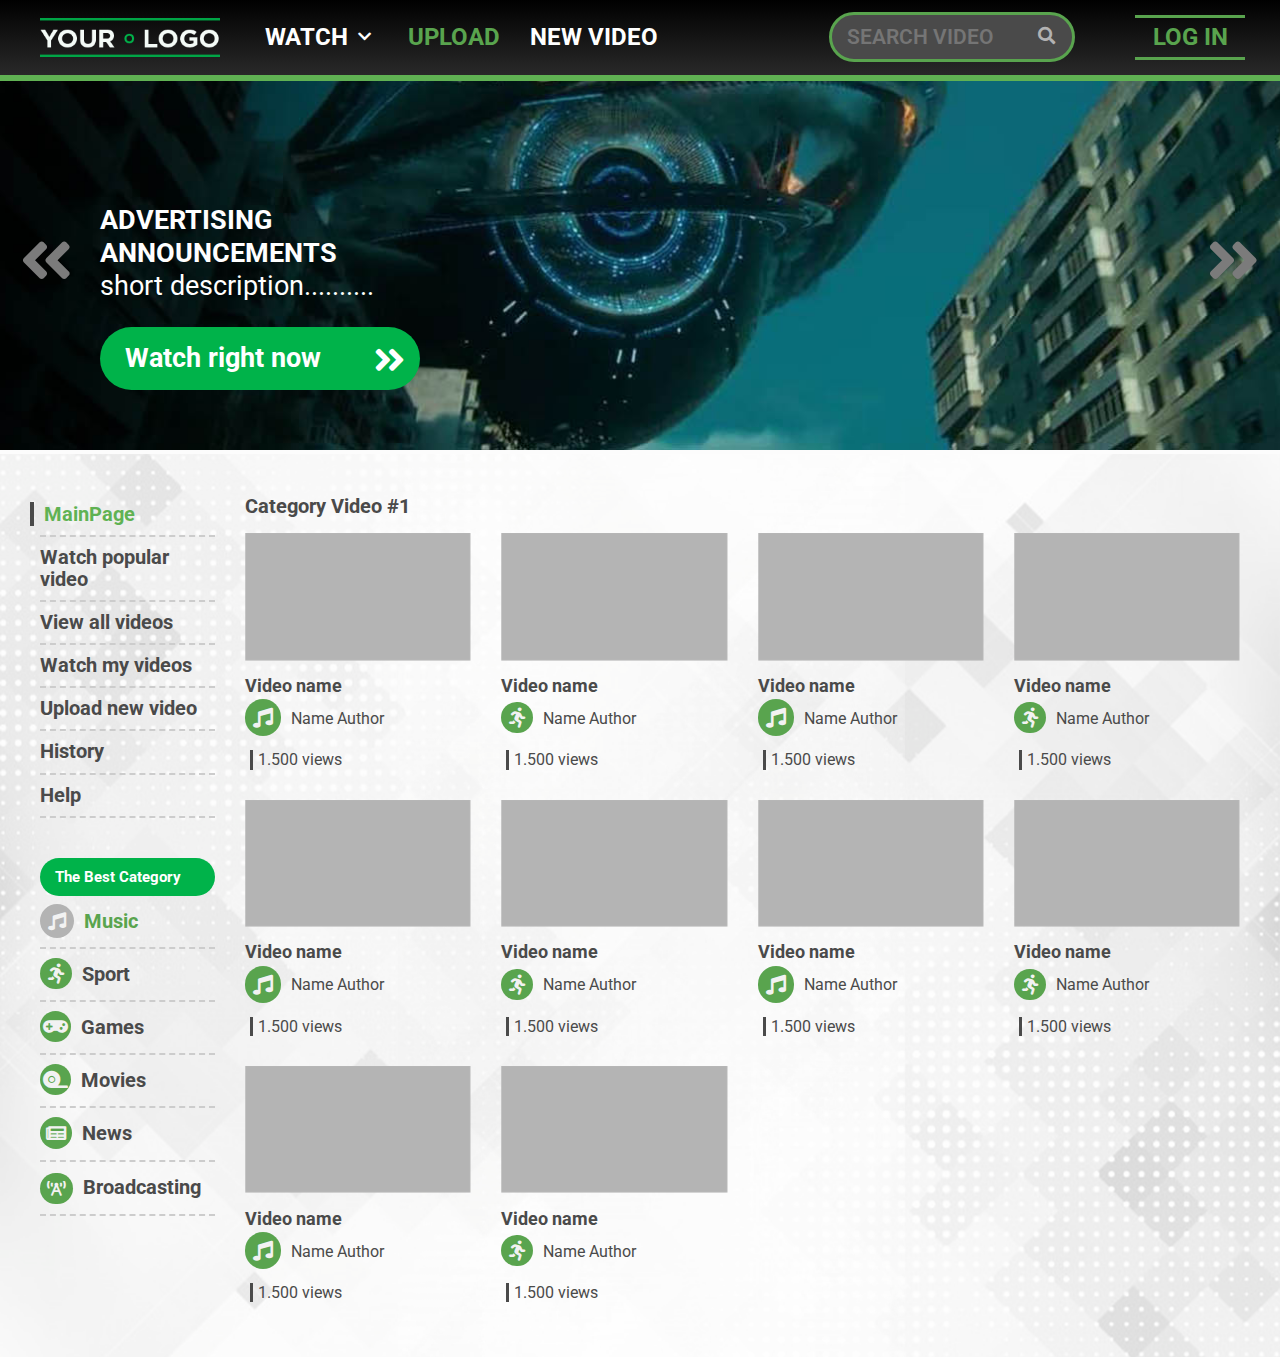
<file: index.html>
<!doctype html>
<html lang="ru">
<head>

    <meta charset="UTF-8">
    <meta name="viewport" content="width=device-width, initial-scale=1, shrink-to-fit=no">
    <meta http-equiv="X-UA-Compatible" content="ie=edge">

    <link rel="shortcut icon" href="images/favicon.ico" type="image/x-icon">
    <link rel="stylesheet" type="text/css" href="fonts/awesomefonts/all.min.css">

    <link rel="stylesheet" type="text/css" href="css/helpers.css">
    <link rel="stylesheet" type="text/css" href="css/style.css">

    <title>VideoService</title>

</head>
<body>
<div class="mobile_wrapper"></div>

<header class="header profile__header">
    <div class="container">
        <div class="row header__box">

            <div class="header__logo">
                  <a href="#">
                      <img src="images/header_logo.png" alt="Logo" title="Logo">
                  </a>
            </div>

            <nav class="header__menu">

                <div class="header__search_mobile">
                    <form class="form-inline">
                        <input class="form-control" type="search" placeholder="Search video" aria-label="Search">
                        <button class="search_button" type="submit"></button>
                    </form>
                </div>

                <ul class="header__menu_list">
                    <li class="has__children"><a href="#">Watch</a>
                    <ul class="sub__menu_list">
                        <li><a href="#">Something here</a></li>
                        <li><a href="#">Something here</a></li>
                        <li><a href="#">Something here</a></li>
                        <li><a href="#">Something here</a></li>
                    </ul>
                    </li>
                    <li class="active"><a href="#">Upload</a></li>
                    <li><a href="#">New video</a></li>
                </ul>

                <div class="top_sidebar_mobile">
                    <ul class="nav-sidebar_top">
                        <li><a href="#" class="active">MainPage</a></li>
                        <li><a href="#">Watch popular video</a></li>
                        <li><a href="#">View all videos</a></li>
                        <li><a href="#">Watch my videos</a></li>
                        <li><a href="#">Upload new video</a></li>
                        <li><a href="#">History</a></li>
                        <li><a href="#">Help</a></li>
                    </ul>
                </div>

            </nav>

                <div class="header__search">
                    <form class="form-inline">
                        <input class="form-control" type="search" placeholder="Search video" aria-label="Search">
                        <button class="search_button" type="submit"></button>
                    </form>
                </div>

                <div class="header__links">
                    <a href="index.html">Log In</a>
                </div>

            <div class="header__burger">
                <i class="fas fa-bars"></i>
            </div>

         </div>
    </div>
</header>


<section class="top__slider">
    <div class="slider__wrapper">

       <div class="slider__item">
           <img src="images/slides/slider_img_1.jpg" alt="" title="">

           <div class="slider_content_block">
               <div class="slider__title">advertising announcements</div>
               <div class="slider__desc">short description..........</div>
               <div class="slider__button"><a href="index.html">Watch right now <i class="fas fa-angle-double-right"></i></a></div>
           </div>

       </div>

        <div class="slider__item">
            <img src="images/slides/slider_img_2.jpg" alt="" title="">

            <div class="slider_content_block">
                <div class="slider__title">advertising announcements</div>
                <div class="slider__desc">short description..........</div>
                <div class="slider__button"><a href="index.html">Watch right now <i class="fas fa-angle-double-right"></i></a></div>
            </div>

        </div>

        <div class="slider__item">
            <img src="images/slides/slider_img_3.jpg" alt="" title="">

            <div class="slider_content_block">
                <div class="slider__title">advertising announcements</div>
                <div class="slider__desc">short description..........</div>
                <div class="slider__button"><a href="index.html">Watch right now <i class="fas fa-angle-double-right"></i></a></div>
            </div>

        </div>

        <div class="slider__item">
            <img src="images/slides/slider_img_4.jpg" alt="" title="">

            <div class="slider_content_block">
                <div class="slider__title">advertising announcements</div>
                <div class="slider__desc">short description..........</div>
                <div class="slider__button"><a href="index.html">Watch right now <i class="fas fa-angle-double-right"></i></a></div>
            </div>

        </div>

    </div>
</section>




<section class="content_back">
        <div class="main_block">
            <div class="container">
                <div class="row">


                    <section class="sidebar col-12 col-sm-6 col-md-4 col-lg-3 col-xl-2">

                        <div class="top_sidebar">
                            <ul class="nav-sidebar_top">
                                <li><a href="#" class="active">MainPage</a></li>
                                <li><a href="#">Watch popular video</a></li>
                                <li><a href="#">View all videos</a></li>
                                <li><a href="#">Watch my videos</a></li>
                                <li><a href="#">Upload new video</a></li>
                                <li><a href="#">History</a></li>
                                <li><a href="#">Help</a></li>
                            </ul>
                        </div>

                        <div class="bottom_sidebar">
                            <div class="sidebar_title">The Best Category</div>
                            <ul class="nav-sidebar_bottom">
                                <li><a href="#" class="active music">Music</a></li>
                                <li><a href="#" class="sport">Sport</a></li>
                                <li><a href="#" class="games">Games</a></li>
                                <li><a href="#" class="movies">Movies</a></li>
                                <li><a href="#" class="news">News</a></li>
                                <li><a href="#" class="broad">Broadcasting</a></li>
                            </ul>
                        </div>
                    </section>


                    <section class="main_content col-12 col-sm-6 col-md-8 col-lg-9 col-xl-10">

                        <div class="main_title">Category Video #1</div>
                            <div class="container-fluid content">
                                <div class="row">

                                    <div class="col-12 col-sm-12 col-lg-4 col-xl-3 content_item">
                                        <div class="content_img_wrapper">
                                            <a href="#">
                                                <div class="content_img">
                                                    <img src="images/rectangle.png" alt="rect" title="rect">
                                                </div>
                                            </a>
                                        </div>
                                        <div class="content_title"><a href="#">Video name</a></div>
                                        <div class="content_text_block">
                                            <div class="text_block_cat">
                                                <a href="#" class="music"></a>
                                            </div>
                                            <div class="text_block_autor">Name Author</div>
                                            <div class="text_block_views">1.500 views</div>
                                        </div>
                                    </div>

                                    <div class="col-12 col-sm-12 col-lg-4 col-xl-3 content_item">
                                        <div class="content_img_wrapper">
                                            <a href="#">
                                                <div class="content_img">
                                                    <img src="images/rectangle.png" alt="rect" title="rect">
                                                </div>
                                            </a>
                                        </div>
                                        <div class="content_title"><a href="#">Video name</a></div>
                                        <div class="content_text_block">
                                            <div class="text_block_cat">
                                                <a href="#" class="sport"></a>
                                            </div>
                                            <div class="text_block_autor">Name Author</div>
                                            <div class="text_block_views">1.500 views</div>
                                        </div>
                                    </div>

                                    <div class="col-12 col-sm-12 col-lg-4 col-xl-3 content_item">
                                        <div class="content_img_wrapper">
                                            <a href="#">
                                                <div class="content_img">
                                                    <img src="images/rectangle.png" alt="rect" title="rect">
                                                </div>
                                            </a>
                                        </div>
                                        <div class="content_title"><a href="#">Video name</a></div>
                                        <div class="content_text_block">
                                            <div class="text_block_cat">
                                                <a href="#" class="music"></a>
                                            </div>
                                            <div class="text_block_autor">Name Author</div>
                                            <div class="text_block_views">1.500 views</div>
                                        </div>
                                    </div>

                                    <div class="col-12 col-sm-12 col-lg-4 col-xl-3 content_item">
                                        <div class="content_img_wrapper">
                                            <a href="#">
                                                <div class="content_img">
                                                    <img src="images/rectangle.png" alt="rect" title="rect">
                                                </div>
                                            </a>
                                        </div>
                                        <div class="content_title"><a href="#">Video name</a></div>
                                        <div class="content_text_block">
                                            <div class="text_block_cat">
                                                <a href="#" class="sport"></a>
                                            </div>
                                            <div class="text_block_autor">Name Author</div>
                                            <div class="text_block_views">1.500 views</div>
                                        </div>
                                    </div>

                                    <div class="col-12 col-sm-12 col-lg-4 col-xl-3 content_item">
                                        <div class="content_img_wrapper">
                                            <a href="#">
                                                <div class="content_img">
                                                    <img src="images/rectangle.png" alt="rect" title="rect">
                                                </div>
                                            </a>
                                        </div>
                                        <div class="content_title"><a href="#">Video name</a></div>
                                        <div class="content_text_block">
                                            <div class="text_block_cat">
                                                <a href="#" class="music"></a>
                                            </div>
                                            <div class="text_block_autor">Name Author</div>
                                            <div class="text_block_views">1.500 views</div>
                                        </div>
                                    </div>

                                    <div class="col-12 col-sm-12 col-lg-4 col-xl-3 content_item">
                                        <div class="content_img_wrapper">
                                            <a href="#">
                                                <div class="content_img">
                                                    <img src="images/rectangle.png" alt="rect" title="rect">
                                                </div>
                                            </a>
                                        </div>
                                        <div class="content_title"><a href="#">Video name</a></div>
                                        <div class="content_text_block">
                                            <div class="text_block_cat">
                                                <a href="#" class="sport"></a>
                                            </div>
                                            <div class="text_block_autor">Name Author</div>
                                            <div class="text_block_views">1.500 views</div>
                                        </div>
                                    </div>

                                    <div class="col-12 col-sm-12 col-lg-4 col-xl-3 content_item">
                                        <div class="content_img_wrapper">
                                            <a href="#">
                                                <div class="content_img">
                                                    <img src="images/rectangle.png" alt="rect" title="rect">
                                                </div>
                                            </a>
                                        </div>
                                        <div class="content_title"><a href="#">Video name</a></div>
                                        <div class="content_text_block">
                                            <div class="text_block_cat">
                                                <a href="#" class="music"></a>
                                            </div>
                                            <div class="text_block_autor">Name Author</div>
                                            <div class="text_block_views">1.500 views</div>
                                        </div>
                                    </div>

                                    <div class="col-12 col-sm-12 col-lg-4 col-xl-3 content_item">
                                        <div class="content_img_wrapper">
                                            <a href="#">
                                                <div class="content_img">
                                                    <img src="images/rectangle.png" alt="rect" title="rect">
                                                </div>
                                            </a>
                                        </div>
                                        <div class="content_title"><a href="#">Video name</a></div>
                                        <div class="content_text_block">
                                            <div class="text_block_cat">
                                                <a href="#" class="sport"></a>
                                            </div>
                                            <div class="text_block_autor">Name Author</div>
                                            <div class="text_block_views">1.500 views</div>
                                        </div>
                                    </div>

                                    <div class="col-12 col-sm-12 col-lg-4 col-xl-3 content_item">
                                        <div class="content_img_wrapper">
                                            <a href="#">
                                                <div class="content_img">
                                                    <img src="images/rectangle.png" alt="rect" title="rect">
                                                </div>
                                            </a>
                                        </div>
                                        <div class="content_title"><a href="#">Video name</a></div>
                                        <div class="content_text_block">
                                            <div class="text_block_cat">
                                                <a href="#" class="music"></a>
                                            </div>
                                            <div class="text_block_autor">Name Author</div>
                                            <div class="text_block_views">1.500 views</div>
                                        </div>
                                    </div>

                                    <div class="col-12 col-sm-12 col-lg-4 col-xl-3 content_item">
                                        <div class="content_img_wrapper">
                                            <a href="#">
                                                <div class="content_img">
                                                    <img src="images/rectangle.png" alt="rect" title="rect">
                                                </div>
                                            </a>
                                        </div>
                                        <div class="content_title"><a href="#">Video name</a></div>
                                        <div class="content_text_block">
                                            <div class="text_block_cat">
                                                <a href="#" class="sport"></a>
                                            </div>
                                            <div class="text_block_autor">Name Author</div>
                                            <div class="text_block_views">1.500 views</div>
                                        </div>
                                    </div>


                            </div>
                        </div>

                    </section>


                </div>
            </div>
        </div>
</section>

<script src="js/jquery-3.5.1.js"></script>
<script src="js/slick.js"></script>
<script src="js/init.js"></script>


</body>
</html>
</file>
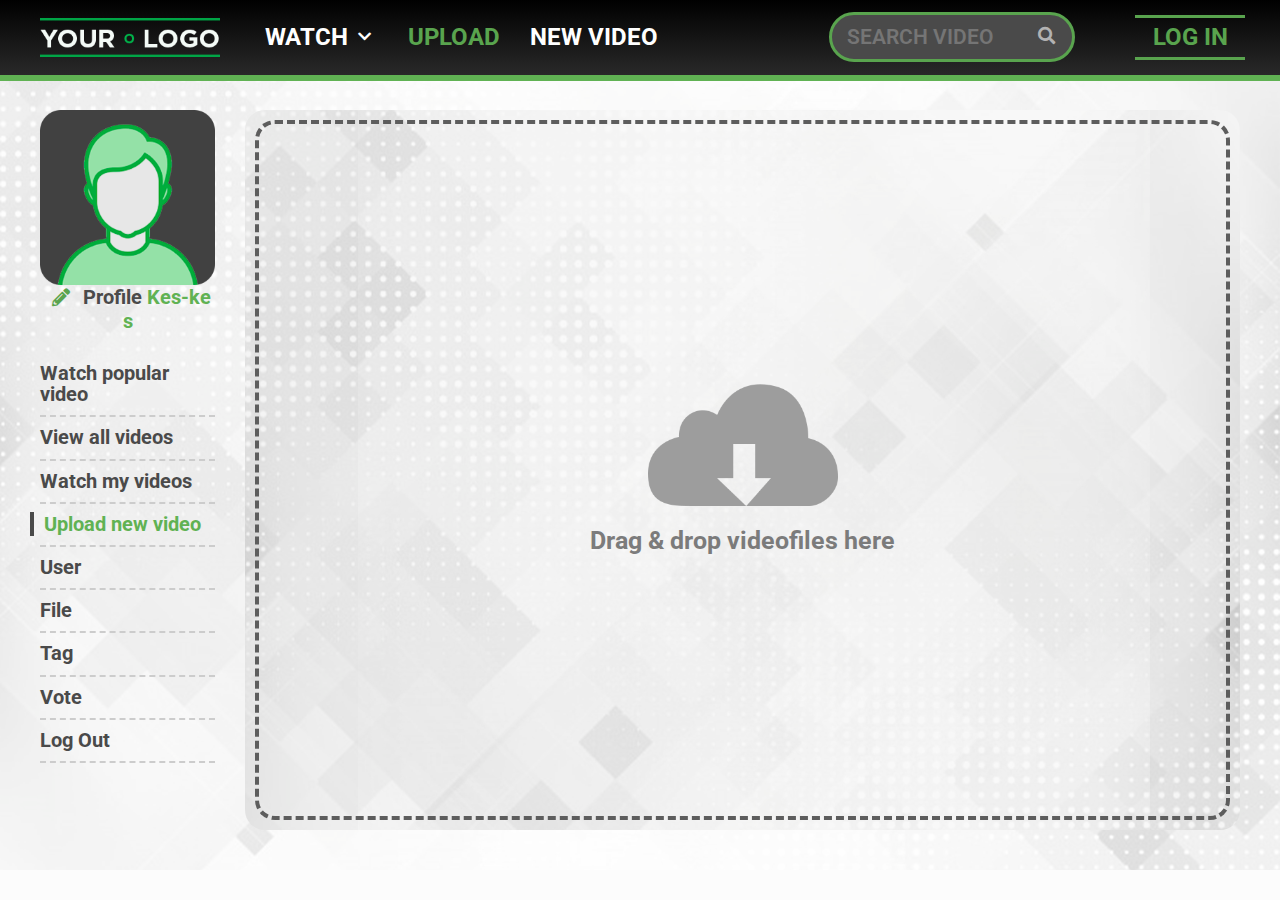
<file: profile.html>
<!doctype html>
<html lang="ru">
<head>

    <meta charset="UTF-8">
    <meta name="viewport" content="width=device-width, initial-scale=1, shrink-to-fit=no">
    <meta http-equiv="X-UA-Compatible" content="ie=edge">

    <link rel="shortcut icon" href="images/favicon.ico" type="image/x-icon">
    <link rel="stylesheet" type="text/css" href="fonts/awesomefonts/all.min.css">

    <link rel="stylesheet" type="text/css" href="css/helpers.css">
    <link rel="stylesheet" type="text/css" href="css/style.css">
<!--    <link rel="stylesheet" type="text/css" href="css/dropzone.css">-->

    <title>Profile Page</title>

</head>
<body>
<div class="mobile_wrapper"></div>

<header class="header profile__header">
    <div class="container">
        <div class="row header__box">

            <div class="header__logo">
                <a href="#">
                    <img src="images/header_logo.png" alt="Logo" title="Logo">
                </a>
            </div>

            <nav class="header__menu">

                <div class="header__search_mobile">
                    <form class="form-inline">
                        <input class="form-control" type="search" placeholder="Search video" aria-label="Search">
                        <button class="search_button" type="submit"></button>
                    </form>
                </div>

                <ul class="header__menu_list">
                    <li class="has__children"><a href="#">Watch</a>
                        <ul class="sub__menu_list">
                            <li><a href="#">Something here</a></li>
                            <li><a href="#">Something here</a></li>
                            <li><a href="#">Something here</a></li>
                            <li><a href="#">Something here</a></li>
                        </ul>
                    </li>
                    <li class="active"><a href="#">Upload</a></li>
                    <li><a href="#">New video</a></li>
                </ul>

                <div class="top_sidebar_mobile">
                    <ul class="nav-sidebar_top">
                        <li><a href="#">Watch popular video</a></li>
                        <li><a href="#">View all videos</a></li>
                        <li><a href="#">Watch my videos</a></li>
                        <li><a href="#" class="active">Upload new video</a></li>
                        <li><a href="#">User</a></li>
                        <li><a href="#">File</a></li>
                        <li><a href="#">Tag</a></li>
                        <li><a href="#">Vote</a></li>
                        <li><a href="#">Log Out</a></li>
                    </ul>
                </div>

            </nav>

            <div class="header__search">
                <form class="form-inline">
                    <input class="form-control" type="search" placeholder="Search video" aria-label="Search">
                    <button class="search_button" type="submit"></button>
                </form>
            </div>

            <div class="header__links">
                <a href="index.html">Log In</a>
            </div>

            <div class="header__burger">
                <i class="fas fa-bars"></i>
            </div>

        </div>
    </div>
</header>







<section class="content_back">
    <div class="main_block profile">
        <div class="container">
            <div class="row">


                <section class="sidebar col-12 col-sm-6 col-md-4 col-lg-3 col-xl-2">

                    <div class="profile__user">
                        <div class="profile__user_img">
                            <img src="images/prof_user.png" alt="" title="">
                        </div>
                        <div class="profile__user_desc">
                            Profile <span>Kes-kes</span>
                        </div>
                    </div>

                    <div class="top_sidebar">
                        <ul class="nav-sidebar_top">
                            <li><a href="#">Watch popular video</a></li>
                            <li><a href="#">View all videos</a></li>
                            <li><a href="#">Watch my videos</a></li>
                            <li><a href="#" class="active">Upload new video</a></li>
                            <li><a href="#">User</a></li>
                            <li><a href="#">File</a></li>
                            <li><a href="#">Tag</a></li>
                            <li><a href="#">Vote</a></li>
                            <li><a href="#">Log Out</a></li>
                        </ul>
                    </div>


                </section>


                <section class="main_content col-12 col-sm-6 col-md-8 col-lg-9 col-xl-10">

                    <div class="container-fluid content">
                        <div class="row">
                            <div class="col-12">

<!--                                <form action="/upload-target" class="dropzone"></form>-->
                                <div class="form__block">
                                    <form id="upload-container" method="POST" action="#">
                                        <img id="upload-image" src="images/drag_files.png">
                                        <div>
                                            <input id="file-input" type="file" name="file" multiple>
                                            <label class="label_input" for="file-input">Drag & drop videofiles here</label>

                                        </div>
                                    </form>
                                </div>
                            </div>
                        </div>
                    </div>

                </section>


            </div>
        </div>
    </div>
</section>



<script src="js/jquery-3.5.1.js"></script>
<script src="js/slick.js"></script>
<!--<script src="js/dropzone.js"></script>-->
<script src="js/init.js"></script>


</body>
</html>
</file>
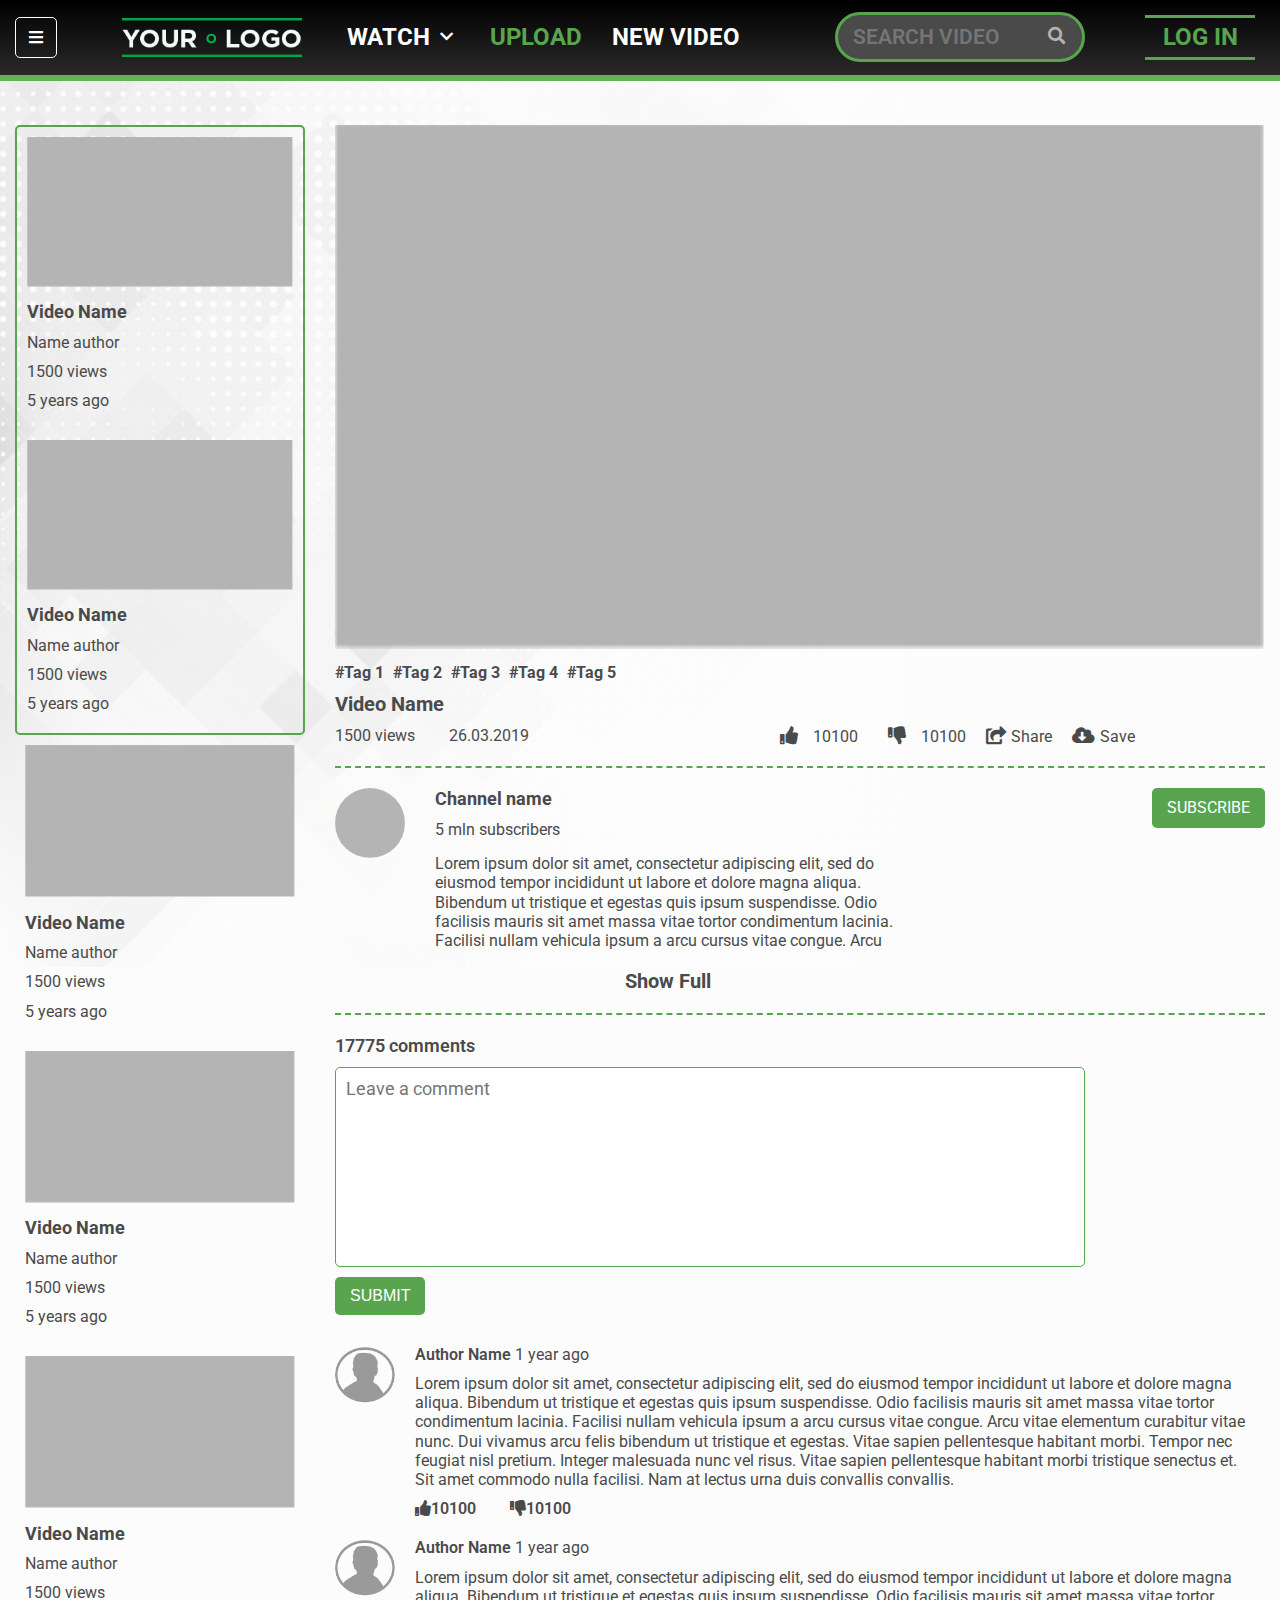
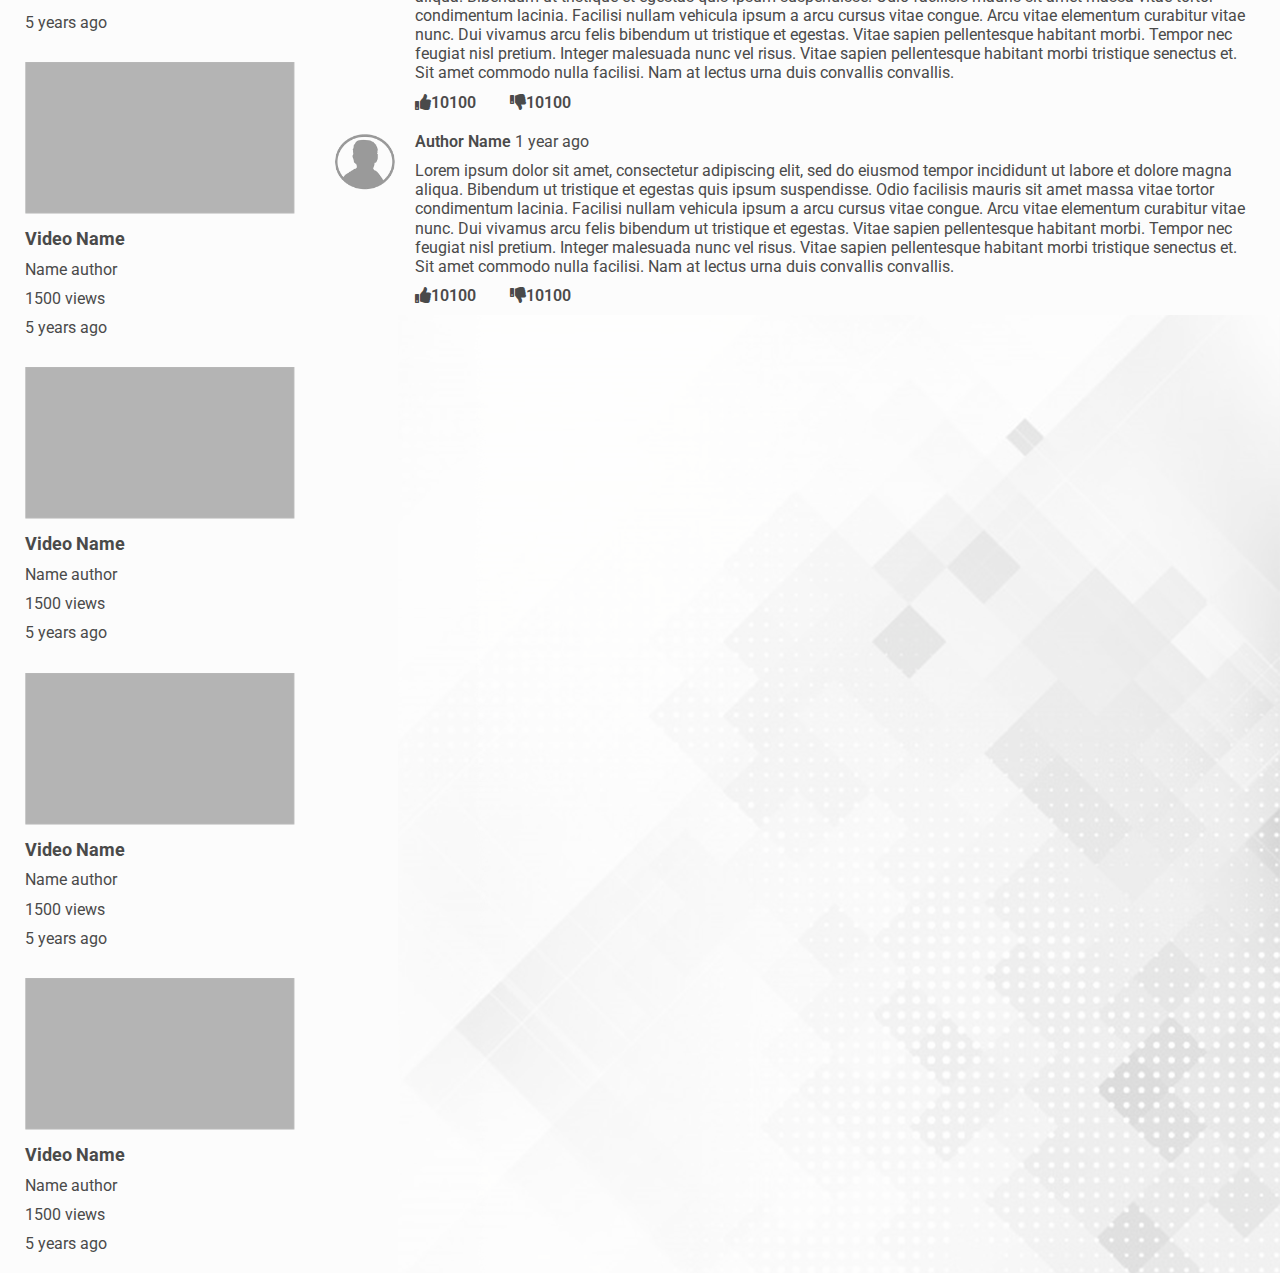
<file: single.html>
<!doctype html>
<html lang="ru">
<head>

    <meta charset="UTF-8">
    <meta name="viewport" content="width=device-width, initial-scale=1, shrink-to-fit=no">
    <meta http-equiv="X-UA-Compatible" content="ie=edge">

    <link rel="shortcut icon" href="images/favicon.ico" type="image/x-icon">
    <link rel="stylesheet" type="text/css" href="fonts/awesomefonts/all.min.css">

    <link rel="stylesheet" type="text/css" href="css/helpers.css">
    <link rel="stylesheet" type="text/css" href="css/style.css">

    <title>Single Video</title>

</head>
<body class="single__page">
<div class="mobile_wrapper"></div>

<header class="header profile__header">

    <div class="container-fluid">
        <div class="row header__box">

            <div class="single__menu">
                <div class="header__single_burger">
                    <i class="fas fa-bars"></i>
                </div>
            </div>


            <div class="header__logo">
                <a href="#">
                    <img src="images/header_logo.png" alt="Logo" title="Logo">
                </a>
            </div>

            <nav class="header__menu single_top_none">

                <ul class="header__menu_list">
                    <li class="has__children"><a href="#">Watch</a>
                        <ul class="sub__menu_list">
                            <li><a href="#">Something here</a></li>
                            <li><a href="#">Something here</a></li>
                            <li><a href="#">Something here</a></li>
                            <li><a href="#">Something here</a></li>
                        </ul>
                    </li>
                    <li class="active"><a href="#">Upload</a></li>
                    <li><a href="#">New video</a></li>
                </ul>

                <div class="top_sidebar_mobile">
                    <ul class="nav-sidebar_top">
                        <li><a href="#" class="active">MainPage</a></li>
                        <li><a href="#">Watch popular video</a></li>
                        <li><a href="#">View all videos</a></li>
                        <li><a href="#">Watch my videos</a></li>
                        <li><a href="#">Upload new video</a></li>
                        <li><a href="#">History</a></li>
                        <li><a href="#">Help</a></li>
                    </ul>
                </div>

            </nav>

            <div class="header__search">
                <form class="form-inline">
                    <input class="form-control" type="search" placeholder="Search video" aria-label="Search">
                    <button class="search_button" type="submit"></button>
                </form>
            </div>

            <div class="header__links">
                <a class="myLinkModal" href="#">Log In</a>
            </div>

            <div id="loginPopupBlock">
                <div class="title">Login</div>
                <span id="myModal__close" class="close"><i class="fas fa-times"></i></span>

                <div class="auth__form">
                    <form class="form-auth">
                        <input class="auth__login" type="text" placeholder="Login" aria-label="Login">
                        <input class="auth__password" type="password" placeholder="Password" aria-label="Password">

                        <div class="auth__form_buttons">
                            <button class="auth__button" type="button">SUBMIT</button>
                            <button class="auth__button" type="button">REGISTER</button>
                        </div>
                        <div class="auth__socials">
                            <a href="#"> <i class="fab fa-twitter-square"></i></a>
                            <a href="#"><i class="fab fa-google-plus-square"></i></a>
                            <a href="#"><i class="fab fa-facebook-square"></i></a>
                        </div>
                    </form>
                </div>

            </div>
            <div id="myOverlay"></div>



        </div>
    </div>
</header>







<section class="content_back">
    <div class="main_block">
        <div class="container-fluid">
            <div class="row">

                <section class="single__menu_block">



                    <div class="sidebar left__sidebar">



                        <nav class="header__menu header__top_sidebar_menu">

                            <ul class="header__menu_list">
                                <li class="has__children"><a href="#">Watch</a>
                                    <ul class="sub__menu_list">
                                        <li><a href="#">Something here</a></li>
                                        <li><a href="#">Something here</a></li>
                                        <li><a href="#">Something here</a></li>
                                        <li><a href="#">Something here</a></li>
                                    </ul>
                                </li>
                                <li class="active"><a href="#">Upload</a></li>
                                <li><a href="#">New video</a></li>
                            </ul>



                        </nav>

                        <div class="header__search_mobile">
                            <form class="form-inline">
                                <input class="form-control" type="search" placeholder="Search video" aria-label="Search">
                                <button class="search_button" type="submit"></button>
                            </form>
                        </div>

                    <div class="top_sidebar">
                        <ul class="nav-sidebar_top">
                            <li><a href="#" class="active">MainPage</a></li>
                            <li><a href="#">Watch popular video</a></li>
                            <li><a href="#">View all videos</a></li>
                            <li><a href="#">Watch my videos</a></li>
                            <li><a href="#">Upload new video</a></li>
                            <li><a href="#">History</a></li>
                            <li><a href="#">Help</a></li>
                        </ul>
                    </div>

                    <div class="bottom_sidebar">
                        <div class="sidebar_title">The Best Category</div>
                        <ul class="nav-sidebar_bottom">
                            <li><a href="#" class="active music">Music</a></li>
                            <li><a href="#" class="sport">Sport</a></li>
                            <li><a href="#" class="games">Games</a></li>
                            <li><a href="#" class="movies">Movies</a></li>
                            <li><a href="#" class="news">News</a></li>
                            <li><a href="#" class="broad">Broadcasting</a></li>
                        </ul>
                    </div>

                    </div>
                </section>


                <section class="sidebar col-12 col-sm-6 col-md-4 col-lg-3">

                <div class="author__chanel">

                    <div class="sidebar__video_item">
                        <div class="sidebar__video_img_wrapper">
                            <a href="#">
                                    <img src="images/rectangle.png" alt="rect" title="rect">
                            </a>
                        </div>

                        <div class="sidebar__video_text_block">
                            <div class="title"><a href="#"> Video Name</a></div>
                            <div class="author"><a href="#"> Name  author</a></div>
                            <div class="views">1500 views</div>
                            <div class="date">5 years ago</div>
                        </div>
                    </div>
                    <div class="sidebar__video_item">
                        <div class="sidebar__video_img_wrapper">
                            <a href="#">
                                <img src="images/rectangle.png" alt="rect" title="rect">
                            </a>
                        </div>

                        <div class="sidebar__video_text_block">
                            <div class="title"><a href="#"> Video Name</a></div>
                            <div class="author"><a href="#"> Name  author</a></div>
                            <div class="views">1500 views</div>
                            <div class="date">5 years ago</div>
                        </div>
                    </div>


                </div>

                    <div class="sidebar__video_item">
                        <div class="sidebar__video_img_wrapper">
                            <a href="#">
                                <img src="images/rectangle.png" alt="rect" title="rect">
                            </a>
                        </div>

                        <div class="sidebar__video_text_block">
                            <div class="title"><a href="#"> Video Name</a></div>
                            <div class="author"><a href="#"> Name  author</a></div>
                            <div class="views">1500 views</div>
                            <div class="date">5 years ago</div>
                        </div>
                    </div>

                    <div class="sidebar__video_item">
                        <div class="sidebar__video_img_wrapper">
                            <a href="#">
                                <img src="images/rectangle.png" alt="rect" title="rect">
                            </a>
                        </div>

                        <div class="sidebar__video_text_block">
                            <div class="title"><a href="#"> Video Name</a></div>
                            <div class="author"><a href="#"> Name  author</a></div>
                            <div class="views">1500 views</div>
                            <div class="date">5 years ago</div>
                        </div>
                    </div>

                    <div class="sidebar__video_item">
                        <div class="sidebar__video_img_wrapper">
                            <a href="#">
                                <img src="images/rectangle.png" alt="rect" title="rect">
                            </a>
                        </div>

                        <div class="sidebar__video_text_block">
                            <div class="title"><a href="#"> Video Name</a></div>
                            <div class="author"><a href="#"> Name  author</a></div>
                            <div class="views">1500 views</div>
                            <div class="date">5 years ago</div>
                        </div>
                    </div>

                    <div class="sidebar__video_item">
                        <div class="sidebar__video_img_wrapper">
                            <a href="#">
                                <img src="images/rectangle.png" alt="rect" title="rect">
                            </a>
                        </div>

                        <div class="sidebar__video_text_block">
                            <div class="title"><a href="#"> Video Name</a></div>
                            <div class="author"><a href="#"> Name  author</a></div>
                            <div class="views">1500 views</div>
                            <div class="date">5 years ago</div>
                        </div>
                    </div>

                    <div class="sidebar__video_item">
                        <div class="sidebar__video_img_wrapper">
                            <a href="#">
                                <img src="images/rectangle.png" alt="rect" title="rect">
                            </a>
                        </div>

                        <div class="sidebar__video_text_block">
                            <div class="title"><a href="#"> Video Name</a></div>
                            <div class="author"><a href="#"> Name  author</a></div>
                            <div class="views">1500 views</div>
                            <div class="date">5 years ago</div>
                        </div>
                    </div>

                    <div class="sidebar__video_item">
                        <div class="sidebar__video_img_wrapper">
                            <a href="#">
                                <img src="images/rectangle.png" alt="rect" title="rect">
                            </a>
                        </div>

                        <div class="sidebar__video_text_block">
                            <div class="title"><a href="#"> Video Name</a></div>
                            <div class="author"><a href="#"> Name  author</a></div>
                            <div class="views">1500 views</div>
                            <div class="date">5 years ago</div>
                        </div>
                    </div>

                    <div class="sidebar__video_item">
                        <div class="sidebar__video_img_wrapper">
                            <a href="#">
                                <img src="images/rectangle.png" alt="rect" title="rect">
                            </a>
                        </div>

                        <div class="sidebar__video_text_block">
                            <div class="title"><a href="#"> Video Name</a></div>
                            <div class="author"><a href="#"> Name  author</a></div>
                            <div class="views">1500 views</div>
                            <div class="date">5 years ago</div>
                        </div>
                    </div>

                </section>


                <section class="main_content col-12 col-sm-6 col-md-8 col-lg-9">


                    <div class="container-fluid single__video_content">
                        <div class="row">

                            <div class="col-12 video__content_item">
                                <div class="video__block">
                                    <img src="images/rectangle.png" alt="rect" title="rect">
                                </div>

                                <div class="video__tags">
                                    <ul>
                                        <li><a href="#">#Tag 1</a></li>
                                        <li><a href="#">#Tag 2</a></li>
                                        <li><a href="#">#Tag 3</a></li>
                                        <li><a href="#">#Tag 4</a></li>
                                        <li><a href="#">#Tag 5</a></li>
                                    </ul>
                                </div>

                                <div class="video__title">Video Name</div>

                                <div class="video__info_block">
                                    <div class="video__prew_info">
                                        <ul>
                                            <li>1500 views</li>
                                            <li>26.03.2019</li>
                                        </ul>
                                    </div>

                                    <div class="video__likes">
                                           <a href="#"><i class="fas fa-thumbs-up"></i><span>10100</span></a>
                                            <a href="#"><i class="fas fa-thumbs-down"></i><span>10100</span></a>
                                    </div>

                                    <div class="video__share">
                                            <a href="#"><i class="fas fa-share-square"></i><span>Share</span></a>
                                            <a href="#"><i class="fas fa-cloud-download-alt"></i><span>Save</span></a>
                                    </div>

                                </div>

                                <div class="video__desc_block">
                                    <div class="video__chanel_img">
                                        <a href="#"><img src="images/rectangle.png" alt="rect" title="rect"></a>                                       </a>
                                    </div>

                                    <div class="video__desc_text">
                                        <div class="channel__name"><a href="#">Channel name</a></div>
                                        <div class="channel__users">5 mln subscribers</div>
                                        <div class="video__full_desc">
                                            <p> Lorem ipsum dolor sit amet, consectetur adipiscing elit, sed do eiusmod tempor incididunt ut labore et dolore magna aliqua. Bibendum ut tristique et egestas quis ipsum suspendisse. Odio facilisis mauris sit amet massa vitae tortor condimentum lacinia. Facilisi nullam vehicula ipsum a arcu cursus vitae congue. Arcu vitae elementum curabitur vitae nunc. Dui vivamus arcu felis bibendum ut tristique et egestas. Vitae sapien pellentesque habitant morbi. Tempor nec feugiat nisl pretium. Integer malesuada nunc vel risus. Vitae sapien pellentesque habitant morbi tristique senectus et. Sit amet commodo nulla facilisi. Nam at lectus urna duis convallis convallis.</p>
                                            <p> Orci ac auctor augue mauris augue neque. Tincidunt nunc pulvinar sapien et. In aliquam sem fringilla ut morbi. Amet dictum sit amet justo donec enim diam vulputate. Ut diam quam nulla porttitor massa id neque. Amet nisl purus in mollis nunc sed id. Et magnis dis parturient montes nascetur ridiculus mus. Molestie nunc non blandit massa enim nec. Sit amet mauris commodo quis imperdiet massa. Massa massa ultricies mi quis hendrerit dolor magna eget. Arcu non odio euismod lacinia at quis risus sed vulputate. Enim tortor at auctor urna nunc id cursus. Cursus in hac habitasse platea dictumst quisque sagittis purus sit. Id leo in vitae turpis massa sed. Arcu felis bibendum ut tristique et.</p>
                                            <p> Et egestas quis ipsum suspendisse ultrices gravida dictum fusce ut. Vitae congue mauris rhoncus aenean vel elit scelerisque. Fringilla urna porttitor rhoncus dolor purus non. Tristique et egestas quis ipsum suspendisse ultrices gravida. Tortor dignissim convallis aenean et tortor. Sed velit dignissim sodales ut eu sem integer vitae justo. Lorem mollis aliquam ut porttitor leo. In arcu cursus euismod quis viverra nibh. Nibh mauris cursus mattis molestie a iaculis at. Tortor aliquam nulla facilisi cras fermentum. Tortor pretium viverra suspendisse potenti. At risus viverra adipiscing at in tellus integer feugiat.</p>
                                            <p>  Viverra orci sagittis eu volutpat odio facilisis mauris sit. At quis risus sed vulputate odio. Et tortor at risus viverra adipiscing at in tellus integer. Dui accumsan sit amet nulla. In aliquam sem fringilla ut morbi. Eu turpis egestas pretium aenean pharetra magna ac placerat. Diam quis enim lobortis scelerisque fermentum dui faucibus in. Eu sem integer vitae justo eget magna fermentum iaculis. Tortor vitae purus faucibus ornare suspendisse sed nisi lacus. Eros in cursus turpis massa tincidunt dui ut. Maecenas sed enim ut sem viverra. Hac habitasse platea dictumst quisque. Purus gravida quis blandit turpis cursus in hac habitasse.</p>
                                            <p>  Curabitur gravida arcu ac tortor. Enim lobortis scelerisque fermentum dui faucibus in. Ultrices sagittis orci a scelerisque purus semper eget duis. Ultrices vitae auctor eu augue ut lectus. Rhoncus aenean vel elit scelerisque mauris pellentesque pulvinar pellentesque habitant. Arcu bibendum at varius vel pharetra vel turpis nunc eget. Turpis egestas sed tempus urna et. Faucibus ornare suspendisse sed nisi lacus sed viverra tellus in. Leo integer malesuada nunc vel risus commodo. Tellus in metus vulputate eu scelerisque felis. Imperdiet nulla malesuada pellentesque elit. Tincidunt id aliquet risus feugiat in ante. Ultricies leo integer malesuada nunc vel risus commodo. Sollicitudin tempor id eu nisl nunc. Odio morbi quis commodo odio aenean. A diam sollicitudin tempor id eu nisl nunc. Etiam sit amet nisl purus in mollis.</p>
                                        </div>
                                        <div class="video__full_desc_more">Show Full</div>
                                    </div>

                                    <div class="video__desc_block_subscribe">
                                        <div class="subscribe__button">subscribe</div>
                                    </div>

                                </div>

                                <div class="video__comments_block">

                                    <div class="comment__count">17775 comments</div>
                                </div>

                                <div class="leave__comment">
                                    <form class="comments_form">
                                        <textarea placeholder="Leave a comment"></textarea>
                                        <button class="comments__submit" type="submit">Submit</button>
                                    </form>
                                </div>

                                <div class="comment__item">
                                    <div class="comment_author_img">
                                        <a href="#">
                                            <img src="images/ava_man.png" alt="Avatar" title="Avatar">
                                        </a>
                                    </div>
                                    <div class="comment_text_block">
                                        <a href="#"> Author Name</a>
                                        <span>1 year ago</span>
                                        <div class="comment__text">
                                            Lorem ipsum dolor sit amet, consectetur adipiscing elit, sed do eiusmod tempor incididunt ut labore et dolore magna aliqua. Bibendum ut tristique et egestas quis ipsum suspendisse. Odio facilisis mauris sit amet massa vitae tortor condimentum lacinia. Facilisi nullam vehicula ipsum a arcu cursus vitae congue. Arcu vitae elementum curabitur vitae nunc. Dui vivamus arcu felis bibendum ut tristique et egestas. Vitae sapien pellentesque habitant morbi. Tempor nec feugiat nisl pretium. Integer malesuada nunc vel risus. Vitae sapien pellentesque habitant morbi tristique senectus et. Sit amet commodo nulla facilisi. Nam at lectus urna duis convallis convallis.
                                        </div>

                                        <div class="comments__likes">
                                                <a href="#"><i class="fas fa-thumbs-up"></i><span>10100</span></a>
                                                <a href="#"><i class="fas fa-thumbs-down"></i><span>10100</span></a>
                                        </div>

                                    </div>
                                </div>

                                <div class="comment__item">
                                    <div class="comment_author_img">
                                        <a href="#">
                                            <img src="images/ava_man.png" alt="Avatar" title="Avatar">
                                        </a>
                                    </div>
                                    <div class="comment_text_block">
                                        <a href="#"> Author Name</a>
                                        <span>1 year ago</span>
                                        <div class="comment__text">
                                            Lorem ipsum dolor sit amet, consectetur adipiscing elit, sed do eiusmod tempor incididunt ut labore et dolore magna aliqua. Bibendum ut tristique et egestas quis ipsum suspendisse. Odio facilisis mauris sit amet massa vitae tortor condimentum lacinia. Facilisi nullam vehicula ipsum a arcu cursus vitae congue. Arcu vitae elementum curabitur vitae nunc. Dui vivamus arcu felis bibendum ut tristique et egestas. Vitae sapien pellentesque habitant morbi. Tempor nec feugiat nisl pretium. Integer malesuada nunc vel risus. Vitae sapien pellentesque habitant morbi tristique senectus et. Sit amet commodo nulla facilisi. Nam at lectus urna duis convallis convallis.
                                        </div>

                                        <div class="comments__likes">
                                            <a href="#"><i class="fas fa-thumbs-up"></i><span>10100</span></a>
                                            <a href="#"><i class="fas fa-thumbs-down"></i><span>10100</span></a>
                                        </div>

                                    </div>
                                </div>

                                <div class="comment__item">
                                    <div class="comment_author_img">
                                        <a href="#">
                                            <img src="images/ava_man.png" alt="Avatar" title="Avatar">
                                        </a>
                                    </div>
                                    <div class="comment_text_block">
                                        <a href="#"> Author Name</a>
                                        <span>1 year ago</span>
                                        <div class="comment__text">
                                            Lorem ipsum dolor sit amet, consectetur adipiscing elit, sed do eiusmod tempor incididunt ut labore et dolore magna aliqua. Bibendum ut tristique et egestas quis ipsum suspendisse. Odio facilisis mauris sit amet massa vitae tortor condimentum lacinia. Facilisi nullam vehicula ipsum a arcu cursus vitae congue. Arcu vitae elementum curabitur vitae nunc. Dui vivamus arcu felis bibendum ut tristique et egestas. Vitae sapien pellentesque habitant morbi. Tempor nec feugiat nisl pretium. Integer malesuada nunc vel risus. Vitae sapien pellentesque habitant morbi tristique senectus et. Sit amet commodo nulla facilisi. Nam at lectus urna duis convallis convallis.
                                        </div>

                                        <div class="comments__likes">
                                            <a href="#"><i class="fas fa-thumbs-up"></i><span>10100</span></a>
                                            <a href="#"><i class="fas fa-thumbs-down"></i><span>10100</span></a>
                                        </div>

                                    </div>
                                </div>


                            </div>

                        </div>
                    </div>

                </section>


            </div>
        </div>
    </div>
</section>

<script src="js/jquery-3.5.1.js"></script>
<script src="js/slick.js"></script>
<script src="js/init.js"></script>


</body>
</html>
</file>
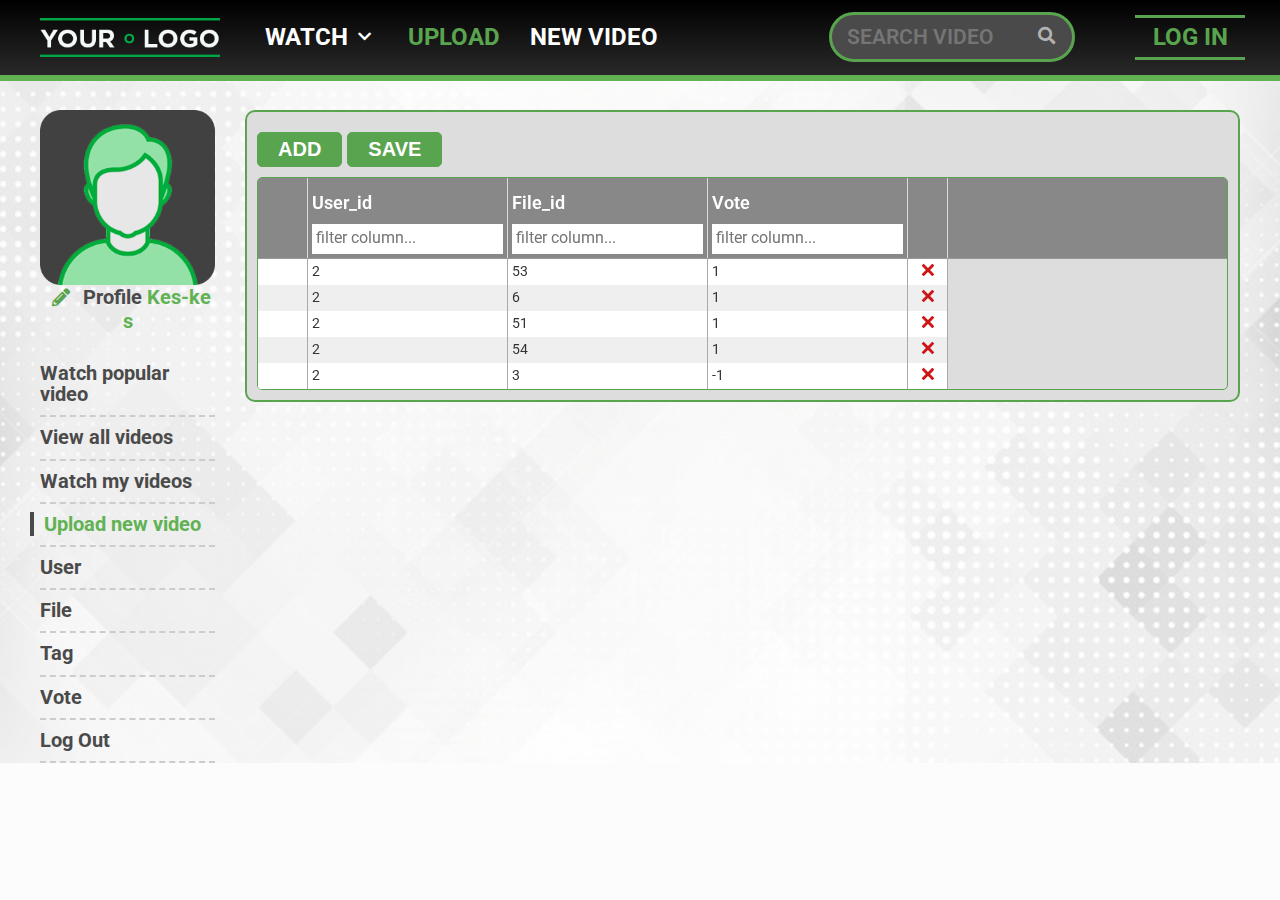
<file: tables.html>
<!doctype html>
<html lang="ru">
<head>

    <meta charset="UTF-8">
    <meta name="viewport" content="width=device-width, initial-scale=1, shrink-to-fit=no">
    <meta http-equiv="X-UA-Compatible" content="ie=edge">

    <link rel="shortcut icon" href="images/favicon.ico" type="image/x-icon">
    <link rel="stylesheet" type="text/css" href="fonts/awesomefonts/all.min.css">

    <link rel="stylesheet" type="text/css" href="css/helpers.css">
    <link rel="stylesheet" type="text/css" href="css/tabulator.css">
    <link rel="stylesheet" type="text/css" href="css/style.css">



    <title>Tables Page</title>

</head>
<body>
<div class="mobile_wrapper"></div>

<header class="header profile__header">
    <div class="container">
        <div class="row header__box">

            <div class="header__logo">
                <a href="#">
                    <img src="images/header_logo.png" alt="Logo" title="Logo">
                </a>
            </div>

            <nav class="header__menu">

                <div class="header__search_mobile">
                    <form class="form-inline">
                        <input class="form-control" type="search" placeholder="Search video" aria-label="Search">
                        <button class="search_button" type="submit"></button>
                    </form>
                </div>

                <ul class="header__menu_list">
                    <li class="has__children"><a href="#">Watch</a>
                        <ul class="sub__menu_list">
                            <li><a href="#">Something here</a></li>
                            <li><a href="#">Something here</a></li>
                            <li><a href="#">Something here</a></li>
                            <li><a href="#">Something here</a></li>
                        </ul>
                    </li>
                    <li class="active"><a href="#">Upload</a></li>
                    <li><a href="#">New video</a></li>
                </ul>

                <div class="top_sidebar_mobile">
                    <ul class="nav-sidebar_top">
                        <li><a href="#">Watch popular video</a></li>
                        <li><a href="#">View all videos</a></li>
                        <li><a href="#">Watch my videos</a></li>
                        <li><a href="#" class="active">Upload new video</a></li>
                        <li><a href="#">User</a></li>
                        <li><a href="#">File</a></li>
                        <li><a href="#">Tag</a></li>
                        <li><a href="#">Vote</a></li>
                        <li><a href="#">Log Out</a></li>
                    </ul>
                </div>

            </nav>

            <div class="header__search">
                <form class="form-inline">
                    <input class="form-control" type="search" placeholder="Search video" aria-label="Search">
                    <button class="search_button" type="submit"></button>
                </form>
            </div>

            <div class="header__links">
                <a href="index.html">Log In</a>
            </div>

            <div class="header__burger">
                <i class="fas fa-bars"></i>
            </div>

        </div>
    </div>
</header>







<section class="content_back">
    <div class="main_block profile">
        <div class="container">
            <div class="row">


                <section class="sidebar col-12 col-sm-6 col-md-4 col-lg-3 col-xl-2">

                    <div class="profile__user">
                        <div class="profile__user_img">
                            <img src="images/prof_user.png" alt="" title="">
                        </div>
                        <div class="profile__user_desc">
                            Profile <span>Kes-kes</span>
                        </div>
                    </div>

                    <div class="top_sidebar">
                        <ul class="nav-sidebar_top">
                            <li><a href="#">Watch popular video</a></li>
                            <li><a href="#">View all videos</a></li>
                            <li><a href="#">Watch my videos</a></li>
                            <li><a href="#" class="active">Upload new video</a></li>
                            <li><a href="#">User</a></li>
                            <li><a href="#">File</a></li>
                            <li><a href="#">Tag</a></li>
                            <li><a href="#">Vote</a></li>
                            <li><a href="#">Log Out</a></li>
                        </ul>
                    </div>


                </section>


                <section class="main_content col-12 col-sm-6 col-md-8 col-lg-9 col-xl-10">

                    <div class="container-fluid content">
                        <div class="row">
                            <div class="col-12">







                                <div id="data-table" style="box-sizing: border-box; padding: 10px 30px 10px 10px; border-top: 1px solid rgb(51, 51, 51); background: rgb(221, 221, 221);"><div class="btnPanel" style="box-sizing: border-box;"><button>Add</button><button>Save</button></div><div class="tabulator" role="grid" tabulator-layout="fitColumns" style="border: 1px solid rgb(51, 51, 51); height: 400px;"><div class="tabulator-header" style="padding-right: 0px;"><div class="tabulator-headers" style="margin-left: 0px;"><div class="tabulator-col" role="columnheader" aria-sort="none" title="" style="min-width: 40px; width: 50px; height: 50px;"><div class="tabulator-col-content"><div class="tabulator-col-title">&nbsp;</div></div><div class="tabulator-col-resize-handle"></div><div class="tabulator-col-resize-handle prev"></div></div><div class="tabulator-col tabulator-sortable" role="columnheader" aria-sort="none" tabulator-field="user_id" title="" style="min-width: 40px; width: 200px; height: 50px;"><div class="tabulator-col-content"><div class="tabulator-col-title">User_id</div><div class="tabulator-arrow"></div><div class="tabulator-header-filter"><input type="search" placeholder="filter column..." style="padding: 4px; width: 100%; box-sizing: border-box;"></div></div><div class="tabulator-col-resize-handle"></div><div class="tabulator-col-resize-handle prev"></div></div><div class="tabulator-col tabulator-sortable" role="columnheader" aria-sort="none" tabulator-field="file_id" title="" style="min-width: 40px; width: 200px; height: 50px;"><div class="tabulator-col-content"><div class="tabulator-col-title">File_id</div><div class="tabulator-arrow"></div><div class="tabulator-header-filter"><input type="search" placeholder="filter column..." style="padding: 4px; width: 100%; box-sizing: border-box;"></div></div><div class="tabulator-col-resize-handle"></div><div class="tabulator-col-resize-handle prev"></div></div><div class="tabulator-col tabulator-sortable" role="columnheader" aria-sort="none" tabulator-field="vote" title="" style="min-width: 40px; width: 200px; height: 50px;"><div class="tabulator-col-content"><div class="tabulator-col-title">Vote</div><div class="tabulator-arrow"></div><div class="tabulator-header-filter"><input type="search" placeholder="filter column..." style="padding: 4px; width: 100%; box-sizing: border-box;"></div></div><div class="tabulator-col-resize-handle"></div><div class="tabulator-col-resize-handle prev"></div></div><div class="tabulator-col" role="columnheader" aria-sort="none" title="" style="min-width: 40px; width: 40px; height: 50px;"><div class="tabulator-col-content"><div class="tabulator-col-title">&nbsp;</div></div><div class="tabulator-col-resize-handle"></div><div class="tabulator-col-resize-handle prev"></div></div></div><div class="tabulator-frozen-rows-holder"></div></div><div class="tabulator-tableHolder" tabindex="0" style="min-height: calc(100% - 51px); height: calc(100% - 51px); max-height: calc(100% - 51px);"><div class="tabulator-table" style="padding-top: 0px; padding-bottom: 0px;"><div class="tabulator-row tabulator-selectable tabulator-row-odd" role="row" style="padding-left: 0px;"><div class="tabulator-cell" role="gridcell" title="ID: 7" style="width: 50px; height: 26px;">&nbsp;<div class="tabulator-col-resize-handle"></div><div class="tabulator-col-resize-handle prev"></div></div><div class="tabulator-cell" role="gridcell" tabulator-field="user_id" tabindex="0" title="2" style="width: 200px; height: 26px;">2<div class="tabulator-col-resize-handle"></div><div class="tabulator-col-resize-handle prev"></div></div><div class="tabulator-cell" role="gridcell" tabulator-field="file_id" tabindex="0" title="53" style="width: 200px; height: 26px;">53<div class="tabulator-col-resize-handle"></div><div class="tabulator-col-resize-handle prev"></div></div><div class="tabulator-cell" role="gridcell" tabulator-field="vote" tabindex="0" title="1" style="width: 200px; height: 26px;">1<div class="tabulator-col-resize-handle"></div><div class="tabulator-col-resize-handle prev"></div></div><div class="tabulator-cell" role="gridcell" title="" style="width: 40px; text-align: center; height: 26px;"><svg enable-background="new 0 0 24 24" height="14" width="14" viewBox="0 0 24 24" xml:space="preserve"><path fill="#CE1515" d="M22.245,4.015c0.313,0.313,0.313,0.826,0,1.139l-6.276,6.27c-0.313,0.312-0.313,0.826,0,1.14l6.273,6.272  c0.313,0.313,0.313,0.826,0,1.14l-2.285,2.277c-0.314,0.312-0.828,0.312-1.142,0l-6.271-6.271c-0.313-0.313-0.828-0.313-1.141,0  l-6.276,6.267c-0.313,0.313-0.828,0.313-1.141,0l-2.282-2.28c-0.313-0.313-0.313-0.826,0-1.14l6.278-6.269  c0.313-0.312,0.313-0.826,0-1.14L1.709,5.147c-0.314-0.313-0.314-0.827,0-1.14l2.284-2.278C4.308,1.417,4.821,1.417,5.135,1.73  L11.405,8c0.314,0.314,0.828,0.314,1.141,0.001l6.276-6.267c0.312-0.312,0.826-0.312,1.141,0L22.245,4.015z"></path></svg><div class="tabulator-col-resize-handle"></div><div class="tabulator-col-resize-handle prev"></div></div></div><div class="tabulator-row tabulator-selectable tabulator-row-even" role="row" style="padding-left: 0px;"><div class="tabulator-cell" role="gridcell" title="ID: 5" style="width: 50px; height: 26px;">&nbsp;<div class="tabulator-col-resize-handle"></div><div class="tabulator-col-resize-handle prev"></div></div><div class="tabulator-cell" role="gridcell" tabulator-field="user_id" tabindex="0" title="2" style="width: 200px; height: 26px;">2<div class="tabulator-col-resize-handle"></div><div class="tabulator-col-resize-handle prev"></div></div><div class="tabulator-cell" role="gridcell" tabulator-field="file_id" tabindex="0" title="6" style="width: 200px; height: 26px;">6<div class="tabulator-col-resize-handle"></div><div class="tabulator-col-resize-handle prev"></div></div><div class="tabulator-cell" role="gridcell" tabulator-field="vote" tabindex="0" title="1" style="width: 200px; height: 26px;">1<div class="tabulator-col-resize-handle"></div><div class="tabulator-col-resize-handle prev"></div></div><div class="tabulator-cell" role="gridcell" title="" style="width: 40px; text-align: center; height: 26px;"><svg enable-background="new 0 0 24 24" height="14" width="14" viewBox="0 0 24 24" xml:space="preserve"><path fill="#CE1515" d="M22.245,4.015c0.313,0.313,0.313,0.826,0,1.139l-6.276,6.27c-0.313,0.312-0.313,0.826,0,1.14l6.273,6.272  c0.313,0.313,0.313,0.826,0,1.14l-2.285,2.277c-0.314,0.312-0.828,0.312-1.142,0l-6.271-6.271c-0.313-0.313-0.828-0.313-1.141,0  l-6.276,6.267c-0.313,0.313-0.828,0.313-1.141,0l-2.282-2.28c-0.313-0.313-0.313-0.826,0-1.14l6.278-6.269  c0.313-0.312,0.313-0.826,0-1.14L1.709,5.147c-0.314-0.313-0.314-0.827,0-1.14l2.284-2.278C4.308,1.417,4.821,1.417,5.135,1.73  L11.405,8c0.314,0.314,0.828,0.314,1.141,0.001l6.276-6.267c0.312-0.312,0.826-0.312,1.141,0L22.245,4.015z"></path></svg><div class="tabulator-col-resize-handle"></div><div class="tabulator-col-resize-handle prev"></div></div></div><div class="tabulator-row tabulator-selectable tabulator-row-odd" role="row" style="padding-left: 0px;"><div class="tabulator-cell" role="gridcell" title="ID: 8" style="width: 50px; height: 26px;">&nbsp;<div class="tabulator-col-resize-handle"></div><div class="tabulator-col-resize-handle prev"></div></div><div class="tabulator-cell" role="gridcell" tabulator-field="user_id" tabindex="0" title="2" style="width: 200px; height: 26px;">2<div class="tabulator-col-resize-handle"></div><div class="tabulator-col-resize-handle prev"></div></div><div class="tabulator-cell" role="gridcell" tabulator-field="file_id" tabindex="0" title="51" style="width: 200px; height: 26px;">51<div class="tabulator-col-resize-handle"></div><div class="tabulator-col-resize-handle prev"></div></div><div class="tabulator-cell" role="gridcell" tabulator-field="vote" tabindex="0" title="1" style="width: 200px; height: 26px;">1<div class="tabulator-col-resize-handle"></div><div class="tabulator-col-resize-handle prev"></div></div><div class="tabulator-cell" role="gridcell" title="" style="width: 40px; text-align: center; height: 26px;"><svg enable-background="new 0 0 24 24" height="14" width="14" viewBox="0 0 24 24" xml:space="preserve"><path fill="#CE1515" d="M22.245,4.015c0.313,0.313,0.313,0.826,0,1.139l-6.276,6.27c-0.313,0.312-0.313,0.826,0,1.14l6.273,6.272  c0.313,0.313,0.313,0.826,0,1.14l-2.285,2.277c-0.314,0.312-0.828,0.312-1.142,0l-6.271-6.271c-0.313-0.313-0.828-0.313-1.141,0  l-6.276,6.267c-0.313,0.313-0.828,0.313-1.141,0l-2.282-2.28c-0.313-0.313-0.313-0.826,0-1.14l6.278-6.269  c0.313-0.312,0.313-0.826,0-1.14L1.709,5.147c-0.314-0.313-0.314-0.827,0-1.14l2.284-2.278C4.308,1.417,4.821,1.417,5.135,1.73  L11.405,8c0.314,0.314,0.828,0.314,1.141,0.001l6.276-6.267c0.312-0.312,0.826-0.312,1.141,0L22.245,4.015z"></path></svg><div class="tabulator-col-resize-handle"></div><div class="tabulator-col-resize-handle prev"></div></div></div><div class="tabulator-row tabulator-selectable tabulator-row-even" role="row" style="padding-left: 0px;"><div class="tabulator-cell" role="gridcell" title="ID: 11" style="width: 50px; height: 26px;">&nbsp;<div class="tabulator-col-resize-handle"></div><div class="tabulator-col-resize-handle prev"></div></div><div class="tabulator-cell" role="gridcell" tabulator-field="user_id" tabindex="0" title="2" style="width: 200px; height: 26px;">2<div class="tabulator-col-resize-handle"></div><div class="tabulator-col-resize-handle prev"></div></div><div class="tabulator-cell" role="gridcell" tabulator-field="file_id" tabindex="0" title="54" style="width: 200px; height: 26px;">54<div class="tabulator-col-resize-handle"></div><div class="tabulator-col-resize-handle prev"></div></div><div class="tabulator-cell" role="gridcell" tabulator-field="vote" tabindex="0" title="1" style="width: 200px; height: 26px;">1<div class="tabulator-col-resize-handle"></div><div class="tabulator-col-resize-handle prev"></div></div><div class="tabulator-cell" role="gridcell" title="" style="width: 40px; text-align: center; height: 26px;"><svg enable-background="new 0 0 24 24" height="14" width="14" viewBox="0 0 24 24" xml:space="preserve"><path fill="#CE1515" d="M22.245,4.015c0.313,0.313,0.313,0.826,0,1.139l-6.276,6.27c-0.313,0.312-0.313,0.826,0,1.14l6.273,6.272  c0.313,0.313,0.313,0.826,0,1.14l-2.285,2.277c-0.314,0.312-0.828,0.312-1.142,0l-6.271-6.271c-0.313-0.313-0.828-0.313-1.141,0  l-6.276,6.267c-0.313,0.313-0.828,0.313-1.141,0l-2.282-2.28c-0.313-0.313-0.313-0.826,0-1.14l6.278-6.269  c0.313-0.312,0.313-0.826,0-1.14L1.709,5.147c-0.314-0.313-0.314-0.827,0-1.14l2.284-2.278C4.308,1.417,4.821,1.417,5.135,1.73  L11.405,8c0.314,0.314,0.828,0.314,1.141,0.001l6.276-6.267c0.312-0.312,0.826-0.312,1.141,0L22.245,4.015z"></path></svg><div class="tabulator-col-resize-handle"></div><div class="tabulator-col-resize-handle prev"></div></div></div><div class="tabulator-row tabulator-selectable tabulator-row-odd" role="row" style="padding-left: 0px;"><div class="tabulator-cell" role="gridcell" title="ID: 15" style="width: 50px; height: 26px;">&nbsp;<div class="tabulator-col-resize-handle"></div><div class="tabulator-col-resize-handle prev"></div></div><div class="tabulator-cell" role="gridcell" tabulator-field="user_id" tabindex="0" title="2" style="width: 200px; height: 26px;">2<div class="tabulator-col-resize-handle"></div><div class="tabulator-col-resize-handle prev"></div></div><div class="tabulator-cell" role="gridcell" tabulator-field="file_id" tabindex="0" title="3" style="width: 200px; height: 26px;">3<div class="tabulator-col-resize-handle"></div><div class="tabulator-col-resize-handle prev"></div></div><div class="tabulator-cell" role="gridcell" tabulator-field="vote" tabindex="0" title="-1" style="width: 200px; height: 26px;">-1<div class="tabulator-col-resize-handle"></div><div class="tabulator-col-resize-handle prev"></div></div><div class="tabulator-cell" role="gridcell" title="" style="width: 40px; text-align: center; height: 26px;"><svg enable-background="new 0 0 24 24" height="14" width="14" viewBox="0 0 24 24" xml:space="preserve"><path fill="#CE1515" d="M22.245,4.015c0.313,0.313,0.313,0.826,0,1.139l-6.276,6.27c-0.313,0.312-0.313,0.826,0,1.14l6.273,6.272  c0.313,0.313,0.313,0.826,0,1.14l-2.285,2.277c-0.314,0.312-0.828,0.312-1.142,0l-6.271-6.271c-0.313-0.313-0.828-0.313-1.141,0  l-6.276,6.267c-0.313,0.313-0.828,0.313-1.141,0l-2.282-2.28c-0.313-0.313-0.313-0.826,0-1.14l6.278-6.269  c0.313-0.312,0.313-0.826,0-1.14L1.709,5.147c-0.314-0.313-0.314-0.827,0-1.14l2.284-2.278C4.308,1.417,4.821,1.417,5.135,1.73  L11.405,8c0.314,0.314,0.828,0.314,1.141,0.001l6.276-6.267c0.312-0.312,0.826-0.312,1.141,0L22.245,4.015z"></path></svg><div class="tabulator-col-resize-handle"></div><div class="tabulator-col-resize-handle prev"></div></div></div></div></div></div></div>


                            </div>
                        </div>
                    </div>

                </section>




            </div>
        </div>
    </div>
</section>



<script src="js/jquery-3.5.1.js"></script>
<script src="js/slick.js"></script>
<script src="js/tabulator.js"></script>
<script src="js/init.js"></script>


</body>
</html>
</file>
<file: css/helpers.css>
/*
Description: This is additional css for layout
Author: iworkshop
 */


/*==============================================
    Margin Block
================================================
    Margin All 5 -> 100
===============================================*/
.m-0{
    margin: 0 !important;
}
.m-5{
    margin: 5px !important;
}
.m-10{
    margin: 10px !important;
}
.m-15{
    margin: 15px !important;
}
.m-20{
    margin: 20px !important;
}
.m-25{
    margin: 25px !important;
}
.m-30{
    margin: 30px !important;
}
.m-35{
    margin: 35px !important;
}
.m-40{
    margin: 40px !important;
}
.m-45{
    margin: 45px !important;
}
.m-50{
    margin: 50px !important;
}
.m-55{
    margin: 55px !important;
}
.m-60{
    margin: 60px !important;
}
.m-65{
    margin: 65px !important;
}
.m-70{
    margin: 70px !important;
}
.m-75{
    margin: 75px !important;
}
.m-80{
    margin: 80px !important;
}
.m-85{
    margin: 85px !important;
}
.m-90{
    margin: 90px !important;
}
.m-95{
    margin: 95px !important;
}
.m-100{
    margin: 100px !important;
}

/*==============================================
   Margin Top 5 -> 100
   Margin Y 5 -> 100
===============================================*/

.mt-0,
.my-0
{
    margin-top: 0 !important;
}
.mt-5,
.my-5
{
    margin-top: 5px !important;
}
.mt-10,
.my-10
{
    margin-top: 10px !important;
}
.mt-15,
.my-15
{
    margin-top: 15px !important;
}
.mt-20,
.my-20
{
    margin-top: 20px !important;
}
.mt-25,
.my-25{
    margin-top: 25px !important;
}
.mt-30,
.my-30
{
    margin-top: 30px !important;
}
.mt-35,
.my-35
{
    margin-top: 35px !important;
}
.mt-40,
.my-40
{
    margin-top: 40px !important;
}
.mt-45,
.my-45
{
    margin-top: 45px !important;
}
.mt-50,
.my-50
{
    margin-top: 50px !important;
}
.mt-55,
.my-55
{
    margin-top: 55px !important;
}
.mt-60,
.my-60
{
    margin-top: 60px !important;
}
.mt-65,
.my-65
{
    margin-top: 65px !important;
}
.mt-70,
.my-70
{
    margin-top: 70px !important;
}
.mt-75,
.my-75
{
    margin-top: 75px !important;
}
.mt-80,
.my-80
{
    margin-top: 80px !important;
}
.mt-85,
.my-85
{
    margin-top: 85px !important;
}
.mt-90,
.my-90
{
    margin-top: 90px !important;
}
.mt-95,
.my-95
{
    margin-top: 95px !important;
}
.mt-100,
.my-100
{
    margin-top: 100px !important;
}

/*==============================================
   Margin Right 5 -> 100
   Margin X 5 -> 100
===============================================*/

.mr-0,
.mx-0
{
    margin-right: 0 !important;
}
.mr-5,
.mx-5
{
    margin-right: 5px !important;
}
.mr-10,
.mx-10
{
    margin-right: 10px !important;
}
.mr-15,
.mx-15
{
    margin-right: 15px !important;
}
.mr-20,
.mx-20
{
    margin-right: 20px !important;
}
.mr-25,
.mx-25{
    margin-right: 25px !important;
}
.mr-30,
.mx-30
{
    margin-right: 30px !important;
}
.mr-35,
.mx-35
{
    margin-right: 35px !important;
}
.mr-40,
.mx-40
{
    margin-right: 40px !important;
}
.mr-45,
.mx-45
{
    margin-right: 45px !important;
}
.mr-50,
.mx-50
{
    margin-right: 50px !important;
}
.mr-55,
.mx-55
{
    margin-right: 55px !important;
}
.mr-60,
.mx-60
{
    margin-right: 60px !important;
}
.mr-65,
.mx-65
{
    margin-right: 65px !important;
}
.mr-70,
.mx-70
{
    margin-right: 70px !important;
}
.mr-75,
.mx-75
{
    margin-right: 75px !important;
}
.mr-80,
.mx-80
{
    margin-right: 80px !important;
}
.mr-85,
.mx-85
{
    margin-right: 85px !important;
}
.mr-90,
.mx-90
{
    margin-right: 90px !important;
}
.mr-95,
.mx-95
{
    margin-right: 95px !important;
}
.mr-100,
.mx-100
{
    margin-right: 100px !important;
}

/*==============================================
   Margin Bottom 5 -> 100
   Margin Y 5 -> 100
===============================================*/

.mb-0,
.my-0
{
    margin-bottom: 0 !important;
}
.mb-5,
.my-5
{
    margin-bottom: 5px !important;
}
.mb-10,
.my-10
{
    margin-bottom: 10px !important;
}
.mb-15,
.my-15
{
    margin-bottom: 15px !important;
}
.mb-20,
.my-20
{
    margin-bottom: 20px !important;
}
.mb-25,
.my-25{
    margin-bottom: 25px !important;
}
.mb-30,
.my-30
{
    margin-bottom: 30px !important;
}
.mb-35,
.my-35
{
    margin-bottom: 35px !important;
}
.mb-40,
.my-40
{
    margin-bottom: 40px !important;
}
.mb-45,
.my-45
{
    margin-bottom: 45px !important;
}
.mb-50,
.my-50
{
    margin-bottom: 50px !important;
}
.mb-55,
.my-55
{
    margin-bottom: 55px !important;
}
.mb-60,
.my-60
{
    margin-bottom: 60px !important;
}
.mb-65,
.my-65
{
    margin-bottom: 65px !important;
}
.mb-70,
.my-70
{
    margin-bottom: 70px !important;
}
.mb-75,
.my-75
{
    margin-bottom: 75px !important;
}
.mb-80,
.my-80
{
    margin-bottom: 80px !important;
}
.mb-85,
.my-85
{
    margin-bottom: 85px !important;
}
.mb-90,
.my-90
{
    margin-bottom: 90px !important;
}
.mb-95,
.my-95
{
    margin-bottom: 95px !important;
}
.mb-100,
.my-100
{
    margin-bottom: 100px !important;
}

/*==============================================
   Margin Left 5 -> 100
   Margin X 5 -> 100
===============================================*/

.ml-0,
.mx-0
{
    margin-left: 0 !important;
}
.ml-5,
.mx-5
{
    margin-left: 5px !important;
}
.ml-10,
.mx-10
{
    margin-left: 10px !important;
}
.ml-15,
.mx-15
{
    margin-left: 15px !important;
}
.ml-20,
.mx-20
{
    margin-left: 20px !important;
}
.ml-25,
.mx-25{
    margin-left: 25px !important;
}
.ml-30,
.mx-30
{
    margin-left: 30px !important;
}
.ml-35,
.mx-35
{
    margin-left: 35px !important;
}
.ml-40,
.mx-40
{
    margin-left: 40px !important;
}
.ml-45,
.mx-45
{
    margin-left: 45px !important;
}
.ml-50,
.mx-50
{
    margin-left: 50px !important;
}
.ml-55,
.mx-55
{
    margin-left: 55px !important;
}
.ml-60,
.mx-60
{
    margin-left: 60px !important;
}
.ml-65,
.mx-65
{
    margin-left: 65px !important;
}
.ml-70,
.mx-70
{
    margin-left: 70px !important;
}
.ml-75,
.mx-75
{
    margin-left: 75px !important;
}
.ml-80,
.mx-80
{
    margin-left: 80px !important;
}
.ml-85,
.mx-85
{
    margin-left: 85px !important;
}
.ml-90,
.mx-90
{
    margin-left: 90px !important;
}
.ml-95,
.mx-95
{
    margin-left: 95px !important;
}
.ml-100,
.mx-100
{
    margin-left: 100px !important;
}


/*==============================================
    Padding Block
================================================
    Padding All 5 -> 100
===============================================*/

.p-0{
    padding: 0 !important;
}
.p-5{
    padding: 5px !important;
}
.p-10{
    padding: 10px !important;
}
.p-15{
    padding: 15px !important;
}
.p-20{
    padding: 20px !important;
}
.p-25{
    padding: 25px !important;
}
.p-30{
    padding: 30px !important;
}
.p-35{
    padding: 35px !important;
}
.p-40{
    padding: 40px !important;
}
.p-45{
    padding: 45px !important;
}
.p-50{
    padding: 50px !important;
}
.p-55{
    padding: 55px !important;
}
.p-60{
    padding: 60px !important;
}
.p-65{
    padding: 65px !important;
}
.p-70{
    padding: 70px !important;
}
.p-75{
    padding: 75px !important;
}
.p-80{
    padding: 80px !important;
}
.p-85{
    padding: 85px !important;
}
.p-90{
    padding: 90px !important;
}
.p-95{
    padding: 95px !important;
}
.p-100{
    padding: 100px !important;
}

/*==============================================
   Padding Top 5 -> 100
   Padding Y 5 -> 100
===============================================*/

.pt-0,
.py-0
{
    padding-top: 0 !important;
}
.pt-5,
.py-5
{
    padding-top: 5px !important;
}
.pt-10,
.py-10
{
    padding-top: 10px !important;
}
.pt-15,
.py-15
{
    padding-top: 15px !important;
}
.pt-20,
.py-20
{
    padding-top: 20px !important;
}
.pt-25,
.py-25{
    padding-top: 25px !important;
}
.pt-30,
.py-30
{
    padding-top: 30px !important;
}
.pt-35,
.py-35
{
    padding-top: 35px !important;
}
.pt-40,
.py-40
{
    padding-top: 40px !important;
}
.pt-45,
.py-45
{
    padding-top: 45px !important;
}
.pt-50,
.py-50
{
    padding-top: 50px !important;
}
.pt-55,
.py-55
{
    padding-top: 55px !important;
}
.pt-60,
.py-60
{
    padding-top: 60px !important;
}
.pt-65,
.py-65
{
    padding-top: 65px !important;
}
.pt-70,
.py-70
{
    padding-top: 70px !important;
}
.pt-75,
.py-75
{
    padding-top: 75px !important;
}
.pt-80,
.py-80
{
    padding-top: 80px !important;
}
.pt-85,
.py-85
{
    padding-top: 85px !important;
}
.pt-90,
.py-90
{
    padding-top: 90px !important;
}
.pt-95,
.py-95
{
    padding-top: 95px !important;
}
.pt-100,
.py-100
{
    padding-top: 100px !important;
}

/*==============================================
   Padding Right 5 -> 100
   Padding X 5 -> 100
===============================================*/

.pr-0,
.px-0
{
    padding-right: 0 !important;
}
.pr-5,
.px-5
{
    padding-right: 5px !important;
}
.pr-10,
.px-10
{
    padding-right: 10px !important;
}
.pr-15,
.px-15
{
    padding-right: 15px !important;
}
.pr-20,
.px-20
{
    padding-right: 20px !important;
}
.pr-25,
.px-25{
    padding-right: 25px !important;
}
.pr-30,
.px-30
{
    padding-right: 30px !important;
}
.pr-35,
.px-35
{
    padding-right: 35px !important;
}
.pr-40,
.px-40
{
    padding-right: 40px !important;
}
.pr-45,
.px-45
{
    padding-right: 45px !important;
}
.pr-50,
.px-50
{
    padding-right: 50px !important;
}
.pr-55,
.px-55
{
    padding-right: 55px !important;
}
.pr-60,
.px-60
{
    padding-right: 60px !important;
}
.pr-65,
.px-65
{
    padding-right: 65px !important;
}
.pr-70,
.px-70
{
    padding-right: 70px !important;
}
.pr-75,
.px-75
{
    padding-right: 75px !important;
}
.pr-80,
.px-80
{
    padding-right: 80px !important;
}
.pr-85,
.px-85
{
    padding-right: 85px !important;
}
.pr-90,
.px-90
{
    padding-right: 90px !important;
}
.pr-95,
.px-95
{
    padding-right: 95px !important;
}
.pr-100,
.px-100
{
    padding-right: 100px !important;
}

/*==============================================
   Padding Bottom 5 -> 100
   Padding Y 5 -> 100
===============================================*/

.pb-0,
.py-0
{
    padding-bottom: 0 !important;
}
.pb-5,
.py-5
{
    padding-bottom: 5px !important;
}
.pb-10,
.py-10
{
    padding-bottom: 10px !important;
}
.pb-15,
.py-15
{
    padding-bottom: 15px !important;
}
.pb-20,
.py-20
{
    padding-bottom: 20px !important;
}
.pb-25,
.py-25{
    padding-bottom: 25px !important;
}
.pb-30,
.py-30
{
    padding-bottom: 30px !important;
}
.pb-35,
.py-35
{
    padding-bottom: 35px !important;
}
.pb-40,
.py-40
{
    padding-bottom: 40px !important;
}
.pb-45,
.py-45
{
    padding-bottom: 45px !important;
}
.pb-50,
.py-50
{
    padding-bottom: 50px !important;
}
.pb-55,
.py-55
{
    padding-bottom: 55px !important;
}
.pb-60,
.py-60
{
    padding-bottom: 60px !important;
}
.pb-65,
.py-65
{
    padding-bottom: 65px !important;
}
.pb-70,
.py-70
{
    padding-bottom: 70px !important;
}
.pb-75,
.py-75
{
    padding-bottom: 75px !important;
}
.pb-80,
.py-80
{
    padding-bottom: 80px !important;
}
.pb-85,
.py-85
{
    padding-bottom: 85px !important;
}
.pb-90,
.py-90
{
    padding-bottom: 90px !important;
}
.pb-95,
.py-95
{
    padding-bottom: 95px !important;
}
.pb-100,
.py-100
{
    padding-bottom: 100px !important;
}

/*==============================================
   Padding Left 5 -> 100
===============================================*/

.pl-0,
.px-0
{
    padding-left: 0 !important;
}
.pl-5,
.px-5
{
    padding-left: 5px !important;
}
.pl-10,
.px-10
{
    padding-left: 10px !important;
}
.pl-15,
.px-15
{
    padding-left: 15px !important;
}
.pl-20,
.px-20
{
    padding-left: 20px !important;
}
.pl-25,
.px-25{
    padding-left: 25px !important;
}
.pl-30,
.px-30
{
    padding-left: 30px !important;
}
.pl-35,
.px-35
{
    padding-left: 35px !important;
}
.pl-40,
.px-40
{
    padding-left: 40px !important;
}
.pl-45,
.px-45
{
    padding-left: 45px !important;
}
.pl-50,
.px-50
{
    padding-left: 50px !important;
}
.pl-55,
.px-55
{
    padding-left: 55px !important;
}
.pl-60,
.px-60
{
    padding-left: 60px !important;
}
.pl-65,
.px-65
{
    padding-left: 65px !important;
}
.pl-70,
.px-70
{
    padding-left: 70px !important;
}
.pl-75,
.px-75
{
    padding-left: 75px !important;
}
.pl-80,
.px-80
{
    padding-left: 80px !important;
}
.pl-85,
.px-85
{
    padding-left: 85px !important;
}
.pl-90,
.px-90
{
    padding-left: 90px !important;
}
.pl-95,
.px-95
{
    padding-left: 95px !important;
}
.pl-100,
.px-100
{
    padding-left: 100px !important;
}


/*==============================================
    Flex Containers
===============================================
    Centered Container with breakpoints
===============================================*/

.container {
    width: 100%;
    padding-right: 15px;
    padding-left: 15px;
    margin-right: auto;
    margin-left: auto;
    background: none;
}

@media (min-width: 576px) {
    .container {
        max-width: 540px;
    }
}

@media (min-width: 768px) {
    .container {
        max-width: 720px;
    }
}

@media (min-width: 992px) {
    .container {
        max-width: 960px;
    }
}

@media (min-width: 1200px) {
    .container {
        max-width: 1140px;
    }
}

/*==============================================
    Full Container
===============================================*/

.container-fluid {
    width: 100%;
    padding-right: 15px;
    padding-left: 15px;
    margin-right: auto;
    margin-left: auto;
}

/*==============================================
    Flex Row for content blocks
===============================================*/

.row {
    display: -ms-flexbox;
    display: -webkit-flex;
    display: flex;
    -webkit-flex-wrap: wrap;
    -ms-flex-wrap: wrap;
    flex-wrap: wrap;
    margin-right: -15px;
    margin-left: -15px;
}

/*==============================================
    Flex Cols from bootstrap
===============================================*/

.col-1, .col-2, .col-3, .col-4, .col-5, .col-6, .col-7, .col-8, .col-9, .col-10, .col-11, .col-12, .col,
.col-auto, .col-sm-1, .col-sm-2, .col-sm-3, .col-sm-4, .col-sm-5, .col-sm-6, .col-sm-7, .col-sm-8, .col-sm-9, .col-sm-10, .col-sm-11, .col-sm-12, .col-sm,
.col-sm-auto, .col-md-1, .col-md-2, .col-md-3, .col-md-4, .col-md-5, .col-md-6, .col-md-7, .col-md-8, .col-md-9, .col-md-10, .col-md-11, .col-md-12, .col-md,
.col-md-auto, .col-lg-1, .col-lg-2, .col-lg-3, .col-lg-4, .col-lg-5, .col-lg-6, .col-lg-7, .col-lg-8, .col-lg-9, .col-lg-10, .col-lg-11, .col-lg-12, .col-lg,
.col-lg-auto, .col-xl-1, .col-xl-2, .col-xl-3, .col-xl-4, .col-xl-5, .col-xl-6, .col-xl-7, .col-xl-8, .col-xl-9, .col-xl-10, .col-xl-11, .col-xl-12, .col-xl,
.col-xl-auto {
    position: relative;
    width: 100%;
    padding-right: 15px;
    padding-left: 15px;
}

.col {
    -ms-flex-preferred-size: 0;
    flex-basis: 0;
    -ms-flex-positive: 1;
    flex-grow: 1;
    min-width: 0;
    max-width: 100%;
}

.row-cols-1 > * {
    -ms-flex: 0 0 100%;
    flex: 0 0 100%;
    max-width: 100%;
}

.row-cols-2 > * {
    -ms-flex: 0 0 50%;
    flex: 0 0 50%;
    max-width: 50%;
}

.row-cols-3 > * {
    -ms-flex: 0 0 33.333333%;
    flex: 0 0 33.333333%;
    max-width: 33.333333%;
}

.row-cols-4 > * {
    -ms-flex: 0 0 25%;
    flex: 0 0 25%;
    max-width: 25%;
}

.row-cols-5 > * {
    -ms-flex: 0 0 20%;
    flex: 0 0 20%;
    max-width: 20%;
}

.row-cols-6 > * {
    -ms-flex: 0 0 16.666667%;
    flex: 0 0 16.666667%;
    max-width: 16.666667%;
}

.col-auto {
    -ms-flex: 0 0 auto;
    flex: 0 0 auto;
    width: auto;
    max-width: 100%;
}

.col-1 {
    -ms-flex: 0 0 8.333333%;
    flex: 0 0 8.333333%;
    max-width: 8.333333%;
}

.col-2 {
    -ms-flex: 0 0 16.666667%;
    flex: 0 0 16.666667%;
    max-width: 16.666667%;
}

.col-3 {
    -ms-flex: 0 0 25%;
    flex: 0 0 25%;
    max-width: 25%;
}

.col-4 {
    -ms-flex: 0 0 33.333333%;
    flex: 0 0 33.333333%;
    max-width: 33.333333%;
}

.col-5 {
    -ms-flex: 0 0 41.666667%;
    flex: 0 0 41.666667%;
    max-width: 41.666667%;
}

.col-6 {
    -ms-flex: 0 0 50%;
    flex: 0 0 50%;
    max-width: 50%;
}

.col-7 {
    -ms-flex: 0 0 58.333333%;
    flex: 0 0 58.333333%;
    max-width: 58.333333%;
}

.col-8 {
    -ms-flex: 0 0 66.666667%;
    flex: 0 0 66.666667%;
    max-width: 66.666667%;
}

.col-9 {
    -ms-flex: 0 0 75%;
    flex: 0 0 75%;
    max-width: 75%;
}

.col-10 {
    -ms-flex: 0 0 83.333333%;
    flex: 0 0 83.333333%;
    max-width: 83.333333%;
}

.col-11 {
    -ms-flex: 0 0 91.666667%;
    flex: 0 0 91.666667%;
    max-width: 91.666667%;
}

.col-12 {
    -ms-flex: 0 0 100%;
    flex: 0 0 100%;
    max-width: 100%;
}

.order-first {
    -ms-flex-order: -1;
    order: -1;
}

.order-last {
    -ms-flex-order: 13;
    order: 13;
}

.order-0 {
    -ms-flex-order: 0;
    order: 0;
}

.order-1 {
    -ms-flex-order: 1;
    order: 1;
}

.order-2 {
    -ms-flex-order: 2;
    order: 2;
}

.order-3 {
    -ms-flex-order: 3;
    order: 3;
}

.order-4 {
    -ms-flex-order: 4;
    order: 4;
}

.order-5 {
    -ms-flex-order: 5;
    order: 5;
}

.order-6 {
    -ms-flex-order: 6;
    order: 6;
}

.order-7 {
    -ms-flex-order: 7;
    order: 7;
}

.order-8 {
    -ms-flex-order: 8;
    order: 8;
}

.order-9 {
    -ms-flex-order: 9;
    order: 9;
}

.order-10 {
    -ms-flex-order: 10;
    order: 10;
}

.order-11 {
    -ms-flex-order: 11;
    order: 11;
}

.order-12 {
    -ms-flex-order: 12;
    order: 12;
}

.offset-1 {
    margin-left: 8.333333%;
}

.offset-2 {
    margin-left: 16.666667%;
}

.offset-3 {
    margin-left: 25%;
}

.offset-4 {
    margin-left: 33.333333%;
}

.offset-5 {
    margin-left: 41.666667%;
}

.offset-6 {
    margin-left: 50%;
}

.offset-7 {
    margin-left: 58.333333%;
}

.offset-8 {
    margin-left: 66.666667%;
}

.offset-9 {
    margin-left: 75%;
}

.offset-10 {
    margin-left: 83.333333%;
}

.offset-11 {
    margin-left: 91.666667%;
}

@media (min-width: 576px) {
    .col-sm {
        -ms-flex-preferred-size: 0;
        flex-basis: 0;
        -ms-flex-positive: 1;
        flex-grow: 1;
        min-width: 0;
        max-width: 100%;
    }
    .row-cols-sm-1 > * {
        -ms-flex: 0 0 100%;
        flex: 0 0 100%;
        max-width: 100%;
    }
    .row-cols-sm-2 > * {
        -ms-flex: 0 0 50%;
        flex: 0 0 50%;
        max-width: 50%;
    }
    .row-cols-sm-3 > * {
        -ms-flex: 0 0 33.333333%;
        flex: 0 0 33.333333%;
        max-width: 33.333333%;
    }
    .row-cols-sm-4 > * {
        -ms-flex: 0 0 25%;
        flex: 0 0 25%;
        max-width: 25%;
    }
    .row-cols-sm-5 > * {
        -ms-flex: 0 0 20%;
        flex: 0 0 20%;
        max-width: 20%;
    }
    .row-cols-sm-6 > * {
        -ms-flex: 0 0 16.666667%;
        flex: 0 0 16.666667%;
        max-width: 16.666667%;
    }
    .col-sm-auto {
        -ms-flex: 0 0 auto;
        flex: 0 0 auto;
        width: auto;
        max-width: 100%;
    }
    .col-sm-1 {
        -ms-flex: 0 0 8.333333%;
        flex: 0 0 8.333333%;
        max-width: 8.333333%;
    }
    .col-sm-2 {
        -ms-flex: 0 0 16.666667%;
        flex: 0 0 16.666667%;
        max-width: 16.666667%;
    }
    .col-sm-3 {
        -ms-flex: 0 0 25%;
        flex: 0 0 25%;
        max-width: 25%;
    }
    .col-sm-4 {
        -ms-flex: 0 0 33.333333%;
        flex: 0 0 33.333333%;
        max-width: 33.333333%;
    }
    .col-sm-5 {
        -ms-flex: 0 0 41.666667%;
        flex: 0 0 41.666667%;
        max-width: 41.666667%;
    }
    .col-sm-6 {
        -ms-flex: 0 0 50%;
        flex: 0 0 50%;
        max-width: 50%;
    }
    .col-sm-7 {
        -ms-flex: 0 0 58.333333%;
        flex: 0 0 58.333333%;
        max-width: 58.333333%;
    }
    .col-sm-8 {
        -ms-flex: 0 0 66.666667%;
        flex: 0 0 66.666667%;
        max-width: 66.666667%;
    }
    .col-sm-9 {
        -ms-flex: 0 0 75%;
        flex: 0 0 75%;
        max-width: 75%;
    }
    .col-sm-10 {
        -ms-flex: 0 0 83.333333%;
        flex: 0 0 83.333333%;
        max-width: 83.333333%;
    }
    .col-sm-11 {
        -ms-flex: 0 0 91.666667%;
        flex: 0 0 91.666667%;
        max-width: 91.666667%;
    }
    .col-sm-12 {
        -ms-flex: 0 0 100%;
        flex: 0 0 100%;
        max-width: 100%;
    }
    .order-sm-first {
        -ms-flex-order: -1;
        order: -1;
    }
    .order-sm-last {
        -ms-flex-order: 13;
        order: 13;
    }
    .order-sm-0 {
        -ms-flex-order: 0;
        order: 0;
    }
    .order-sm-1 {
        -ms-flex-order: 1;
        order: 1;
    }
    .order-sm-2 {
        -ms-flex-order: 2;
        order: 2;
    }
    .order-sm-3 {
        -ms-flex-order: 3;
        order: 3;
    }
    .order-sm-4 {
        -ms-flex-order: 4;
        order: 4;
    }
    .order-sm-5 {
        -ms-flex-order: 5;
        order: 5;
    }
    .order-sm-6 {
        -ms-flex-order: 6;
        order: 6;
    }
    .order-sm-7 {
        -ms-flex-order: 7;
        order: 7;
    }
    .order-sm-8 {
        -ms-flex-order: 8;
        order: 8;
    }
    .order-sm-9 {
        -ms-flex-order: 9;
        order: 9;
    }
    .order-sm-10 {
        -ms-flex-order: 10;
        order: 10;
    }
    .order-sm-11 {
        -ms-flex-order: 11;
        order: 11;
    }
    .order-sm-12 {
        -ms-flex-order: 12;
        order: 12;
    }
    .offset-sm-0 {
        margin-left: 0;
    }
    .offset-sm-1 {
        margin-left: 8.333333%;
    }
    .offset-sm-2 {
        margin-left: 16.666667%;
    }
    .offset-sm-3 {
        margin-left: 25%;
    }
    .offset-sm-4 {
        margin-left: 33.333333%;
    }
    .offset-sm-5 {
        margin-left: 41.666667%;
    }
    .offset-sm-6 {
        margin-left: 50%;
    }
    .offset-sm-7 {
        margin-left: 58.333333%;
    }
    .offset-sm-8 {
        margin-left: 66.666667%;
    }
    .offset-sm-9 {
        margin-left: 75%;
    }
    .offset-sm-10 {
        margin-left: 83.333333%;
    }
    .offset-sm-11 {
        margin-left: 91.666667%;
    }
}

@media (min-width: 768px) {
    .col-md {
        -ms-flex-preferred-size: 0;
        flex-basis: 0;
        -ms-flex-positive: 1;
        flex-grow: 1;
        min-width: 0;
        max-width: 100%;
    }
    .row-cols-md-1 > * {
        -ms-flex: 0 0 100%;
        flex: 0 0 100%;
        max-width: 100%;
    }
    .row-cols-md-2 > * {
        -ms-flex: 0 0 50%;
        flex: 0 0 50%;
        max-width: 50%;
    }
    .row-cols-md-3 > * {
        -ms-flex: 0 0 33.333333%;
        flex: 0 0 33.333333%;
        max-width: 33.333333%;
    }
    .row-cols-md-4 > * {
        -ms-flex: 0 0 25%;
        flex: 0 0 25%;
        max-width: 25%;
    }
    .row-cols-md-5 > * {
        -ms-flex: 0 0 20%;
        flex: 0 0 20%;
        max-width: 20%;
    }
    .row-cols-md-6 > * {
        -ms-flex: 0 0 16.666667%;
        flex: 0 0 16.666667%;
        max-width: 16.666667%;
    }
    .col-md-auto {
        -ms-flex: 0 0 auto;
        flex: 0 0 auto;
        width: auto;
        max-width: 100%;
    }
    .col-md-1 {
        -ms-flex: 0 0 8.333333%;
        flex: 0 0 8.333333%;
        max-width: 8.333333%;
    }
    .col-md-2 {
        -ms-flex: 0 0 16.666667%;
        flex: 0 0 16.666667%;
        max-width: 16.666667%;
    }
    .col-md-3 {
        -ms-flex: 0 0 25%;
        flex: 0 0 25%;
        max-width: 25%;
    }
    .col-md-4 {
        -ms-flex: 0 0 33.333333%;
        flex: 0 0 33.333333%;
        max-width: 33.333333%;
    }
    .col-md-5 {
        -ms-flex: 0 0 41.666667%;
        flex: 0 0 41.666667%;
        max-width: 41.666667%;
    }
    .col-md-6 {
        -ms-flex: 0 0 50%;
        flex: 0 0 50%;
        max-width: 50%;
    }
    .col-md-7 {
        -ms-flex: 0 0 58.333333%;
        flex: 0 0 58.333333%;
        max-width: 58.333333%;
    }
    .col-md-8 {
        -ms-flex: 0 0 66.666667%;
        flex: 0 0 66.666667%;
        max-width: 66.666667%;
    }
    .col-md-9 {
        -ms-flex: 0 0 75%;
        flex: 0 0 75%;
        max-width: 75%;
    }
    .col-md-10 {
        -ms-flex: 0 0 83.333333%;
        flex: 0 0 83.333333%;
        max-width: 83.333333%;
    }
    .col-md-11 {
        -ms-flex: 0 0 91.666667%;
        flex: 0 0 91.666667%;
        max-width: 91.666667%;
    }
    .col-md-12 {
        -ms-flex: 0 0 100%;
        flex: 0 0 100%;
        max-width: 100%;
    }
    .order-md-first {
        -ms-flex-order: -1;
        order: -1;
    }
    .order-md-last {
        -ms-flex-order: 13;
        order: 13;
    }
    .order-md-0 {
        -ms-flex-order: 0;
        order: 0;
    }
    .order-md-1 {
        -ms-flex-order: 1;
        order: 1;
    }
    .order-md-2 {
        -ms-flex-order: 2;
        order: 2;
    }
    .order-md-3 {
        -ms-flex-order: 3;
        order: 3;
    }
    .order-md-4 {
        -ms-flex-order: 4;
        order: 4;
    }
    .order-md-5 {
        -ms-flex-order: 5;
        order: 5;
    }
    .order-md-6 {
        -ms-flex-order: 6;
        order: 6;
    }
    .order-md-7 {
        -ms-flex-order: 7;
        order: 7;
    }
    .order-md-8 {
        -ms-flex-order: 8;
        order: 8;
    }
    .order-md-9 {
        -ms-flex-order: 9;
        order: 9;
    }
    .order-md-10 {
        -ms-flex-order: 10;
        order: 10;
    }
    .order-md-11 {
        -ms-flex-order: 11;
        order: 11;
    }
    .order-md-12 {
        -ms-flex-order: 12;
        order: 12;
    }
    .offset-md-0 {
        margin-left: 0;
    }
    .offset-md-1 {
        margin-left: 8.333333%;
    }
    .offset-md-2 {
        margin-left: 16.666667%;
    }
    .offset-md-3 {
        margin-left: 25%;
    }
    .offset-md-4 {
        margin-left: 33.333333%;
    }
    .offset-md-5 {
        margin-left: 41.666667%;
    }
    .offset-md-6 {
        margin-left: 50%;
    }
    .offset-md-7 {
        margin-left: 58.333333%;
    }
    .offset-md-8 {
        margin-left: 66.666667%;
    }
    .offset-md-9 {
        margin-left: 75%;
    }
    .offset-md-10 {
        margin-left: 83.333333%;
    }
    .offset-md-11 {
        margin-left: 91.666667%;
    }
}

@media (min-width: 992px) {
    .col-lg {
        -ms-flex-preferred-size: 0;
        flex-basis: 0;
        -ms-flex-positive: 1;
        flex-grow: 1;
        min-width: 0;
        max-width: 100%;
    }
    .row-cols-lg-1 > * {
        -ms-flex: 0 0 100%;
        flex: 0 0 100%;
        max-width: 100%;
    }
    .row-cols-lg-2 > * {
        -ms-flex: 0 0 50%;
        flex: 0 0 50%;
        max-width: 50%;
    }
    .row-cols-lg-3 > * {
        -ms-flex: 0 0 33.333333%;
        flex: 0 0 33.333333%;
        max-width: 33.333333%;
    }
    .row-cols-lg-4 > * {
        -ms-flex: 0 0 25%;
        flex: 0 0 25%;
        max-width: 25%;
    }
    .row-cols-lg-5 > * {
        -ms-flex: 0 0 20%;
        flex: 0 0 20%;
        max-width: 20%;
    }
    .row-cols-lg-6 > * {
        -ms-flex: 0 0 16.666667%;
        flex: 0 0 16.666667%;
        max-width: 16.666667%;
    }
    .col-lg-auto {
        -ms-flex: 0 0 auto;
        flex: 0 0 auto;
        width: auto;
        max-width: 100%;
    }
    .col-lg-1 {
        -ms-flex: 0 0 8.333333%;
        flex: 0 0 8.333333%;
        max-width: 8.333333%;
    }
    .col-lg-2 {
        -ms-flex: 0 0 16.666667%;
        flex: 0 0 16.666667%;
        max-width: 16.666667%;
    }
    .col-lg-3 {
        -ms-flex: 0 0 25%;
        flex: 0 0 25%;
        max-width: 25%;
    }
    .col-lg-4 {
        -ms-flex: 0 0 33.333333%;
        flex: 0 0 33.333333%;
        max-width: 33.333333%;
    }
    .col-lg-5 {
        -ms-flex: 0 0 41.666667%;
        flex: 0 0 41.666667%;
        max-width: 41.666667%;
    }
    .col-lg-6 {
        -ms-flex: 0 0 50%;
        flex: 0 0 50%;
        max-width: 50%;
    }
    .col-lg-7 {
        -ms-flex: 0 0 58.333333%;
        flex: 0 0 58.333333%;
        max-width: 58.333333%;
    }
    .col-lg-8 {
        -ms-flex: 0 0 66.666667%;
        flex: 0 0 66.666667%;
        max-width: 66.666667%;
    }
    .col-lg-9 {
        -ms-flex: 0 0 75%;
        flex: 0 0 75%;
        max-width: 75%;
    }
    .col-lg-10 {
        -ms-flex: 0 0 83.333333%;
        flex: 0 0 83.333333%;
        max-width: 83.333333%;
    }
    .col-lg-11 {
        -ms-flex: 0 0 91.666667%;
        flex: 0 0 91.666667%;
        max-width: 91.666667%;
    }
    .col-lg-12 {
        -ms-flex: 0 0 100%;
        flex: 0 0 100%;
        max-width: 100%;
    }
    .order-lg-first {
        -ms-flex-order: -1;
        order: -1;
    }
    .order-lg-last {
        -ms-flex-order: 13;
        order: 13;
    }
    .order-lg-0 {
        -ms-flex-order: 0;
        order: 0;
    }
    .order-lg-1 {
        -ms-flex-order: 1;
        order: 1;
    }
    .order-lg-2 {
        -ms-flex-order: 2;
        order: 2;
    }
    .order-lg-3 {
        -ms-flex-order: 3;
        order: 3;
    }
    .order-lg-4 {
        -ms-flex-order: 4;
        order: 4;
    }
    .order-lg-5 {
        -ms-flex-order: 5;
        order: 5;
    }
    .order-lg-6 {
        -ms-flex-order: 6;
        order: 6;
    }
    .order-lg-7 {
        -ms-flex-order: 7;
        order: 7;
    }
    .order-lg-8 {
        -ms-flex-order: 8;
        order: 8;
    }
    .order-lg-9 {
        -ms-flex-order: 9;
        order: 9;
    }
    .order-lg-10 {
        -ms-flex-order: 10;
        order: 10;
    }
    .order-lg-11 {
        -ms-flex-order: 11;
        order: 11;
    }
    .order-lg-12 {
        -ms-flex-order: 12;
        order: 12;
    }
    .offset-lg-0 {
        margin-left: 0;
    }
    .offset-lg-1 {
        margin-left: 8.333333%;
    }
    .offset-lg-2 {
        margin-left: 16.666667%;
    }
    .offset-lg-3 {
        margin-left: 25%;
    }
    .offset-lg-4 {
        margin-left: 33.333333%;
    }
    .offset-lg-5 {
        margin-left: 41.666667%;
    }
    .offset-lg-6 {
        margin-left: 50%;
    }
    .offset-lg-7 {
        margin-left: 58.333333%;
    }
    .offset-lg-8 {
        margin-left: 66.666667%;
    }
    .offset-lg-9 {
        margin-left: 75%;
    }
    .offset-lg-10 {
        margin-left: 83.333333%;
    }
    .offset-lg-11 {
        margin-left: 91.666667%;
    }
}

@media (min-width: 1200px) {
    .col-xl {
        -ms-flex-preferred-size: 0;
        flex-basis: 0;
        -ms-flex-positive: 1;
        flex-grow: 1;
        min-width: 0;
        max-width: 100%;
    }
    .row-cols-xl-1 > * {
        -ms-flex: 0 0 100%;
        flex: 0 0 100%;
        max-width: 100%;
    }
    .row-cols-xl-2 > * {
        -ms-flex: 0 0 50%;
        flex: 0 0 50%;
        max-width: 50%;
    }
    .row-cols-xl-3 > * {
        -ms-flex: 0 0 33.333333%;
        flex: 0 0 33.333333%;
        max-width: 33.333333%;
    }
    .row-cols-xl-4 > * {
        -ms-flex: 0 0 25%;
        flex: 0 0 25%;
        max-width: 25%;
    }
    .row-cols-xl-5 > * {
        -ms-flex: 0 0 20%;
        flex: 0 0 20%;
        max-width: 20%;
    }
    .row-cols-xl-6 > * {
        -ms-flex: 0 0 16.666667%;
        flex: 0 0 16.666667%;
        max-width: 16.666667%;
    }
    .col-xl-auto {
        -ms-flex: 0 0 auto;
        flex: 0 0 auto;
        width: auto;
        max-width: 100%;
    }
    .col-xl-1 {
        -ms-flex: 0 0 8.333333%;
        flex: 0 0 8.333333%;
        max-width: 8.333333%;
    }
    .col-xl-2 {
        -ms-flex: 0 0 16.666667%;
        flex: 0 0 16.666667%;
        max-width: 16.666667%;
    }
    .col-xl-3 {
        -ms-flex: 0 0 25%;
        flex: 0 0 25%;
        max-width: 25%;
    }
    .col-xl-4 {
        -ms-flex: 0 0 33.333333%;
        flex: 0 0 33.333333%;
        max-width: 33.333333%;
    }
    .col-xl-5 {
        -ms-flex: 0 0 41.666667%;
        flex: 0 0 41.666667%;
        max-width: 41.666667%;
    }
    .col-xl-6 {
        -ms-flex: 0 0 50%;
        flex: 0 0 50%;
        max-width: 50%;
    }
    .col-xl-7 {
        -ms-flex: 0 0 58.333333%;
        flex: 0 0 58.333333%;
        max-width: 58.333333%;
    }
    .col-xl-8 {
        -ms-flex: 0 0 66.666667%;
        flex: 0 0 66.666667%;
        max-width: 66.666667%;
    }
    .col-xl-9 {
        -ms-flex: 0 0 75%;
        flex: 0 0 75%;
        max-width: 75%;
    }
    .col-xl-10 {
        -ms-flex: 0 0 83.333333%;
        flex: 0 0 83.333333%;
        max-width: 83.333333%;
    }
    .col-xl-11 {
        -ms-flex: 0 0 91.666667%;
        flex: 0 0 91.666667%;
        max-width: 91.666667%;
    }
    .col-xl-12 {
        -ms-flex: 0 0 100%;
        flex: 0 0 100%;
        max-width: 100%;
    }
    .order-xl-first {
        -ms-flex-order: -1;
        order: -1;
    }
    .order-xl-last {
        -ms-flex-order: 13;
        order: 13;
    }
    .order-xl-0 {
        -ms-flex-order: 0;
        order: 0;
    }
    .order-xl-1 {
        -ms-flex-order: 1;
        order: 1;
    }
    .order-xl-2 {
        -ms-flex-order: 2;
        order: 2;
    }
    .order-xl-3 {
        -ms-flex-order: 3;
        order: 3;
    }
    .order-xl-4 {
        -ms-flex-order: 4;
        order: 4;
    }
    .order-xl-5 {
        -ms-flex-order: 5;
        order: 5;
    }
    .order-xl-6 {
        -ms-flex-order: 6;
        order: 6;
    }
    .order-xl-7 {
        -ms-flex-order: 7;
        order: 7;
    }
    .order-xl-8 {
        -ms-flex-order: 8;
        order: 8;
    }
    .order-xl-9 {
        -ms-flex-order: 9;
        order: 9;
    }
    .order-xl-10 {
        -ms-flex-order: 10;
        order: 10;
    }
    .order-xl-11 {
        -ms-flex-order: 11;
        order: 11;
    }
    .order-xl-12 {
        -ms-flex-order: 12;
        order: 12;
    }
    .offset-xl-0 {
        margin-left: 0;
    }
    .offset-xl-1 {
        margin-left: 8.333333%;
    }
    .offset-xl-2 {
        margin-left: 16.666667%;
    }
    .offset-xl-3 {
        margin-left: 25%;
    }
    .offset-xl-4 {
        margin-left: 33.333333%;
    }
    .offset-xl-5 {
        margin-left: 41.666667%;
    }
    .offset-xl-6 {
        margin-left: 50%;
    }
    .offset-xl-7 {
        margin-left: 58.333333%;
    }
    .offset-xl-8 {
        margin-left: 66.666667%;
    }
    .offset-xl-9 {
        margin-left: 75%;
    }
    .offset-xl-10 {
        margin-left: 83.333333%;
    }
    .offset-xl-11 {
        margin-left: 91.666667%;
    }
}


/*==============================================
   DISPLAY BLOCK
===============================================*/


.d-none {
    display: none !important;
}

.d-inline {
    display: inline !important;
}

.d-inline-block {
    display: inline-block !important;
}

.d-block {
    display: block !important;
}

.d-table {
    display: table !important;
}

.d-table-row {
    display: table-row !important;
}

.d-table-cell {
    display: table-cell !important;
}

.d-flex {
    display: -ms-flexbox !important;
    display: flex !important;
}

.d-inline-flex {
    display: -ms-inline-flexbox !important;
    display: inline-flex !important;
}

@media (min-width: 576px) {
    .d-sm-none {
        display: none !important;
    }
    .d-sm-inline {
        display: inline !important;
    }
    .d-sm-inline-block {
        display: inline-block !important;
    }
    .d-sm-block {
        display: block !important;
    }
    .d-sm-table {
        display: table !important;
    }
    .d-sm-table-row {
        display: table-row !important;
    }
    .d-sm-table-cell {
        display: table-cell !important;
    }
    .d-sm-flex {
        display: -ms-flexbox !important;
        display: flex !important;
    }
    .d-sm-inline-flex {
        display: -ms-inline-flexbox !important;
        display: inline-flex !important;
    }
}

@media (min-width: 768px) {
    .d-md-none {
        display: none !important;
    }
    .d-md-inline {
        display: inline !important;
    }
    .d-md-inline-block {
        display: inline-block !important;
    }
    .d-md-block {
        display: block !important;
    }
    .d-md-table {
        display: table !important;
    }
    .d-md-table-row {
        display: table-row !important;
    }
    .d-md-table-cell {
        display: table-cell !important;
    }
    .d-md-flex {
        display: -ms-flexbox !important;
        display: flex !important;
    }
    .d-md-inline-flex {
        display: -ms-inline-flexbox !important;
        display: inline-flex !important;
    }
}

@media (min-width: 992px) {
    .d-lg-none {
        display: none !important;
    }
    .d-lg-inline {
        display: inline !important;
    }
    .d-lg-inline-block {
        display: inline-block !important;
    }
    .d-lg-block {
        display: block !important;
    }
    .d-lg-table {
        display: table !important;
    }
    .d-lg-table-row {
        display: table-row !important;
    }
    .d-lg-table-cell {
        display: table-cell !important;
    }
    .d-lg-flex {
        display: -ms-flexbox !important;
        display: flex !important;
    }
    .d-lg-inline-flex {
        display: -ms-inline-flexbox !important;
        display: inline-flex !important;
    }
}

@media (min-width: 1200px) {
    .d-xl-none {
        display: none !important;
    }
    .d-xl-inline {
        display: inline !important;
    }
    .d-xl-inline-block {
        display: inline-block !important;
    }
    .d-xl-block {
        display: block !important;
    }
    .d-xl-table {
        display: table !important;
    }
    .d-xl-table-row {
        display: table-row !important;
    }
    .d-xl-table-cell {
        display: table-cell !important;
    }
    .d-xl-flex {
        display: -ms-flexbox !important;
        display: flex !important;
    }
    .d-xl-inline-flex {
        display: -ms-inline-flexbox !important;
        display: inline-flex !important;
    }
}

@media print {
    .d-print-none {
        display: none !important;
    }
    .d-print-inline {
        display: inline !important;
    }
    .d-print-inline-block {
        display: inline-block !important;
    }
    .d-print-block {
        display: block !important;
    }
    .d-print-table {
        display: table !important;
    }
    .d-print-table-row {
        display: table-row !important;
    }
    .d-print-table-cell {
        display: table-cell !important;
    }
    .d-print-flex {
        display: -ms-flexbox !important;
        display: flex !important;
    }
    .d-print-inline-flex {
        display: -ms-inline-flexbox !important;
        display: inline-flex !important;
    }
}

/*==============================================
    Flex Hints
===============================================*/

.flex_break {
    flex-basis: 100%;
    height: 0;
}

.flex_break_column {
    flex-basis: 100%;
    width: 0;
}
</file>
<file: css/style.css>
/*
Theme Name: VideoService
Author: iworkshop
Description: This is theme for VideoService
Version: 1.0
*/

@import url('https://fonts.googleapis.com/css2?family=Roboto:wght@400;500;700;900&display=swap');


/*==========================================================================================================
    Base Css
===========================================================================================================
    Main Page
==========================================================================================================*/


html,body{
   height: 100%;
}

*,
*:before,
*:after{
    margin: 0;
    padding: 0;
    -webkit-box-sizing: border-box;
    -moz-box-sizing: border-box;
    box-sizing: border-box;
    border: 0;
}

a{
    color: #4a4a4a;
    text-decoration: none;
}
a:hover{
    color: #59a44e;
    text-decoration: none;
}

body{
    font-family: 'Roboto', sans-serif;
    font-size: 16px;
    line-height: 1.2;
    font-weight: 400;
    color: #4a4a4a;
    background-color: #fcfcfc;
}

h1, h2, h3, h4, h5, h6 {
    font-weight: 600;
}

h1{
    font-size: 24px;
    word-break: break-word;
}
h2{
    font-size: 22px;
    word-break: break-word;
}
h3{
    font-size: 20px;
    word-break: break-word;
}
h4{
    font-size: 18px;
    word-break: break-word;
}
h5{
    font-size: 16px;
    word-break: break-word;
}
h6{
    font-size: 14px;
    word-break: break-word;
}

:active, :hover, :focus {
    outline: 0;
    outline-offset: 0;
}

p{
    padding: 5px 0;
}

input, textarea{
    font-family: "Roboto", sans-serif;
}


@media (min-width: 1260px) {
    .container {
        max-width: 1230px !important;
    }
}

@media (min-width: 1460px) {
    .container {
        max-width: 1430px !important;
    }
}

@media (min-width: 1760px) {
    .container {
        max-width: 1730px !important;
    }
}


/*==========================================================================================================
    Header Block
============================================================================================================
    Header Logo
==========================================================================================================*/


.header{
    background:  linear-gradient( #000000, #292929);
    color: white;
    width: 100%;
    padding: 10px 0;
    position: fixed;
    top:0;
    left: 0;
    z-index: 2;
}

.header__logo{
    flex: 0 0 280px;
    align-self: center;
    margin: 5px 15px;
}

/*@media(max-width: 1760px){*/
/*    .header__logo{*/
/*        flex: 0 0 250px;*/
/*    }*/
/*}*/


@media(max-width: 1460px){
    .header__logo{
        flex: 0 0 180px;
    }
}


@media(max-width: 992px){
    .header__logo{
        flex: 0 0 180px;
        align-self: center;
        margin: 0 10px;
    }
}

@media(max-width: 576px){
    .header__logo{
        flex: 0 0 150px;
        align-self: center;
    }
}

.header__logo img{
    width: 100%;
    display: block;
}


/*==========================================================================================================
  Header Nav
==========================================================================================================*/


.header__menu{
    display: -ms-flexbox;
    display: -webkit-flex;
    flex: 0 0 50%;
    padding-left: 50px;
    align-self: center;
}

.single__page .header__menu{
    flex: 0 0 35%;
}


@media (max-width: 1760px) {
    .header__menu{
        flex: 0 0 45%;

    }
}



@media (max-width: 1460px) {
    .header__menu {
        padding-left: 30px;
    }

    .header__menu{
        flex: 0 0 40%;
    }

    .single__page .header__menu{
        flex: 0 0 35%;
    }

}

@media (max-width: 1260px) {

    .single__page .header__menu {
        padding-left: 20px;
        flex: 0 0 35% !important;
    }

   .header__links{
        margin-left: auto !important;
    }
}

.header__menu li {
    position: relative;
    list-style: none;
}

.header__menu_list{
    display: -ms-flexbox;
    display: -webkit-flex;
    display: flex;
    flex-wrap: wrap;
    justify-content: flex-start;
}

.header__menu_list > li{
    margin: 0 0 0 30px;
}

.header__menu_list > li:first-child{
    margin: 0 30px 0 0;
}

.header__menu_list a{
    text-transform: uppercase;
    color: white;
    font-size: 1.8em;
    font-weight: 700;
}

@media (max-width: 1460px) {
    .header__menu_list a{
        font-size: 1.5em;
    }
}

@media (max-width: 1260px) {
    .header__menu_list a{
        font-size: 1.3em;
    }

    .header__menu_list > li{
        margin: 0 0 0 15px;
    }
}

.header__menu_list .active a{
    color: #59a44e;
}

.sub__menu_list{
    display: none;
    min-width: 250px;
    padding-top: 15px;
    position: absolute;
    left: 0;
    top: 25px;
    z-index: 5;
}

@media(min-width: 990px){
    .header__menu_list li.has__children:hover ul.sub__menu_list {
        display: block;
    }
}

.sub__menu_list li{
    background:  #292929;
}

.sub__menu_list a{
    font-size: 1.2em;
    font-weight: 700;
    display: block;
    padding: 10px 10px;
}

.sub__menu_list a:hover{
    background:  white;
    color: #292929;
}

.header__menu_list > li.has__children > a:after{
    position: absolute;
    color: white;
    font-family: 'Font Awesome 5 Free', 'Font Awesome 5 Brands';
    content: '\f078';
    font-size: 15px;
    margin-left: 10px;
    font-weight: 600;
    top: 50%;
    line-height: 0;
}

@media (max-width: 1260px) {
    .header__menu_list li.has__children:after{
        font-size: 20px;
    }
}

@media (max-width: 992px) {
    .header__menu {
        position: fixed;
        top: 0;
        right: -100%;
        width: 40%;
        height: 100%;
        background: #1e1e1e;
        margin-top: 70px;
        transition: all 0.5s ease;
        overflow: auto;
        z-index: 500;
    }

    .header__menu.active__menu{
        display: block;
        right: 0;
        overflow: scroll;
    }

    .header__menu_list{
        padding: 20px 0 0 0;
        display: flex;
        flex-direction: column;
        flex-wrap: nowrap;
        flex: 0 0 90%
    }

    .header__menu_list > li{
        margin: 5px 0 5px 0 !important;
    }

    .header__menu_list > li:first-child{
        margin: unset;
    }

    .header__menu_list li.has__children{
        position: relative;
    }

    .header__menu_list ul.sub__menu_list{
        display: none;
        position: relative;
        top:0;
    }

    .header__menu_list ul.sub__menu_list.active__menu{
        display: block;
        position: relative;
        width: 95%;
    }

    .header__menu_list > li.has__children > a:after{
        top: 12px;
    }

    body.lock{
        overflow: hidden;
    }

    body.single__page.lock{
        overflow: auto !important;
    }

}

@media( max-width: 768px){
    .header__menu_list{
        padding: 80px 0 0 0;
    }

    .header__menu{
        width: 60%
    }
}

@media( max-width: 576px){
    .header__menu{
        width: 100%
    }
}

@media (max-width: 300px) {
    .header__menu {
        margin-top: 105px;

    }
}

/*==========================================================================================================
  Header Search Block
==========================================================================================================*/


.header__search{
    position: relative;
    flex: 0 0 20%;
    align-self: center;
    margin-left: auto;
}

@media (max-width: 1260px) {
    .header__search{
        flex: 0 0 22%;
    }

    .single__page .header__search{
        flex: 0 0 20%;
    }
}

@media (max-width: 992px) {
    .header__search{
        flex: 0 0 40%;
    }
}

@media (max-width: 768px) {
    .header__search{
        display: none;
    }
}

.header__search input{
    background: #4a4a4a;
    border: 3px solid #59a44e;
    border-radius: 30px;
    padding: 10px 15px;
    font-size: 1.3em;
    color: #b2b2b2;
    width: 100%;
}

@media(max-width: 1260px){
    .header__search input{
        padding: 5px 10px;
        font-size: 1.2em;
    }
}

.header__search input::placeholder {
    font-weight: 600;
    text-transform: uppercase;
}

.header__search button{
    border: none;
    position: absolute;
    top: -2px;
    right: 20px;
    cursor: pointer;
    background: transparent;
    height: 100%;
}

.header__search button:before {
    content: "\f002";
    font-family: 'Font Awesome 5 Free', 'Font Awesome 5 Brands';
    font-size: 1.3em;
    color: #b2b2b2;
    font-weight: 600;
}

.header__search input:focus {
    border-color: #b2b2b2
}

.header__search_mobile{
    display: none;
}

.header__search_mobile input{
    background: #4a4a4a;
    border: 3px solid #59a44e;
    border-radius: 30px;
    padding: 10px 10px;
    font-size: 1.1em;
    color: #b2b2b2;
    width: 100%;
}

.header__search_mobile input::placeholder {
    font-weight: 600;
    text-transform: uppercase;
}

.header__search_mobile button{
    border: none;
    position: absolute;
    top: -2px;
    right: 20px;
    cursor: pointer;
    background: transparent;
    height: 100%;
}

.header__search_mobile button:before {
    content: "\f002";
    font-family: 'Font Awesome 5 Free', 'Font Awesome 5 Brands';
    font-size: 1.3em;
    color: #b2b2b2;
    font-weight: 600;
}

.header__search_mobile input:focus {
    border-color: #b2b2b2
}

@media(max-width: 768px){
    .header__search_mobile{
        display: block;
        position: absolute;
        top: 0;
        margin: 20px 15px 0 0;
        width: 90%;
    }

    .header__search_mobile .single__page{
        display: block;
        position: relative;
        top: 0;
        margin: 20px 15px 0 0;
        width: 100%;
    }
}


/*==========================================================================================================
  Header Log In
==========================================================================================================*/


.header__links{
    align-self: center;
    margin-left: 50px;
    /*border-top: 3px solid #59a44e;*/
    /*border-bottom: 3px solid #59a44e;*/
    padding: 5px 0;
    flex: 0 0 130px;

    text-align: center;
}

.header__links a{
    border-top: 3px solid #59a44e;
    border-bottom: 3px solid #59a44e;
    padding: 5px 0;

    display: block;
    text-transform: uppercase;
    font-weight: 700;
    font-size: 1.5em;
    color: #59a44e;
    margin: 0 10px;
}

@media (max-width: 1260px) {
    .header__links a{
        font-size: 1.3em;
    }
}

.header__links:hover{
    padding: 5px 0;
    /*border-top: 3px solid #b2b2b2;*/
    /*border-bottom: 3px solid #b2b2b2;*/
}

.header__links a:hover{
    border-top: 3px solid #b2b2b2;
    border-bottom: 3px solid #b2b2b2;

    text-decoration: none;
    color: #b2b2b2;
}

@media (max-width: 576px) {
    .header__links{
        padding: 5px 0;
        flex: 0 0 90px;
        margin-left: 0;
        text-align: center;
    }

    .header__links a{
        font-size: 1em;
        margin: 0 10px;
    }
}


/*==========================================================================================================
  Header Burger & Mobile Wrapper
==========================================================================================================*/


.header__burger{
    display: none;
    align-self: center;
}

@media (max-width: 992px) {
    .header__burger {
        display: block;
        position: relative;
        width: 40px;
        height: 40px;
        transition: all 0.5s ease;
        margin-right: 15px;
        border: 1px solid white;
        border-radius: 5px;
        margin-left: auto;
    }

    .header__burger i {
        width: 100%;
        line-height: 40px;
        text-align: center;
        color: white;
        font-size: 1.3em;
        font-weight: 600;
    }
}

.header__burger.active__menu{
    background-color: white;
    color: white;
    border: 1px solid white;
}

.header__burger.active__menu i{
    color: #59a44e;
}

@media (max-width: 305px) {
    .header__burger {
        width: 40px;
        height: 40px;
        transition: all 0.5s ease;
        border: 1px solid white;
        border-radius: 5px;
        margin-right: auto;
        margin-left: auto;
        /*margin-top: 10px;*/
    }
}

.mobile_wrapper{
    right: -100%;
    position: fixed;
    height: 100%;
    width: 100%;
    background-color: rgba(18, 20, 22, 0.6);
    z-index: 2;
    transition: all 0.2s ease;
}

.mobile_wrapper.active{
    right: 0;
}

.single__page .mobile_wrapper{
    left: -100%;
}

.single__page .mobile_wrapper.active{
    left: 0;
}

/*==========================================================================================================
    Top Slider
==========================================================================================================*/


.top__slider{
    position: relative;
    padding: 80px 0 0 0;
}

@media(max-width: 1760px){
    .top__slider{
        padding: 75px 0 0 0;
    }
}

@media(max-width: 1460px){
    .top__slider{
        padding: 70px 0 0 0;
    }
}

@media(max-width: 1260px){
    .top__slider{
        padding: 60px 0 0 0;
    }
}

@media(max-width: 285px){
    .top__slider{
        padding: 100px 0 0 0;
    }
}

.top__slider img{
    object-fit: cover;
    width: 100%;
    height: 380px;
}

.top__slider .slider__item{
    position: relative;
}

.top__slider .slick-list {
    overflow: hidden;
}

.top__slider .slick-track{
    display: flex;
}

.top__slider .slick-arrow{
    position: absolute;
    top: 50%;
    z-index: 5;
    font-size: 60px;
    color: #7b7b7b;
}

@media(max-width: 400px){
    .top__slider .slick-arrow.slick-prev{
      display: none !important;
    }
    .top__slider .slick-arrow.slick-next{
        display: none !important;
    }
}

.top__slider .slick-arrow.slick-prev{
    left: 0;
    padding-left: 20px;
    z-index: 1;
}

.top__slider .slick-arrow.slick-next{
    right: 0;
    padding-right: 20px;
    z-index: 1;
}

.top__slider .slick-arrow:hover{
    color: #afafaf;
}

.slider__text_block{
    position: absolute;
    top: 35%;
    width: 100%;
    max-width: 800px;
    padding-left: 30px;
}

@media(max-width: 1200px){
    .slider__text_block{
        max-width: 700px;
    }
}

@media(max-width: 767px){
    .slider__text_block{
        top: 30%;
        max-width: 500px;
    }
}

@media(max-width: 576px){
    .slider__text_block{
        width: 100%;
        padding-right: 30px;
    }
}

.top__slider_title h2{
    font-size: 4em !important;
    line-height: 1em;
}

@media(max-width: 767px){
    .top__slider_title h2{
        font-size: 3em !important;
    }
}

@media(max-width: 576px){
    .top__slider_title h2{
        font-size: 2.5em !important;
    }
}

.top__slider_text{
    margin-top: 20px;
}

.top__slider_button{
    padding-top: 50px;
}

@media(max-width: 576px){
    .top__slider_button{
        padding-top: 20px;
    }
}

.top__slider_button a{
    color: white !important;
}

.top__slider_button .site_button{
    border: 1px solid #57595f !important;
}

.slider_content_block {
    position: absolute;
    top:35%;
    left: 100px;
    z-index: 10;
    width: 320px;
    color: #fff;
}

.slider__title{
    font-size: 1.8em;
    font-weight: bold;
    text-transform: uppercase;
}

.slider__desc{
    font-size: 1.7em;
}

.slider__button{
    position: relative;
    margin-top: 25px;
    background: #00b34a;
    width: 100%;
    border-radius: 50px;
}


.slider__button a{
    padding: 15px 25px;
    display: block;
    width: 100%;
    height: 100%;
    color: white;
    font-size: 1.7em;
    font-weight: bold;
}

.slider__button a{
    text-decoration: none;
}

.slider__button i{
    position: absolute;
    right: 15px;
    font-size: 1.3em;
}


@media (max-width: 1750px) {
    .slider__title{
        font-size: 1.7em;
    }
    .slider_content_block {
        left: 100px;
        width: 320px;
    }
}

@media (max-width: 1200px) {
    .slider__title{
        font-size: 1.6em;
    }
    .slider__desc{
        font-size: 1.5em;
    }
}

@media (max-width: 990px) {
    .slider__title{
        font-size: 1.5em;
    }
    .slider__desc{
        font-size: 1.4em;
    }
    .slider_content_block {
        left: 100px;
        width: 300px;
    }
}

@media (max-width: 576px) {
    .slider__title{
        font-size: 1.3em;
    }
    .slider__desc{
        font-size: 1.2em;
    }
    .slider_content_block {
        left: 100px;
        width: 200px;
    }
    .slider__button a{
        font-size: 1.1em;
        font-weight: bold;
    }
}

@media (max-width: 360px) {
    .slider_content_block {
        left: 50px;
        width: 150px;
        word-break: break-all;
    }

    .slider__title{
        font-size: 1.3em;
    }

    .slider__button a{
        padding: 10px 15px;
        font-size: 0.8em;
        font-weight: bold;
    }

    .slider img{
        min-height: 350px;
    }

    .slider_nav i{
        font-size: 40px;
        color: #7b7b7b;
    }
}


/*==========================================================================================================
    Main Content Block
==========================================================================================================*/


.content_back{
    background: url("../images/top_left_new.png") left top no-repeat,
    url("../images/bottom_right.png") right bottom no-repeat;
}


/*==========================================================================================================
    SIDEBAR START
==========================================================================================================*/


.sidebar{
    padding-top: 40px ;
}

@media(max-width: 575px){
    .sidebar{
        order: 2;
        padding-top: 0;
    }
}

.nav-sidebar_top  li{
    list-style: none;
}

.nav-sidebar_top > li{
    padding: 10px 0;
    border-bottom: 2px dashed #cccccc;
}

.nav-sidebar_top > li > a {
    color: #4a4a4a;
    font-size: 20px;
    font-weight: bold;
    line-height: 20px;
}

.nav-sidebar_top > li > a:hover,
.nav-sidebar_top > li > a.active,
.nav-sidebar_top > li > a.active:hover,
.nav-sidebar_top > li > a.active:focus {
    color: #60b253;
    text-decoration: none;
}

.nav-sidebar_top > li > a.active:before{
    position: relative;
    content: "";
    left: -10px;
    border-left: 4px solid #4a4a4a;
}

@media (max-width: 575px) {
    .top_sidebar{
        display: none;
    }

    .single__page .top_sidebar{
        display: block;
    }
}

.top_sidebar_mobile{
    display: block;
    width: 95%;
    padding-top: 10px;
}

@media (max-width: 575px) {
    .nav-sidebar_top > li > a {
        color: white;
        font-size: 1.3em;
        word-break: break-all;
    }

    .nav-sidebar_top > li > a.active:before {
        content: none;
    }

    .single__page .nav-sidebar_top > li > a{
        color: inherit;
        font-size: 1.3em;
        word-break: break-all;
    }
    .single__page .nav-sidebar_top > li > a.active{
        color: #59a44e;
    }
    .single__page .nav-sidebar_top > li > a.active:before{
        content: "";
    }
}

@media (min-width: 576px) {
    .top_sidebar_mobile{
        display: none;
    }
}


.bottom_sidebar{
    padding-top: 40px;
}

.sidebar_title{
    font-size: 24px;
    font-weight: bold;
    background-color: #00b34a;
    padding: 10px 15px;
    color:white;
    border-radius: 30px;
}


@media (max-width: 1750px) {
    .sidebar_title{
        font-size: 15px;
    }
}

@media (max-width: 1200px) {
    .sidebar_title{
        font-size: 19px;
    }
}

.nav-sidebar_bottom{
    padding-bottom: 40px;
}

.nav-sidebar_bottom > li{
    padding: 15px 0;
    border-bottom: 2px dashed #cccccc;
    list-style: none;
}

.nav-sidebar_bottom a{
    color: #4a4a4a;
    font-size: 20px;
    font-weight: bold;
    line-height: 20px;
}

.nav-sidebar_bottom a.active,
.nav-sidebar_bottom a:hover,
.nav-sidebar_bottom a:focus {
    color: #59a44e;
    text-decoration: none;
    box-sizing: border-box;
}

.nav-sidebar_bottom a:before{
    font-family: 'Font Awesome 5 Free', 'Font Awesome 5 Brands';
    color: #f2f2f2;
    font-weight: 600;
    font-size: 20px;
    background-color: #59a44e;
    border-radius: 30px;
    margin-right: 10px;
}

a.music:before{
    content: "\f001";
    font-size: 18px;
    padding: 8px;
}

.nav-sidebar_bottom a.active:before,
.nav-sidebar_bottom a:hover:before,
.nav-sidebar_bottom a:focus:before{
    background-color: #b3b3b3 !important;
}

a.sport:before{
    content: "\f70c";
    font-size: 20px;
    padding: 5px 8px;

}


a.games:before{
    content: "\f11b";
    font-size: 20px;
    padding: 5px 3px;
}

a.movies:before{
    content: "\f4db";
    font-size: 20px;
    padding: 5px 3px;
}

a.news:before{
    content: "\f1ea";
    font-size: 18px;
    padding: 7px 6px;
}

a.broad:before{
    content: "\f519";
    font-size: 15px;
    padding: 8px 7px;

}


/*========================================================================================================
    SIDEBAR END
==========================================================================================================
    MAIN CONTENT START
=========================================================================================================*/


.main_content{
    padding: 40px 0;
}

.main_title{
    color: #4a4a4a;
    font-size: 20px;
    font-weight: bold;
    padding-left: 15px;
}

.content_item{
    padding: 15px 15px;
    display: block;
}

.content_img img{
    width: 100%;
}

.content_title{
    padding: 10px 0;
}

.content_title a{
    color: #4a4a4a;
    font-size: 18px;
    font-weight: bold;
}
.content_item a:hover{
    color: #59a44e;
    text-decoration: none;
}
/*Для страницы списка видео*/
.content_img_wrapper .content_img video{
    max-width:270px;
    width: 100%;
}

.content_text_block{
    width: 100%;
    display: flex;
    flex-wrap: wrap;
    flex-direction: row;
    align-items: center;
}

.text_block_cat a:before{
    font-family: 'Font Awesome 5 Free', 'Font Awesome 5 Brands';
    color: #f2f2f2;
    font-weight: 600;
    font-size: 20px;
    background-color: #59a44e;
    border-radius: 30px;
    margin-right: 10px;
}

.text_block_views{
    margin-left: 15px;
    padding-left: 15px;
    border-left: 3px solid #4a4a4a;
}

@media (max-width: 1460px) {
    .text_block_views{
        margin-top: 20px;
        margin-left: 5px;
        padding-left: 5px;
    }
}

@media (max-width: 1200px) {
    .text_block_views{
        margin-top: 15px;
        margin-left: 5px;
        padding-left: 5px;
    }
}

@media (max-width: 990px) and (min-width: 767px){
    .text_block_views{
        margin-top: 0px;
        margin-left: 5px;
        padding-left: 5px;
    }
}

@media (max-width: 767px) {
    .text_block_views{
        margin-top: 10px;
        margin-left: 15px;
        padding-left: 15px;
    }
}

@media (max-width: 576px) {
    .text_block_views{
        margin-top: 0;
    }
}

@media (max-width: 290px) {
    .text_block_views{
        margin-top: 10px;
    }
}

/*========================================================================================================
    MAIN CONTENT  END
==========================================================================================================
    START PROFILE PAGE
=========================================================================================================*/

.profile__header{
    border-bottom: 6px solid #60b253;
}

.main_block.profile{
    padding-top: 70px;
}

.profile__user_img img{
    width: 100%;
    max-width: 250px;
    display: block;
    margin-left: auto;
    margin-right: auto;
}

.profile__user_desc{
    text-align: center;
    font-size: 24px;
    font-weight: 700;
}

@media(max-width: 1460px){
    .profile__user_desc{
        font-size: 20px;
        word-break: break-all;
    }
}

.profile__user_desc span{
    color: #60b253;
}

.profile__user_desc:before{
    font-family: 'Font Awesome 5 Free', 'Font Awesome 5 Brands';
    color: #59a44e;
    font-weight: 600;
    font-size: 18px;
    content: "\f303";
    padding: 8px;
}

.profile__user{
    padding-bottom: 20px;
}


/*========================================================================================================
    Profile Content
=========================================================================================================*/

.form__block{
    background: url("../images/top_left_new.png")  0 0 no-repeat,
    url("../images/bottom_right.png") 100% 0 no-repeat, #ededed;
    padding: 10px;
    border-radius: 20px;
}

#upload-container {
    display: flex;
    justify-content: center;
    align-items: center;
    flex-direction: column;
    height: 700px;
    border: 4px dashed #5d5d5d;
    border-radius: 20px;
    cursor: pointer;
}

#upload-container img {
    width: 190px;
    margin-bottom: 20px;
    user-select: none;
}

#upload-container label {
    font-weight: bold;
    font-size: 25px;
    opacity: 0.7;
}

#upload-container label:hover {
    cursor: pointer;
    text-decoration: underline;
}

#upload-container div {
    position: relative;
    z-index: 1;
    padding: 0 10px;
}

#upload-container input[type=file] {
    width: 0.1px;
    height: 0.1px;
    opacity: 0;
    position: absolute;
    z-index: -10;
}

#upload-container label.focus {
    outline: 1px solid #5d5d5d;
    outline: -webkit-focus-ring-color auto 5px;
}

#upload-container.dragover {
    background-color: #fafafa;
    outline-offset: -17px;
}

/*========================================================================================================
    Single Video
=========================================================================================================*/


.single__page .content_back{
    padding-top: 85px !important;
}


/*========================================================================================================
    Login Popup
=========================================================================================================*/


#loginPopupBlock {
    background: #fafafa url("../images/top_left_new.png") 0 0 no-repeat;
    width: 100%;
    max-width: 300px;
    height: 100%;
    max-height: 400px;
    padding: 18px 9px;
    border-radius: 4px;
    position: fixed;
    top: 0; left: 0; right: 0; bottom: 0;
    margin: auto;
    display: none;
    opacity: 0;
    z-index: 38;
    text-align: center;
    color: #4a4a4a;
}

#loginPopupBlock .title{
    display: block;
    color: #4a4a4a;
    font-weight: 700;
    font-size: 20px;
    padding-bottom: 20px;
    text-transform: uppercase;

}

#loginPopupBlock #myModal__close {
    width: 21px; height: 21px;
    position: absolute;
    top: 1px;   right: 11px;
    cursor: pointer;
    display: block;
    font-size: 29px;
    color: #59a44e;
}

#myOverlay {
    z-index: 37;
    position: fixed;
    background-color: rgba(0,0,0,.7);
    width: 100%; height: 100%;
    top: 0; left: 0;
    cursor :pointer;
    display :none;
}


.auth__form{
    position: relative;
    align-self: center;
    width: 100%;
}

.auth__form input{
    background: #4a4a4a;
    border: 3px solid #59a44e;
    border-radius: 30px;
    padding: 10px 15px;
    font-size: 1.3em;
    color: #b2b2b2;
    width: 100%;
    margin-bottom: 20px;
}

.auth__form input::placeholder {
    font-weight: 600;
    text-transform: uppercase;
}

.auth__form .auth__button{
    cursor: pointer;
    background-color: #59a44e;
    border-radius: 3px;
    padding: 10px 20px;
    color: white;
    font-size: 20px;
    font-weight: 700;
}


.auth__form_buttons{
    padding-top: 20px;
    display: flex;
    align-self: center;
    justify-content: space-between;
}

.auth__socials{
    margin-top: 40px ;
    display: flex;
    align-self: center;
    justify-content:space-around;
    font-size: 30px;
}

.auth__socials a{
    color: #4a4a4a;
    transition: all 0.4s ease;
}

.auth__socials a:hover{
    color: #59a44e;
}



/*==========================================================================================================
  Single Page Sidebar Menu & Mobile Wrapper & Burger
==========================================================================================================*/


.single__menu{
    align-self: center;
}

.header__single_burger{
    align-self: center;
    padding: 10px 13px;
    border: 1px solid white;
    border-radius: 5px;
    margin-right: 50px;
}

.single__page .header__box{
    padding: 0 15px;
}

@media( max-width: 390px){
    .header__single_burger{
        margin-right: 10px;
    }

    .header__links{
        margin-left: auto !important;
        margin-right: auto !important;
    }

    .header__logo{
        margin-left: auto;
        flex: 0 0 170px;
    }
}

.header__single_burger.active__menu{
    border: 1px solid white;
    background-color: white;
    transition: all 0.4s ease;
}

.header__single_burger.active__menu i{
   color: #59a44e;
}

.single__box{
    margin-right: auto;
}

.single__menu_block{
    position: fixed;
    left: -100%;
    top: 92px;
    border-right: 3px solid #59a44e;
    background-color: white;
    z-index: 500;
    height: 100%;
    transition: all 0.4s ease;
}

@media(max-width: 1760px){
    .single__menu_block{
        top: 92px;
    }
}

@media(max-width: 1460px){
    .single__menu_block{
        top: 79px;
    }
}

@media(max-width: 1260px){
    .single__menu_block{
        top: 75px;
    }
}

@media(max-width: 576px){
    .single__menu_block{
        top: 70px;
    }
}

@media(max-width: 341px){
    .single__menu_block{
        top: 110px;
    }
}

.single__menu_block.active__menu{
    display: block;
    left: 0;
    overflow: scroll;
}

.single__page .top_sidebar, .single__page .bottom_sidebar{
    padding: 10px 30px;
}

.single__page .sidebar.left__sidebar{
    padding-top: 0;
}

@media(max-width: 768px){
    .single__page .header__search_mobile{
        margin: unset;
        padding: 10px 15px;
        width: 100%;
        position: relative;
    }

    .single__page .header__search_mobile button{
        right: 30px;
    }
}

.header__menu.header__top_sidebar_menu{
    display: none;
}

@media (max-width: 992px){
    .single__page .header__menu.header__top_sidebar_menu{
        display: block;
        position: relative;
        right: 0;
        width: unset;
        top: unset;
        margin-top: unset;
        padding: 15px 30px;
    }

    .single__page .header__menu.header__top_sidebar_menu ul{
        padding: unset;
    }
}

@media (max-width: 990px) {
    .single__page .header__menu.single_top_none{
        display: none !important;
    }
}


/*==========================================================================================================
  Single Page Sidebar
==========================================================================================================*/


.sidebar__video_img_wrapper img{
    width: 100%;
    max-width: 220px;
}

.sidebar__video_item{
    display: flex;
    flex-direction: row;
    padding: 10px;
    flex-wrap: wrap;
}

.author__chanel{
    border: 2px solid #59a44e;
    border-radius: 5px;
}

.sidebar__video_text_block{
    margin-left: 20px;
}

.sidebar__video_text_block {
    color: #4a4a4a;
}

.sidebar__video_text_block .title{
    font-size: 18px;
    font-weight: 700;
}

.sidebar__video_text_block a{
    color: #4a4a4a;
}
.sidebar__video_text_block a:hover{
    color: #59a44e;
}

.sidebar__video_text_block .author{
    margin: 10px 0;
}

.sidebar__video_text_block .views{
    margin: 10px 0;
}

.sidebar__video_text_block .date{
    margin: 10px 0;
}

.sidebar__video_img_wrapper video{
    width: 100%;
    height: 100%;
    max-width: 250px;
    max-height: 170px;
}

@media (max-width: 1660px){
    .sidebar__video_img_wrapper img{
        max-width: 190px;
    }
}

@media (max-width: 1460px){
    .sidebar__video_img_wrapper img{
        max-width: 160px;
    }
}

@media (max-width: 1330px){
    .sidebar__video_img_wrapper img{
        max-width: 100%;
    }

    .sidebar__video_text_block{
        margin-left: 0;
        margin-top: 10px;
    }
}

/*==========================================================================================================
  Single Page Main Content
==========================================================================================================*/


.video__block img{
    width: 100%;
}

/*Для страницы отдельного видео*/
.video__block video{
    width: 100%;
    height: 100%;
    max-height: 400px;
}

.video__content_item{
    padding: 0 15px;
}

.video__content_item .video__tags{
    padding: 10px 0;
}


.video__content_item .video__tags li{
    display: inline;
    list-style: none;
    padding-right: 5px;
}

.video__content_item .video__tags a{
    font-weight: 700;
    color: #4a4a4a;
}

.video__content_item .video__tags a:hover{
    color: #59a44e;
}

.video__content_item .video__title{
    font-weight: 700;
    color: #4a4a4a;
    font-size: 20px;
}

.video__info_block{
    display: flex;
    flex-direction: row;
    flex-wrap: wrap;
    margin-top: 10px;
}

.video__info_block .video__prew_info{
    flex: 0 0 40%;
}


.video__info_block .video__prew_info ul li{
    display: inline;
    list-style: none;
}

.video__info_block .video__prew_info li:first-child{
    padding-right: 30px;
}


.video__likes{
    flex: 0 0 30%;
    margin-left: auto;
    display: flex;
    justify-content: flex-end;
}

/*Страница видео, для отступы для лайков*/
.video__likes .fas{
    margin: 0 10px;
}


.video__likes i{
    font-size: 18px;
}

.video__likes span{
    margin-left: 5px;
    margin-right: 20px;
}

.video__likes a{
    color: #4a4a4a;
}

.video__likes a:hover{
    color: #59a44e;
    text-decoration: none;
}

.video__share{
    flex: 0 0 30%;
    margin-left: auto;
    display: flex;
    justify-content: flex-start;
}

.video__share i{
    font-size: 18px;
}

.video__share span{
    margin-left: 5px;
    margin-right: 20px;
}

.video__share a{
    color: #4a4a4a;
}

.video__share a:hover{
    color: #59a44e;
    text-decoration: none;
}


@media( max-width: 990px){
    .video__prew_info{
        flex: 0 0 100% !important;
    }

    .video__likes{
        flex: 0 0 50% !important;
        justify-content: flex-start;
        margin: 10px 0;
    }

    .video__share{
        flex: 0 0 50% !important;
        margin: 10px 0;
    }
}

@media( max-width: 760px){
    .video__likes{
        flex: 0 0 100% !important;
    }

    .video__share{
        flex: 0 0 100% !important;
        margin: 0;
    }
}


/*==========================================================================================================
  Single Page Desc Block
==========================================================================================================*/


.video__desc_block{
    margin: 20px 0;
    padding: 20px 0;
    border-top: 2px dashed #59a44e;
    border-bottom: 2px dashed #59a44e;
    display: flex;
    flex-wrap: wrap;
    flex-direction: row;
}

.video__chanel_img img{
    height: 70px;
    width: 70px;
    border-radius: 40px;
    display: block;
}
.video__chanel_img{
    flex: 0 0 100px;
}

.video__desc_text{
    flex: 0 0 50%;
    justify-content: flex-start;
    color: #4a4a4a;
}

.video__desc_text .channel__name a{
    font-size: 18px;
    font-weight: 700;
    color: #4a4a4a;
}

.video__desc_text .channel__name a:hover{
    color: #59a44e;
    text-decoration: none;
}

.video__desc_text .channel__users{
   margin: 10px 0;
}

.video__full_desc{
    position: relative;
    max-height: 100px;
    overflow: hidden;
    margin-bottom: 20px;
}

.video__full_desc.active{
    max-height: unset !important;
    overflow: visible !important;
}

.video__full_desc_more{
    font-weight: 700;
    font-size: 20px;
    display: block;
    text-align: center;
    color: #4a4a4a;
    cursor: pointer;
}

.video__full_desc_more:hover{
    color: #59a44e;
    text-decoration: none;
}

.video__desc_block_subscribe{
    margin-left: auto;
}

.video__desc_block_subscribe .subscribe__button{
    color: white;
    background-color: #59a44e;
    border-radius: 5px;
    padding: 10px 15px;
    text-transform: uppercase;
    cursor: pointer;
}

.video__desc_block_subscribe .subscribe__button:hover{
    color: #59a44e;
    background-color: rgba(255, 255, 255, 0.3);
    border: 1px solid #59a44e;
}

@media(max-width: 767px) and (min-width: 575px){
    .video__desc_block_subscribe{
        margin-left: 0;
    }
}

@media(max-width: 455px) {
    .video__desc_block_subscribe{
        margin-left: 0;
    }
}


/*==========================================================================================================
  Single Page Comments Block
==========================================================================================================*/


.video__comments_block .comment__count{
    font-size: 18px;
    font-weight: 600;
    margin: 10px 0;
}

form.comments_form{
    position: relative;
}

form.comments_form textarea{
    display: block;
    border: 1px solid #59a44e;
    padding: 10px;
    border-radius: 5px;
    width: 100%;
    max-width: 750px;
    min-height: 200px;
    font-size: 16px;
    resize: none;
}

form.comments_form textarea::placeholder{
    font-size: 18px;
}

form.comments_form button{
    margin: 10px 0;
    font-size: 16px;
    color: white;
    background-color: #59a44e;
    border-radius: 5px;
    padding: 10px 15px;
    text-transform: uppercase;
    cursor: pointer;
}

.comment__item{
    display: flex;
    flex-wrap: wrap;
    flex-direction: row;
    margin: 20px 0;
}

.comment_author_img{
    flex: 0 0 80px;
    align-self: flex-start;
}

.comment_author_img img{
    max-height: 60px;
    max-width: 60px;
    border-radius: 45px;

}

.comment_text_block{
    flex: 0 0 90%;
    flex: 0 0 calc(100% - 100px) ;
}

.comment__item .comment_text_block a{
    font-size: 16px;
    font-weight: 600;
}

.comment__text{
    margin: 10px 0;
}


.comments__likes a:first-child{
    margin-right: 30px;
}


/*Tabulator Tables*/


.tabulator{
    height: 100% !important;
    background-color: unset !important;
}

#data-table{
    padding: 10px !important;
    border-top: 2px solid #59a44e !important;
    border: 2px solid #59a44e;
    border-radius: 10px;
}

.btnPanel button{
    text-transform: uppercase;
    font-size: 20px;
    color: white;
    padding: 5px 20px;
    margin: 10px 5px 10px 0;
    background-color: #59a44e;
    border-radius: 5px;
    font-weight: 700;
    border: 1px solid #59a44e;
    transition: all 0.3s ease;
}

.btnPanel button:hover{
    color: #59a44e;
    border: 1px solid #59a44e;
    background-color: white;
}

.tabulator{
    border: 1px solid #59a44e !important;
    border-radius: 5px;
}

.tabulator-headers{
    display: flex;
    flex-direction: row;
    flex-wrap: nowrap;
}

.tabulator .tabulator-header{
    background-color: #888;
}

/*Это поле будет перебивать настройки высоты задаваеммые в коде, если будет мешать, его можно удалить
и заменить выставляю высоту в блоке JS*/
.tabulator .tabulator-header .tabulator-col{

    height: 80px !important;

    background-color: unset;
    border-right: 1px solid rgba(255, 255, 255, 0.7) !important;
}

.tabulator-col-title{
    margin: 10px 0;
    font-size: 18px;
    font-weight: 600;
    color: white;
}

.tabulator-header-filter input[type='search']{
    height: 30px !important;
}

.tabulator-header-filter input::placeholder{
    font-size: 16px;
}
</file>
<file: css/dropzone.css>
/*
 * The MIT License
 * Copyright (c) 2012 Matias Meno <m@tias.me>
 */
@-webkit-keyframes passing-through {
    0% {
        opacity: 0;
        -webkit-transform: translateY(40px);
        -moz-transform: translateY(40px);
        -ms-transform: translateY(40px);
        -o-transform: translateY(40px);
        transform: translateY(40px); }
    30%, 70% {
        opacity: 1;
        -webkit-transform: translateY(0px);
        -moz-transform: translateY(0px);
        -ms-transform: translateY(0px);
        -o-transform: translateY(0px);
        transform: translateY(0px); }
    100% {
        opacity: 0;
        -webkit-transform: translateY(-40px);
        -moz-transform: translateY(-40px);
        -ms-transform: translateY(-40px);
        -o-transform: translateY(-40px);
        transform: translateY(-40px); } }
@-moz-keyframes passing-through {
    0% {
        opacity: 0;
        -webkit-transform: translateY(40px);
        -moz-transform: translateY(40px);
        -ms-transform: translateY(40px);
        -o-transform: translateY(40px);
        transform: translateY(40px); }
    30%, 70% {
        opacity: 1;
        -webkit-transform: translateY(0px);
        -moz-transform: translateY(0px);
        -ms-transform: translateY(0px);
        -o-transform: translateY(0px);
        transform: translateY(0px); }
    100% {
        opacity: 0;
        -webkit-transform: translateY(-40px);
        -moz-transform: translateY(-40px);
        -ms-transform: translateY(-40px);
        -o-transform: translateY(-40px);
        transform: translateY(-40px); } }
@keyframes passing-through {
    0% {
        opacity: 0;
        -webkit-transform: translateY(40px);
        -moz-transform: translateY(40px);
        -ms-transform: translateY(40px);
        -o-transform: translateY(40px);
        transform: translateY(40px); }
    30%, 70% {
        opacity: 1;
        -webkit-transform: translateY(0px);
        -moz-transform: translateY(0px);
        -ms-transform: translateY(0px);
        -o-transform: translateY(0px);
        transform: translateY(0px); }
    100% {
        opacity: 0;
        -webkit-transform: translateY(-40px);
        -moz-transform: translateY(-40px);
        -ms-transform: translateY(-40px);
        -o-transform: translateY(-40px);
        transform: translateY(-40px); } }
@-webkit-keyframes slide-in {
    0% {
        opacity: 0;
        -webkit-transform: translateY(40px);
        -moz-transform: translateY(40px);
        -ms-transform: translateY(40px);
        -o-transform: translateY(40px);
        transform: translateY(40px); }
    30% {
        opacity: 1;
        -webkit-transform: translateY(0px);
        -moz-transform: translateY(0px);
        -ms-transform: translateY(0px);
        -o-transform: translateY(0px);
        transform: translateY(0px); } }
@-moz-keyframes slide-in {
    0% {
        opacity: 0;
        -webkit-transform: translateY(40px);
        -moz-transform: translateY(40px);
        -ms-transform: translateY(40px);
        -o-transform: translateY(40px);
        transform: translateY(40px); }
    30% {
        opacity: 1;
        -webkit-transform: translateY(0px);
        -moz-transform: translateY(0px);
        -ms-transform: translateY(0px);
        -o-transform: translateY(0px);
        transform: translateY(0px); } }
@keyframes slide-in {
    0% {
        opacity: 0;
        -webkit-transform: translateY(40px);
        -moz-transform: translateY(40px);
        -ms-transform: translateY(40px);
        -o-transform: translateY(40px);
        transform: translateY(40px); }
    30% {
        opacity: 1;
        -webkit-transform: translateY(0px);
        -moz-transform: translateY(0px);
        -ms-transform: translateY(0px);
        -o-transform: translateY(0px);
        transform: translateY(0px); } }
@-webkit-keyframes pulse {
    0% {
        -webkit-transform: scale(1);
        -moz-transform: scale(1);
        -ms-transform: scale(1);
        -o-transform: scale(1);
        transform: scale(1); }
    10% {
        -webkit-transform: scale(1.1);
        -moz-transform: scale(1.1);
        -ms-transform: scale(1.1);
        -o-transform: scale(1.1);
        transform: scale(1.1); }
    20% {
        -webkit-transform: scale(1);
        -moz-transform: scale(1);
        -ms-transform: scale(1);
        -o-transform: scale(1);
        transform: scale(1); } }
@-moz-keyframes pulse {
    0% {
        -webkit-transform: scale(1);
        -moz-transform: scale(1);
        -ms-transform: scale(1);
        -o-transform: scale(1);
        transform: scale(1); }
    10% {
        -webkit-transform: scale(1.1);
        -moz-transform: scale(1.1);
        -ms-transform: scale(1.1);
        -o-transform: scale(1.1);
        transform: scale(1.1); }
    20% {
        -webkit-transform: scale(1);
        -moz-transform: scale(1);
        -ms-transform: scale(1);
        -o-transform: scale(1);
        transform: scale(1); } }
@keyframes pulse {
    0% {
        -webkit-transform: scale(1);
        -moz-transform: scale(1);
        -ms-transform: scale(1);
        -o-transform: scale(1);
        transform: scale(1); }
    10% {
        -webkit-transform: scale(1.1);
        -moz-transform: scale(1.1);
        -ms-transform: scale(1.1);
        -o-transform: scale(1.1);
        transform: scale(1.1); }
    20% {
        -webkit-transform: scale(1);
        -moz-transform: scale(1);
        -ms-transform: scale(1);
        -o-transform: scale(1);
        transform: scale(1); } }
.dropzone, .dropzone * {
    box-sizing: border-box; }

.dropzone {
    min-height: 150px;
    border: 2px solid rgba(0, 0, 0, 0.3);
    background: white;
    padding: 20px 20px; }
.dropzone.dz-clickable {
    cursor: pointer; }
.dropzone.dz-clickable * {
    cursor: default; }
.dropzone.dz-clickable .dz-message, .dropzone.dz-clickable .dz-message * {
    cursor: pointer; }
.dropzone.dz-started .dz-message {
    display: none; }
.dropzone.dz-drag-hover {
    border-style: solid; }
.dropzone.dz-drag-hover .dz-message {
    opacity: 0.5; }
.dropzone .dz-message {
    text-align: center;
    margin: 2em 0; }
.dropzone .dz-message .dz-button {
    background: none;
    color: inherit;
    border: none;
    padding: 0;
    font: inherit;
    cursor: pointer;
    outline: inherit; }
.dropzone .dz-preview {
    position: relative;
    display: inline-block;
    vertical-align: top;
    margin: 16px;
    min-height: 100px; }
.dropzone .dz-preview:hover {
    z-index: 1000; }
.dropzone .dz-preview:hover .dz-details {
    opacity: 1; }
.dropzone .dz-preview.dz-file-preview .dz-image {
    border-radius: 20px;
    background: #999;
    background: linear-gradient(to bottom, #eee, #ddd); }
.dropzone .dz-preview.dz-file-preview .dz-details {
    opacity: 1; }
.dropzone .dz-preview.dz-image-preview {
    background: white; }
.dropzone .dz-preview.dz-image-preview .dz-details {
    -webkit-transition: opacity 0.2s linear;
    -moz-transition: opacity 0.2s linear;
    -ms-transition: opacity 0.2s linear;
    -o-transition: opacity 0.2s linear;
    transition: opacity 0.2s linear; }
.dropzone .dz-preview .dz-remove {
    font-size: 14px;
    text-align: center;
    display: block;
    cursor: pointer;
    border: none; }
.dropzone .dz-preview .dz-remove:hover {
    text-decoration: underline; }
.dropzone .dz-preview:hover .dz-details {
    opacity: 1; }
.dropzone .dz-preview .dz-details {
    z-index: 20;
    position: absolute;
    top: 0;
    left: 0;
    opacity: 0;
    font-size: 13px;
    min-width: 100%;
    max-width: 100%;
    padding: 2em 1em;
    text-align: center;
    color: rgba(0, 0, 0, 0.9);
    line-height: 150%; }
.dropzone .dz-preview .dz-details .dz-size {
    margin-bottom: 1em;
    font-size: 16px; }
.dropzone .dz-preview .dz-details .dz-filename {
    white-space: nowrap; }
.dropzone .dz-preview .dz-details .dz-filename:hover span {
    border: 1px solid rgba(200, 200, 200, 0.8);
    background-color: rgba(255, 255, 255, 0.8); }
.dropzone .dz-preview .dz-details .dz-filename:not(:hover) {
    overflow: hidden;
    text-overflow: ellipsis; }
.dropzone .dz-preview .dz-details .dz-filename:not(:hover) span {
    border: 1px solid transparent; }
.dropzone .dz-preview .dz-details .dz-filename span, .dropzone .dz-preview .dz-details .dz-size span {
    background-color: rgba(255, 255, 255, 0.4);
    padding: 0 0.4em;
    border-radius: 3px; }
.dropzone .dz-preview:hover .dz-image img {
    -webkit-transform: scale(1.05, 1.05);
    -moz-transform: scale(1.05, 1.05);
    -ms-transform: scale(1.05, 1.05);
    -o-transform: scale(1.05, 1.05);
    transform: scale(1.05, 1.05);
    -webkit-filter: blur(8px);
    filter: blur(8px); }
.dropzone .dz-preview .dz-image {
    border-radius: 20px;
    overflow: hidden;
    width: 120px;
    height: 120px;
    position: relative;
    display: block;
    z-index: 10; }
.dropzone .dz-preview .dz-image img {
    display: block; }
.dropzone .dz-preview.dz-success .dz-success-mark {
    -webkit-animation: passing-through 3s cubic-bezier(0.77, 0, 0.175, 1);
    -moz-animation: passing-through 3s cubic-bezier(0.77, 0, 0.175, 1);
    -ms-animation: passing-through 3s cubic-bezier(0.77, 0, 0.175, 1);
    -o-animation: passing-through 3s cubic-bezier(0.77, 0, 0.175, 1);
    animation: passing-through 3s cubic-bezier(0.77, 0, 0.175, 1); }
.dropzone .dz-preview.dz-error .dz-error-mark {
    opacity: 1;
    -webkit-animation: slide-in 3s cubic-bezier(0.77, 0, 0.175, 1);
    -moz-animation: slide-in 3s cubic-bezier(0.77, 0, 0.175, 1);
    -ms-animation: slide-in 3s cubic-bezier(0.77, 0, 0.175, 1);
    -o-animation: slide-in 3s cubic-bezier(0.77, 0, 0.175, 1);
    animation: slide-in 3s cubic-bezier(0.77, 0, 0.175, 1); }
.dropzone .dz-preview .dz-success-mark, .dropzone .dz-preview .dz-error-mark {
    pointer-events: none;
    opacity: 0;
    z-index: 500;
    position: absolute;
    display: block;
    top: 50%;
    left: 50%;
    margin-left: -27px;
    margin-top: -27px; }
.dropzone .dz-preview .dz-success-mark svg, .dropzone .dz-preview .dz-error-mark svg {
    display: block;
    width: 54px;
    height: 54px; }
.dropzone .dz-preview.dz-processing .dz-progress {
    opacity: 1;
    -webkit-transition: all 0.2s linear;
    -moz-transition: all 0.2s linear;
    -ms-transition: all 0.2s linear;
    -o-transition: all 0.2s linear;
    transition: all 0.2s linear; }
.dropzone .dz-preview.dz-complete .dz-progress {
    opacity: 0;
    -webkit-transition: opacity 0.4s ease-in;
    -moz-transition: opacity 0.4s ease-in;
    -ms-transition: opacity 0.4s ease-in;
    -o-transition: opacity 0.4s ease-in;
    transition: opacity 0.4s ease-in; }
.dropzone .dz-preview:not(.dz-processing) .dz-progress {
    -webkit-animation: pulse 6s ease infinite;
    -moz-animation: pulse 6s ease infinite;
    -ms-animation: pulse 6s ease infinite;
    -o-animation: pulse 6s ease infinite;
    animation: pulse 6s ease infinite; }
.dropzone .dz-preview .dz-progress {
    opacity: 1;
    z-index: 1000;
    pointer-events: none;
    position: absolute;
    height: 16px;
    left: 50%;
    top: 50%;
    margin-top: -8px;
    width: 80px;
    margin-left: -40px;
    background: rgba(255, 255, 255, 0.9);
    -webkit-transform: scale(1);
    border-radius: 8px;
    overflow: hidden; }
.dropzone .dz-preview .dz-progress .dz-upload {
    background: #333;
    background: linear-gradient(to bottom, #666, #444);
    position: absolute;
    top: 0;
    left: 0;
    bottom: 0;
    width: 0;
    -webkit-transition: width 300ms ease-in-out;
    -moz-transition: width 300ms ease-in-out;
    -ms-transition: width 300ms ease-in-out;
    -o-transition: width 300ms ease-in-out;
    transition: width 300ms ease-in-out; }
.dropzone .dz-preview.dz-error .dz-error-message {
    display: block; }
.dropzone .dz-preview.dz-error:hover .dz-error-message {
    opacity: 1;
    pointer-events: auto; }
.dropzone .dz-preview .dz-error-message {
    pointer-events: none;
    z-index: 1000;
    position: absolute;
    display: block;
    display: none;
    opacity: 0;
    -webkit-transition: opacity 0.3s ease;
    -moz-transition: opacity 0.3s ease;
    -ms-transition: opacity 0.3s ease;
    -o-transition: opacity 0.3s ease;
    transition: opacity 0.3s ease;
    border-radius: 8px;
    font-size: 13px;
    top: 130px;
    left: -10px;
    width: 140px;
    background: #be2626;
    background: linear-gradient(to bottom, #be2626, #a92222);
    padding: 0.5em 1.2em;
    color: white; }
.dropzone .dz-preview .dz-error-message:after {
    content: '';
    position: absolute;
    top: -6px;
    left: 64px;
    width: 0;
    height: 0;
    border-left: 6px solid transparent;
    border-right: 6px solid transparent;
    border-bottom: 6px solid #be2626; }
</file>
<file: css/tabulator.css>
/* Tabulator v4.8.4 (c) Oliver Folkerd */
.tabulator {
  position: relative;
  border: 1px solid #999;
  background-color: #888;
  font-size: 14px;
  text-align: left;
  overflow: hidden;
  -ms-transform: translatez(0);
  transform: translatez(0);
}

.tabulator[tabulator-layout="fitDataFill"] .tabulator-tableHolder .tabulator-table {
  min-width: 100%;
}

.tabulator[tabulator-layout="fitDataTable"] {
  display: inline-block;
}

.tabulator.tabulator-block-select {
  -webkit-user-select: none;
      -ms-user-select: none;
          user-select: none;
}

.tabulator .tabulator-header {
  position: relative;
  box-sizing: border-box;
  width: 100%;
  border-bottom: 1px solid #999;
  background-color: #e6e6e6;
  color: #555;
  font-weight: bold;
  white-space: nowrap;
  overflow: hidden;
  -moz-user-select: none;
  -khtml-user-select: none;
  -webkit-user-select: none;
  -o-user-select: none;
}

.tabulator .tabulator-header.tabulator-header-hidden {
  display: none;
}

.tabulator .tabulator-header .tabulator-col {
  display: inline-block;
  position: relative;
  box-sizing: border-box;
  border-right: 1px solid #aaa;
  background: #e6e6e6;
  text-align: left;
  vertical-align: bottom;
  overflow: hidden;
}

.tabulator .tabulator-header .tabulator-col.tabulator-moving {
  position: absolute;
  border: 1px solid #999;
  background: #cdcdcd;
  pointer-events: none;
}

.tabulator .tabulator-header .tabulator-col .tabulator-col-content {
  box-sizing: border-box;
  position: relative;
  padding: 4px;
}

.tabulator .tabulator-header .tabulator-col .tabulator-col-content .tabulator-header-menu-button {
  padding: 0 8px;
}

.tabulator .tabulator-header .tabulator-col .tabulator-col-content .tabulator-header-menu-button:hover {
  cursor: pointer;
  opacity: .6;
}

.tabulator .tabulator-header .tabulator-col .tabulator-col-content .tabulator-col-title-holder {
  position: relative;
}

.tabulator .tabulator-header .tabulator-col .tabulator-col-content .tabulator-col-title {
  box-sizing: border-box;
  width: 100%;
  white-space: nowrap;
  overflow: hidden;
  text-overflow: ellipsis;
  vertical-align: bottom;
}

.tabulator .tabulator-header .tabulator-col .tabulator-col-content .tabulator-col-title .tabulator-title-editor {
  box-sizing: border-box;
  width: 100%;
  border: 1px solid #999;
  padding: 1px;
  background: #fff;
}

.tabulator .tabulator-header .tabulator-col .tabulator-col-content .tabulator-col-title .tabulator-header-menu-button + .tabulator-title-editor {
  width: calc(100% - 22px);
}

.tabulator .tabulator-header .tabulator-col .tabulator-col-content .tabulator-col-sorter {
  display: -ms-flexbox;
  display: flex;
  -ms-flex-align: center;
      align-items: center;
  position: absolute;
  top: 0;
  bottom: 0;
  right: 4px;
}

.tabulator .tabulator-header .tabulator-col .tabulator-col-content .tabulator-col-sorter .tabulator-arrow {
  width: 0;
  height: 0;
  border-left: 6px solid transparent;
  border-right: 6px solid transparent;
  border-bottom: 6px solid #bbb;
}

.tabulator .tabulator-header .tabulator-col.tabulator-col-group .tabulator-col-group-cols {
  position: relative;
  display: -ms-flexbox;
  display: flex;
  border-top: 1px solid #aaa;
  overflow: hidden;
  margin-right: -1px;
}

.tabulator .tabulator-header .tabulator-col:first-child .tabulator-col-resize-handle.prev {
  display: none;
}

.tabulator .tabulator-header .tabulator-col .tabulator-header-filter {
  position: relative;
  box-sizing: border-box;
  margin-top: 2px;
  width: 100%;
  text-align: center;
}

.tabulator .tabulator-header .tabulator-col .tabulator-header-filter textarea {
  height: auto !important;
}

.tabulator .tabulator-header .tabulator-col .tabulator-header-filter svg {
  margin-top: 3px;
}

.tabulator .tabulator-header .tabulator-col .tabulator-header-filter input::-ms-clear {
  width: 0;
  height: 0;
}

.tabulator .tabulator-header .tabulator-col.tabulator-sortable .tabulator-col-title {
  padding-right: 25px;
}

.tabulator .tabulator-header .tabulator-col.tabulator-sortable:hover {
  cursor: pointer;
  background-color: #cdcdcd;
}

.tabulator .tabulator-header .tabulator-col.tabulator-sortable[aria-sort="none"] .tabulator-col-content .tabulator-col-sorter {
  color: #bbb;
}

.tabulator .tabulator-header .tabulator-col.tabulator-sortable[aria-sort="none"] .tabulator-col-content .tabulator-col-sorter .tabulator-arrow {
  border-top: none;
  border-bottom: 6px solid #bbb;
}

.tabulator .tabulator-header .tabulator-col.tabulator-sortable[aria-sort="asc"] .tabulator-col-content .tabulator-col-sorter {
  color: #666;
}

.tabulator .tabulator-header .tabulator-col.tabulator-sortable[aria-sort="asc"] .tabulator-col-content .tabulator-col-sorter .tabulator-arrow {
  border-top: none;
  border-bottom: 6px solid #666;
}

.tabulator .tabulator-header .tabulator-col.tabulator-sortable[aria-sort="desc"] .tabulator-col-content .tabulator-col-sorter {
  color: #666;
}

.tabulator .tabulator-header .tabulator-col.tabulator-sortable[aria-sort="desc"] .tabulator-col-content .tabulator-col-sorter .tabulator-arrow {
  border-bottom: none;
  border-top: 6px solid #666;
  color: #666;
}

.tabulator .tabulator-header .tabulator-col.tabulator-col-vertical .tabulator-col-content .tabulator-col-title {
  -ms-writing-mode: tb-rl;
      writing-mode: vertical-rl;
  text-orientation: mixed;
  display: -ms-flexbox;
  display: flex;
  -ms-flex-align: center;
      align-items: center;
  -ms-flex-pack: center;
      justify-content: center;
}

.tabulator .tabulator-header .tabulator-col.tabulator-col-vertical.tabulator-col-vertical-flip .tabulator-col-title {
  -ms-transform: rotate(180deg);
      transform: rotate(180deg);
}

.tabulator .tabulator-header .tabulator-col.tabulator-col-vertical.tabulator-sortable .tabulator-col-title {
  padding-right: 0;
  padding-top: 20px;
}

.tabulator .tabulator-header .tabulator-col.tabulator-col-vertical.tabulator-sortable.tabulator-col-vertical-flip .tabulator-col-title {
  padding-right: 0;
  padding-bottom: 20px;
}

.tabulator .tabulator-header .tabulator-col.tabulator-col-vertical.tabulator-sortable .tabulator-col-sorter {
  -ms-flex-pack: center;
      justify-content: center;
  left: 0;
  right: 0;
  top: 4px;
  bottom: auto;
}

.tabulator .tabulator-header .tabulator-frozen {
  display: inline-block;
  position: absolute;
  z-index: 10;
}

.tabulator .tabulator-header .tabulator-frozen.tabulator-frozen-left {
  border-right: 2px solid #aaa;
}

.tabulator .tabulator-header .tabulator-frozen.tabulator-frozen-right {
  border-left: 2px solid #aaa;
}

.tabulator .tabulator-header .tabulator-calcs-holder {
  box-sizing: border-box;
  min-width: 600%;
  background: #f3f3f3 !important;
  border-top: 1px solid #aaa;
  border-bottom: 1px solid #aaa;
  overflow: hidden;
}

.tabulator .tabulator-header .tabulator-calcs-holder .tabulator-row {
  background: #f3f3f3 !important;
}

.tabulator .tabulator-header .tabulator-calcs-holder .tabulator-row .tabulator-col-resize-handle {
  display: none;
}

.tabulator .tabulator-header .tabulator-frozen-rows-holder {
  min-width: 600%;
}

.tabulator .tabulator-header .tabulator-frozen-rows-holder:empty {
  display: none;
}

.tabulator .tabulator-tableHolder {
  position: relative;
  width: 100%;
  white-space: nowrap;
  overflow: auto;
  -webkit-overflow-scrolling: touch;
}

.tabulator .tabulator-tableHolder:focus {
  outline: none;
}

.tabulator .tabulator-tableHolder .tabulator-placeholder {
  box-sizing: border-box;
  display: -ms-flexbox;
  display: flex;
  -ms-flex-align: center;
      align-items: center;
  width: 100%;
}

.tabulator .tabulator-tableHolder .tabulator-placeholder[tabulator-render-mode="virtual"] {
  min-height: 100%;
  min-width: 100%;
}

.tabulator .tabulator-tableHolder .tabulator-placeholder span {
  display: inline-block;
  margin: 0 auto;
  padding: 10px;
  color: #ccc;
  font-weight: bold;
  font-size: 20px;
}

.tabulator .tabulator-tableHolder .tabulator-table {
  position: relative;
  display: inline-block;
  background-color: #fff;
  white-space: nowrap;
  overflow: visible;
  color: #333;
}

.tabulator .tabulator-tableHolder .tabulator-table .tabulator-row.tabulator-calcs {
  font-weight: bold;
  background: #e2e2e2 !important;
}

.tabulator .tabulator-tableHolder .tabulator-table .tabulator-row.tabulator-calcs.tabulator-calcs-top {
  border-bottom: 2px solid #aaa;
}

.tabulator .tabulator-tableHolder .tabulator-table .tabulator-row.tabulator-calcs.tabulator-calcs-bottom {
  border-top: 2px solid #aaa;
}

.tabulator .tabulator-footer {
  padding: 5px 10px;
  border-top: 1px solid #999;
  background-color: #e6e6e6;
  text-align: right;
  color: #555;
  font-weight: bold;
  white-space: nowrap;
  -ms-user-select: none;
      user-select: none;
  -moz-user-select: none;
  -khtml-user-select: none;
  -webkit-user-select: none;
  -o-user-select: none;
}

.tabulator .tabulator-footer .tabulator-calcs-holder {
  box-sizing: border-box;
  width: calc(100% + 20px);
  margin: -5px -10px 5px -10px;
  text-align: left;
  background: #f3f3f3 !important;
  border-bottom: 1px solid #aaa;
  border-top: 1px solid #aaa;
  overflow: hidden;
}

.tabulator .tabulator-footer .tabulator-calcs-holder .tabulator-row {
  background: #f3f3f3 !important;
}

.tabulator .tabulator-footer .tabulator-calcs-holder .tabulator-row .tabulator-col-resize-handle {
  display: none;
}

.tabulator .tabulator-footer .tabulator-calcs-holder:only-child {
  margin-bottom: -5px;
  border-bottom: none;
}

.tabulator .tabulator-footer .tabulator-paginator {
  color: #555;
  font-family: inherit;
  font-weight: inherit;
  font-size: inherit;
}

.tabulator .tabulator-footer .tabulator-page-size {
  display: inline-block;
  margin: 0 5px;
  padding: 2px 5px;
  border: 1px solid #aaa;
  border-radius: 3px;
}

.tabulator .tabulator-footer .tabulator-pages {
  margin: 0 7px;
}

.tabulator .tabulator-footer .tabulator-page {
  display: inline-block;
  margin: 0 2px;
  padding: 2px 5px;
  border: 1px solid #aaa;
  border-radius: 3px;
  background: rgba(255, 255, 255, 0.2);
}

.tabulator .tabulator-footer .tabulator-page.active {
  color: #d00;
}

.tabulator .tabulator-footer .tabulator-page:disabled {
  opacity: .5;
}

.tabulator .tabulator-footer .tabulator-page:not(.disabled):hover {
  cursor: pointer;
  background: rgba(0, 0, 0, 0.2);
  color: #fff;
}

.tabulator .tabulator-col-resize-handle {
  position: absolute;
  right: 0;
  top: 0;
  bottom: 0;
  width: 5px;
}

.tabulator .tabulator-col-resize-handle.prev {
  left: 0;
  right: auto;
}

.tabulator .tabulator-col-resize-handle:hover {
  cursor: ew-resize;
}

.tabulator .tabulator-loader {
  position: absolute;
  display: -ms-flexbox;
  display: flex;
  -ms-flex-align: center;
      align-items: center;
  top: 0;
  left: 0;
  z-index: 100;
  height: 100%;
  width: 100%;
  background: rgba(0, 0, 0, 0.4);
  text-align: center;
}

.tabulator .tabulator-loader .tabulator-loader-msg {
  display: inline-block;
  margin: 0 auto;
  padding: 10px 20px;
  border-radius: 10px;
  background: #fff;
  font-weight: bold;
  font-size: 16px;
}

.tabulator .tabulator-loader .tabulator-loader-msg.tabulator-loading {
  border: 4px solid #333;
  color: #000;
}

.tabulator .tabulator-loader .tabulator-loader-msg.tabulator-error {
  border: 4px solid #D00;
  color: #590000;
}

.tabulator-row {
  position: relative;
  box-sizing: border-box;
  min-height: 22px;
  background-color: #fff;
}

.tabulator-row.tabulator-row-even {
  background-color: #EFEFEF;
}

.tabulator-row.tabulator-selectable:hover {
  background-color: #bbb;
  cursor: pointer;
}

.tabulator-row.tabulator-selected {
  background-color: #9ABCEA;
}

.tabulator-row.tabulator-selected:hover {
  background-color: #769BCC;
  cursor: pointer;
}

.tabulator-row.tabulator-row-moving {
  border: 1px solid #000;
  background: #fff;
}

.tabulator-row.tabulator-moving {
  position: absolute;
  border-top: 1px solid #aaa;
  border-bottom: 1px solid #aaa;
  pointer-events: none;
  z-index: 15;
}

.tabulator-row .tabulator-row-resize-handle {
  position: absolute;
  right: 0;
  bottom: 0;
  left: 0;
  height: 5px;
}

.tabulator-row .tabulator-row-resize-handle.prev {
  top: 0;
  bottom: auto;
}

.tabulator-row .tabulator-row-resize-handle:hover {
  cursor: ns-resize;
}

.tabulator-row .tabulator-frozen {
  display: inline-block;
  position: absolute;
  background-color: inherit;
  z-index: 10;
}

.tabulator-row .tabulator-frozen.tabulator-frozen-left {
  border-right: 2px solid #aaa;
}

.tabulator-row .tabulator-frozen.tabulator-frozen-right {
  border-left: 2px solid #aaa;
}

.tabulator-row .tabulator-responsive-collapse {
  box-sizing: border-box;
  padding: 5px;
  border-top: 1px solid #aaa;
  border-bottom: 1px solid #aaa;
}

.tabulator-row .tabulator-responsive-collapse:empty {
  display: none;
}

.tabulator-row .tabulator-responsive-collapse table {
  font-size: 14px;
}

.tabulator-row .tabulator-responsive-collapse table tr td {
  position: relative;
}

.tabulator-row .tabulator-responsive-collapse table tr td:first-of-type {
  padding-right: 10px;
}

.tabulator-row .tabulator-cell {
  display: inline-block;
  position: relative;
  box-sizing: border-box;
  padding: 4px;
  border-right: 1px solid #aaa;
  vertical-align: middle;
  white-space: nowrap;
  overflow: hidden;
  text-overflow: ellipsis;
}

.tabulator-row .tabulator-cell.tabulator-editing {
  border: 1px solid #1D68CD;
  padding: 0;
}

.tabulator-row .tabulator-cell.tabulator-editing input, .tabulator-row .tabulator-cell.tabulator-editing select {
  border: 1px;
  background: transparent;
}

.tabulator-row .tabulator-cell.tabulator-validation-fail {
  border: 1px solid #dd0000;
}

.tabulator-row .tabulator-cell.tabulator-validation-fail input, .tabulator-row .tabulator-cell.tabulator-validation-fail select {
  border: 1px;
  background: transparent;
  color: #dd0000;
}

.tabulator-row .tabulator-cell:first-child .tabulator-col-resize-handle.prev {
  display: none;
}

.tabulator-row .tabulator-cell.tabulator-row-handle {
  display: -ms-inline-flexbox;
  display: inline-flex;
  -ms-flex-align: center;
      align-items: center;
  -ms-flex-pack: center;
      justify-content: center;
  -moz-user-select: none;
  -khtml-user-select: none;
  -webkit-user-select: none;
  -o-user-select: none;
}

.tabulator-row .tabulator-cell.tabulator-row-handle .tabulator-row-handle-box {
  width: 80%;
}

.tabulator-row .tabulator-cell.tabulator-row-handle .tabulator-row-handle-box .tabulator-row-handle-bar {
  width: 100%;
  height: 3px;
  margin-top: 2px;
  background: #666;
}

.tabulator-row .tabulator-cell .tabulator-data-tree-branch {
  display: inline-block;
  vertical-align: middle;
  height: 9px;
  width: 7px;
  margin-top: -9px;
  margin-right: 5px;
  border-bottom-left-radius: 1px;
  border-left: 2px solid #aaa;
  border-bottom: 2px solid #aaa;
}

.tabulator-row .tabulator-cell .tabulator-data-tree-control {
  display: -ms-inline-flexbox;
  display: inline-flex;
  -ms-flex-pack: center;
      justify-content: center;
  -ms-flex-align: center;
      align-items: center;
  vertical-align: middle;
  height: 11px;
  width: 11px;
  margin-right: 5px;
  border: 1px solid #333;
  border-radius: 2px;
  background: rgba(0, 0, 0, 0.1);
  overflow: hidden;
}

.tabulator-row .tabulator-cell .tabulator-data-tree-control:hover {
  cursor: pointer;
  background: rgba(0, 0, 0, 0.2);
}

.tabulator-row .tabulator-cell .tabulator-data-tree-control .tabulator-data-tree-control-collapse {
  display: inline-block;
  position: relative;
  height: 7px;
  width: 1px;
  background: transparent;
}

.tabulator-row .tabulator-cell .tabulator-data-tree-control .tabulator-data-tree-control-collapse:after {
  position: absolute;
  content: "";
  left: -3px;
  top: 3px;
  height: 1px;
  width: 7px;
  background: #333;
}

.tabulator-row .tabulator-cell .tabulator-data-tree-control .tabulator-data-tree-control-expand {
  display: inline-block;
  position: relative;
  height: 7px;
  width: 1px;
  background: #333;
}

.tabulator-row .tabulator-cell .tabulator-data-tree-control .tabulator-data-tree-control-expand:after {
  position: absolute;
  content: "";
  left: -3px;
  top: 3px;
  height: 1px;
  width: 7px;
  background: #333;
}

.tabulator-row .tabulator-cell .tabulator-responsive-collapse-toggle {
  display: -ms-inline-flexbox;
  display: inline-flex;
  -ms-flex-align: center;
      align-items: center;
  -ms-flex-pack: center;
      justify-content: center;
  -moz-user-select: none;
  -khtml-user-select: none;
  -webkit-user-select: none;
  -o-user-select: none;
  height: 15px;
  width: 15px;
  border-radius: 20px;
  background: #666;
  color: #fff;
  font-weight: bold;
  font-size: 1.1em;
}

.tabulator-row .tabulator-cell .tabulator-responsive-collapse-toggle:hover {
  opacity: .7;
}

.tabulator-row .tabulator-cell .tabulator-responsive-collapse-toggle.open .tabulator-responsive-collapse-toggle-close {
  display: initial;
}

.tabulator-row .tabulator-cell .tabulator-responsive-collapse-toggle.open .tabulator-responsive-collapse-toggle-open {
  display: none;
}

.tabulator-row .tabulator-cell .tabulator-responsive-collapse-toggle .tabulator-responsive-collapse-toggle-close {
  display: none;
}

.tabulator-row .tabulator-cell .tabulator-traffic-light {
  display: inline-block;
  height: 14px;
  width: 14px;
  border-radius: 14px;
}

.tabulator-row.tabulator-group {
  box-sizing: border-box;
  border-bottom: 1px solid #999;
  border-right: 1px solid #aaa;
  border-top: 1px solid #999;
  padding: 5px;
  padding-left: 10px;
  background: #ccc;
  font-weight: bold;
  min-width: 100%;
}

.tabulator-row.tabulator-group:hover {
  cursor: pointer;
  background-color: rgba(0, 0, 0, 0.1);
}

.tabulator-row.tabulator-group.tabulator-group-visible .tabulator-arrow {
  margin-right: 10px;
  border-left: 6px solid transparent;
  border-right: 6px solid transparent;
  border-top: 6px solid #666;
  border-bottom: 0;
}

.tabulator-row.tabulator-group.tabulator-group-level-1 {
  padding-left: 30px;
}

.tabulator-row.tabulator-group.tabulator-group-level-2 {
  padding-left: 50px;
}

.tabulator-row.tabulator-group.tabulator-group-level-3 {
  padding-left: 70px;
}

.tabulator-row.tabulator-group.tabulator-group-level-4 {
  padding-left: 90px;
}

.tabulator-row.tabulator-group.tabulator-group-level-5 {
  padding-left: 110px;
}

.tabulator-row.tabulator-group .tabulator-group-toggle {
  display: inline-block;
}

.tabulator-row.tabulator-group .tabulator-arrow {
  display: inline-block;
  width: 0;
  height: 0;
  margin-right: 16px;
  border-top: 6px solid transparent;
  border-bottom: 6px solid transparent;
  border-right: 0;
  border-left: 6px solid #666;
  vertical-align: middle;
}

.tabulator-row.tabulator-group span {
  margin-left: 10px;
  color: #d00;
}

.tabulator-menu {
  position: absolute;
  display: inline-block;
  box-sizing: border-box;
  background: #fff;
  border: 1px solid #aaa;
  box-shadow: 0 0 5px 0 rgba(0, 0, 0, 0.2);
  font-size: 14px;
  overflow-y: auto;
  -webkit-overflow-scrolling: touch;
  z-index: 10000;
}

.tabulator-menu .tabulator-menu-item {
  padding: 5px 10px;
  -webkit-user-select: none;
      -ms-user-select: none;
          user-select: none;
}

.tabulator-menu .tabulator-menu-item.tabulator-menu-item-disabled {
  opacity: .5;
}

.tabulator-menu .tabulator-menu-item:not(.tabulator-menu-item-disabled):hover {
  cursor: pointer;
  background: #EFEFEF;
}

.tabulator-menu .tabulator-menu-separator {
  border-top: 1px solid #aaa;
}

.tabulator-edit-select-list {
  position: absolute;
  display: inline-block;
  box-sizing: border-box;
  max-height: 200px;
  background: #fff;
  border: 1px solid #aaa;
  font-size: 14px;
  overflow-y: auto;
  -webkit-overflow-scrolling: touch;
  z-index: 10000;
}

.tabulator-edit-select-list .tabulator-edit-select-list-item {
  padding: 4px;
  color: #333;
}

.tabulator-edit-select-list .tabulator-edit-select-list-item.active {
  color: #fff;
  background: #1D68CD;
}

.tabulator-edit-select-list .tabulator-edit-select-list-item.active.focused {
  outline: 1px solid rgba(255, 255, 255, 0.5);
}

.tabulator-edit-select-list .tabulator-edit-select-list-item.focused {
  outline: 1px solid #1D68CD;
}

.tabulator-edit-select-list .tabulator-edit-select-list-item:hover {
  cursor: pointer;
  color: #fff;
  background: #1D68CD;
}

.tabulator-edit-select-list .tabulator-edit-select-list-notice {
  padding: 4px;
  color: #333;
  text-align: center;
}

.tabulator-edit-select-list .tabulator-edit-select-list-group {
  border-bottom: 1px solid #aaa;
  padding: 4px;
  padding-top: 6px;
  color: #333;
  font-weight: bold;
}

.tabulator.tabulator-ltr {
  direction: ltr;
}

.tabulator.tabulator-rtl {
  text-align: initial;
  direction: rtl;
}

.tabulator.tabulator-rtl .tabulator-header .tabulator-col {
  text-align: initial;
  border-left: 1px solid #aaa;
  border-right: initial;
}

.tabulator.tabulator-rtl .tabulator-header .tabulator-col.tabulator-col-group .tabulator-col-group-cols {
  margin-right: initial;
  margin-left: -1px;
}

.tabulator.tabulator-rtl .tabulator-header .tabulator-col.tabulator-sortable .tabulator-col-title {
  padding-right: 0;
  padding-left: 25px;
}

.tabulator.tabulator-rtl .tabulator-header .tabulator-col .tabulator-col-content .tabulator-arrow {
  left: 8px;
  right: initial;
}

.tabulator.tabulator-rtl .tabulator-row .tabulator-cell {
  border-right: initial;
  border-left: 1px solid #aaa;
}

.tabulator.tabulator-rtl .tabulator-row .tabulator-cell .tabulator-data-tree-branch {
  margin-right: initial;
  margin-left: 5px;
  border-bottom-left-radius: initial;
  border-bottom-right-radius: 1px;
  border-left: initial;
  border-right: 2px solid #aaa;
}

.tabulator.tabulator-rtl .tabulator-row .tabulator-cell .tabulator-data-tree-control {
  margin-right: initial;
  margin-left: 5px;
}

.tabulator.tabulator-rtl .tabulator-col-resize-handle {
  position: absolute;
  left: 0;
  right: auto;
}

.tabulator.tabulator-rtl .tabulator-col-resize-handle.prev {
  right: 0;
  left: auto;
}

.tabulator-print-fullscreen {
  position: absolute;
  top: 0;
  bottom: 0;
  left: 0;
  right: 0;
  z-index: 10000;
}

body.tabulator-print-fullscreen-hide > *:not(.tabulator-print-fullscreen) {
  display: none !important;
}

.tabulator-print-table {
  border-collapse: collapse;
}

.tabulator-print-table .tabulator-data-tree-branch {
  display: inline-block;
  vertical-align: middle;
  height: 9px;
  width: 7px;
  margin-top: -9px;
  margin-right: 5px;
  border-bottom-left-radius: 1px;
  border-left: 2px solid #aaa;
  border-bottom: 2px solid #aaa;
}

.tabulator-print-table .tabulator-print-table-group {
  box-sizing: border-box;
  border-bottom: 1px solid #999;
  border-right: 1px solid #aaa;
  border-top: 1px solid #999;
  padding: 5px;
  padding-left: 10px;
  background: #ccc;
  font-weight: bold;
  min-width: 100%;
}

.tabulator-print-table .tabulator-print-table-group:hover {
  cursor: pointer;
  background-color: rgba(0, 0, 0, 0.1);
}

.tabulator-print-table .tabulator-print-table-group.tabulator-group-visible .tabulator-arrow {
  margin-right: 10px;
  border-left: 6px solid transparent;
  border-right: 6px solid transparent;
  border-top: 6px solid #666;
  border-bottom: 0;
}

.tabulator-print-table .tabulator-print-table-group.tabulator-group-level-1 td {
  padding-left: 30px !important;
}

.tabulator-print-table .tabulator-print-table-group.tabulator-group-level-2 td {
  padding-left: 50px !important;
}

.tabulator-print-table .tabulator-print-table-group.tabulator-group-level-3 td {
  padding-left: 70px !important;
}

.tabulator-print-table .tabulator-print-table-group.tabulator-group-level-4 td {
  padding-left: 90px !important;
}

.tabulator-print-table .tabulator-print-table-group.tabulator-group-level-5 td {
  padding-left: 110px !important;
}

.tabulator-print-table .tabulator-print-table-group .tabulator-group-toggle {
  display: inline-block;
}

.tabulator-print-table .tabulator-print-table-group .tabulator-arrow {
  display: inline-block;
  width: 0;
  height: 0;
  margin-right: 16px;
  border-top: 6px solid transparent;
  border-bottom: 6px solid transparent;
  border-right: 0;
  border-left: 6px solid #666;
  vertical-align: middle;
}

.tabulator-print-table .tabulator-print-table-group span {
  margin-left: 10px;
  color: #d00;
}

.tabulator-print-table .tabulator-data-tree-control {
  display: -ms-inline-flexbox;
  display: inline-flex;
  -ms-flex-pack: center;
      justify-content: center;
  -ms-flex-align: center;
      align-items: center;
  vertical-align: middle;
  height: 11px;
  width: 11px;
  margin-right: 5px;
  border: 1px solid #333;
  border-radius: 2px;
  background: rgba(0, 0, 0, 0.1);
  overflow: hidden;
}

.tabulator-print-table .tabulator-data-tree-control:hover {
  cursor: pointer;
  background: rgba(0, 0, 0, 0.2);
}

.tabulator-print-table .tabulator-data-tree-control .tabulator-data-tree-control-collapse {
  display: inline-block;
  position: relative;
  height: 7px;
  width: 1px;
  background: transparent;
}

.tabulator-print-table .tabulator-data-tree-control .tabulator-data-tree-control-collapse:after {
  position: absolute;
  content: "";
  left: -3px;
  top: 3px;
  height: 1px;
  width: 7px;
  background: #333;
}

.tabulator-print-table .tabulator-data-tree-control .tabulator-data-tree-control-expand {
  display: inline-block;
  position: relative;
  height: 7px;
  width: 1px;
  background: #333;
}

.tabulator-print-table .tabulator-data-tree-control .tabulator-data-tree-control-expand:after {
  position: absolute;
  content: "";
  left: -3px;
  top: 3px;
  height: 1px;
  width: 7px;
  background: #333;
}
</file>
